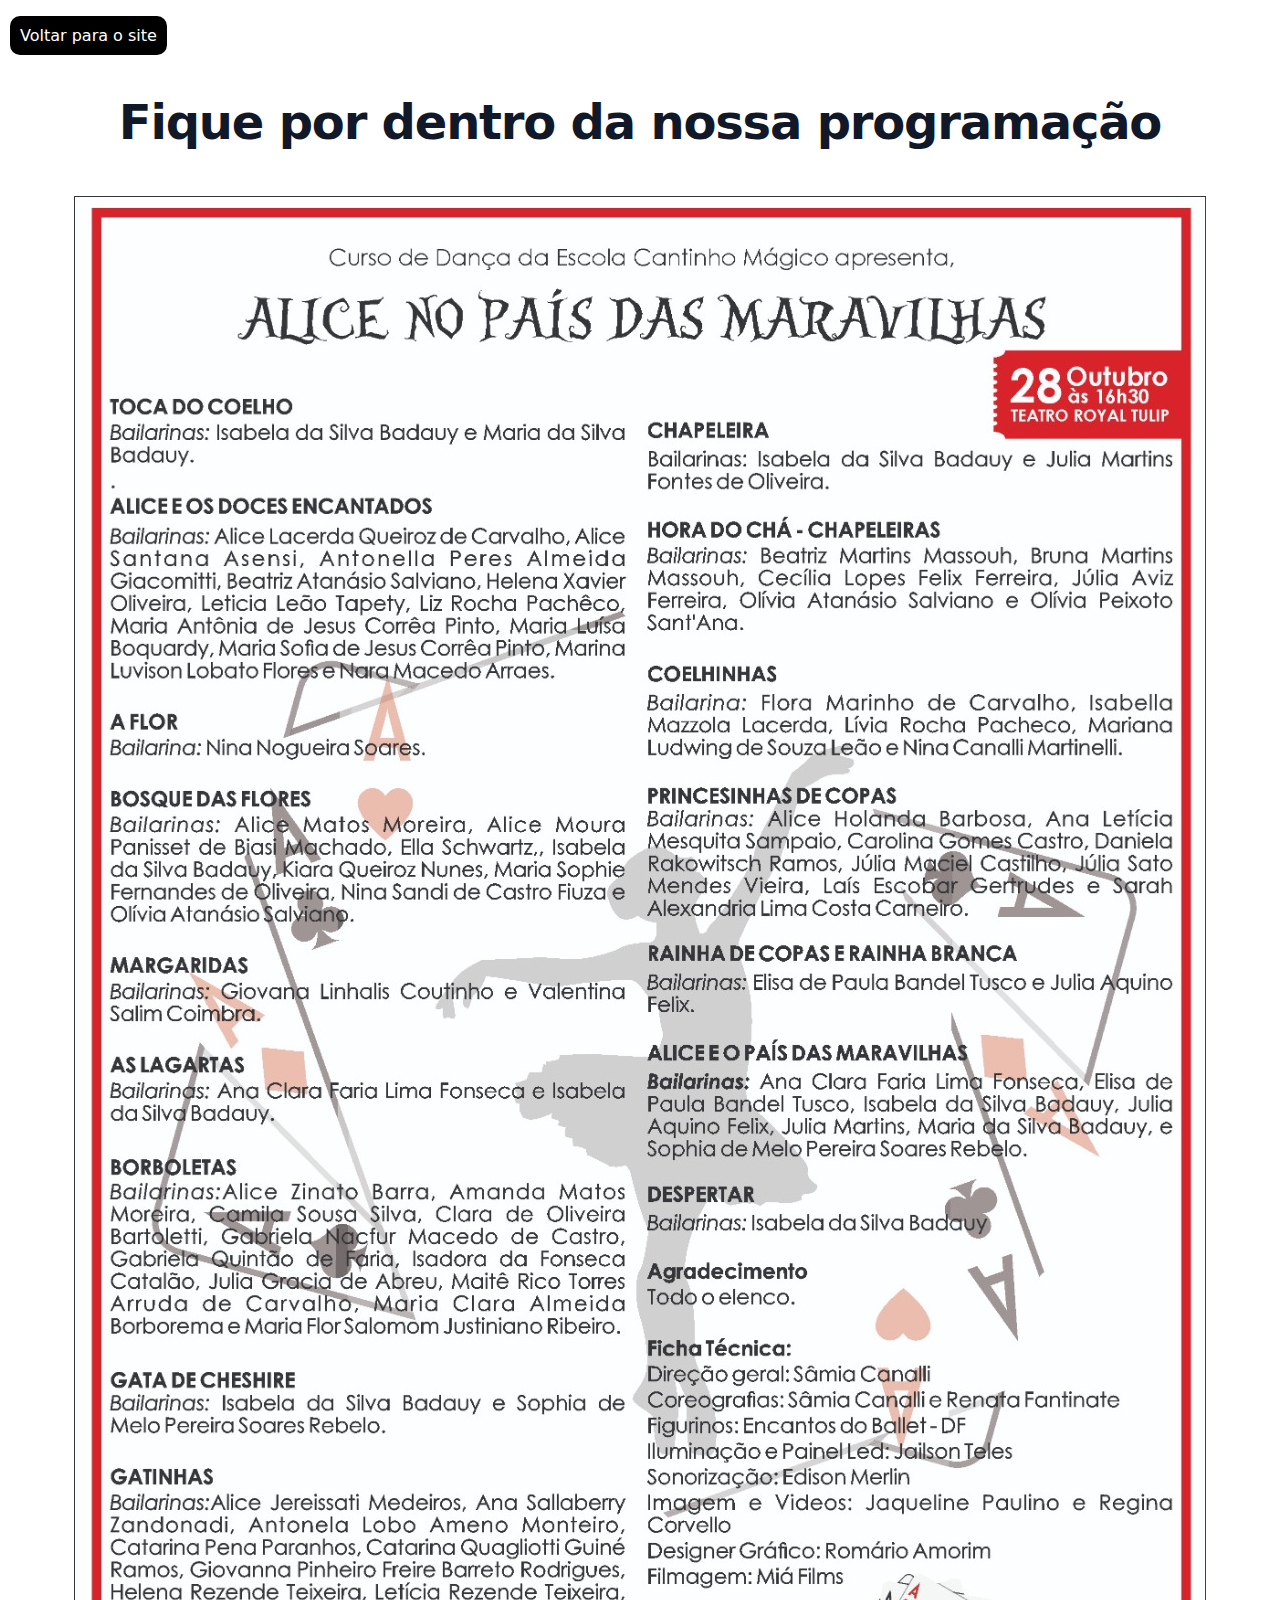
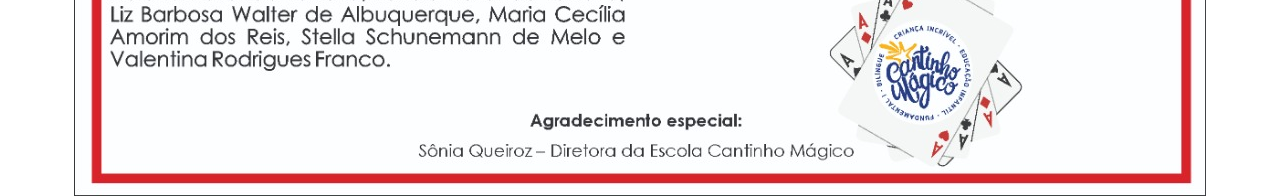
<file: schedule.html>
<!DOCTYPE html>
<html lang="en">

<head>
    <meta charset="UTF-8">
    <meta name="viewport" content="width=device-width, initial-scale=1.0">
    <title>Programação | Alice no País das Maravilhas</title>
    <link rel="stylesheet" href="./assets/index-53142c05.css">
</head>

<body>
    <div>
        <br>
        <a style="margin-left: 10px; padding: 10px;background-color: black; color: white; text-decoration: none; border-radius: 10px; margin-top: 30px;"
            href="./index.html">Voltar para o site</a>
    </div>
    <h1 style="text-align: center; margin-top: 50px !important;"
        class="text-5xl font-extrabold tracking-tight text-gray-900">Fique por dentro da nossa programação</h1>
    <div style="display: flex; justify-content: center;">
        <img style="margin-top: 50px;" src="./assets/programacao.jpeg" alt="Programação ballet">
    </div>
</body>

</html>
</file>
<file: assets/index-53142c05.css>
@font-face {
    font-family: 'Alice';
    src: url('./Alice_in_Wonderland.ttf');
}

.ff-alice {
    font-family: "Alice";
}

.ui-loader-base {
    font-size: 1rem;
    line-height: 1.5rem
}

.ui-loader-base .ui-loader-icon {
    margin-right: .375rem;
    height: 1.25rem;
    width: 1.25rem
}

.mw-mh-42rem {
    height: 100% !important;
    max-width: 44rem !important;
}

@media screen and (max-width: 992px) {
    .mw-mh-42rem {
        max-height: 20rem !important;
    }
}

.ui-loader-sm {
    font-size: .875rem;
    line-height: 1.25rem
}

.ui-loader-sm .ui-loader-icon {
    margin-right: .25rem;
    height: 1rem;
    width: 1rem
}

.ui-button {
    display: inline-flex;
    align-items: center;
    justify-content: center
}

.ui-button>:not([hidden])~:not([hidden]) {
    --tw-space-x-reverse: 0;
    margin-right: calc(.25rem * var(--tw-space-x-reverse));
    margin-left: calc(.25rem * calc(1 - var(--tw-space-x-reverse)))
}

.ui-button {
    border-radius: .375rem;
    border-width: 1px;
    border-color: transparent;
    text-align: center;
    font-weight: 500;
    text-decoration-line: none
}

.ui-button:focus {
    outline: 2px solid transparent;
    outline-offset: 2px
}

.ui-button:disabled:hover {
    text-decoration-line: none
}

.ui-button-xs {
    padding: .375rem .5rem;
    font-size: .75rem;
    line-height: 1rem
}

.ui-button-sm {
    padding: .5rem .75rem;
    font-size: .875rem;
    line-height: 1.25rem
}

.ui-button-base,
.ui-button-md {
    padding: .5rem 1rem;
    font-size: 1rem;
    line-height: 1.5rem
}

.ui-button-lg {
    padding: .75rem 1.5rem;
    font-size: 1.125rem;
    line-height: 1.75rem
}

.ui-button-xl {
    padding: 1rem 2rem;
    font-size: 1.25rem;
    line-height: 1.75rem
}

.ui-button-primary {
    background-color: rgb(var(--color-primary) / 1) !important;
    --tw-text-opacity: 1;
    color: rgb(255 255 255 / var(--tw-text-opacity));
    --tw-shadow: 0 1px 3px 0 rgb(0 0 0 / .1), 0 1px 2px -1px rgb(0 0 0 / .1);
    --tw-shadow-colored: 0 1px 3px 0 var(--tw-shadow-color), 0 1px 2px -1px var(--tw-shadow-color);
    box-shadow: var(--tw-ring-offset-shadow, 0 0 #0000), var(--tw-ring-shadow, 0 0 #0000), var(--tw-shadow)
}

.ui-button-primary:hover {
    background-color: rgb(var(--color-secondary) / 1) !important
}

.ui-button-primary:focus {
    --tw-ring-offset-shadow: var(--tw-ring-inset) 0 0 0 var(--tw-ring-offset-width) var(--tw-ring-offset-color);
    --tw-ring-shadow: var(--tw-ring-inset) 0 0 0 calc(2px + var(--tw-ring-offset-width)) var(--tw-ring-color);
    box-shadow: var(--tw-ring-offset-shadow), var(--tw-ring-shadow), var(--tw-shadow, 0 0 #0000);
    --tw-ring-color: rgb(var(--color-primary) / .75);
    --tw-ring-offset-width: 2px
}

.ui-button-primary:active {
    --tw-shadow: 0 0 #0000;
    --tw-shadow-colored: 0 0 #0000;
    box-shadow: var(--tw-ring-offset-shadow, 0 0 #0000), var(--tw-ring-shadow, 0 0 #0000), var(--tw-shadow)
}

.ui-button-secondary {
    --tw-border-opacity: 1;
    border-color: rgb(226 232 240 / var(--tw-border-opacity));
    background-color: rgb(var(--color-secondary) / 1) !important;
    --tw-text-opacity: 1;
    color: rgb(255 255 255 / var(--tw-text-opacity));
    --tw-shadow: 0 1px 3px 0 rgb(0 0 0 / .1), 0 1px 2px -1px rgb(0 0 0 / .1);
    --tw-shadow-colored: 0 1px 3px 0 var(--tw-shadow-color), 0 1px 2px -1px var(--tw-shadow-color);
    box-shadow: var(--tw-ring-offset-shadow, 0 0 #0000), var(--tw-ring-shadow, 0 0 #0000), var(--tw-shadow)
}

.ui-button-secondary:hover {
    background-color: rgb(var(--color-primary) / 1) !important
}

.ui-button-secondary:focus {
    --tw-ring-offset-shadow: var(--tw-ring-inset) 0 0 0 var(--tw-ring-offset-width) var(--tw-ring-offset-color);
    --tw-ring-shadow: var(--tw-ring-inset) 0 0 0 calc(2px + var(--tw-ring-offset-width)) var(--tw-ring-color);
    box-shadow: var(--tw-ring-offset-shadow), var(--tw-ring-shadow), var(--tw-shadow, 0 0 #0000);
    --tw-ring-color: rgb(var(--color-primary) / 1);
    --tw-ring-offset-width: 2px
}

.ui-button-secondary:active {
    --tw-shadow: 0 0 #0000;
    --tw-shadow-colored: 0 0 #0000;
    box-shadow: var(--tw-ring-offset-shadow, 0 0 #0000), var(--tw-ring-shadow, 0 0 #0000), var(--tw-shadow)
}

.ui-button-secondary .ui-button-danger:hover {
    --tw-border-opacity: 1;
    border-color: rgb(185 28 28 / var(--tw-border-opacity));
    --tw-text-opacity: 1;
    color: rgb(185 28 28 / var(--tw-text-opacity))
}

.ui-button-secondary .ui-button-danger:focus {
    --tw-text-opacity: 1;
    color: rgb(185 28 28 / var(--tw-text-opacity));
    --tw-ring-opacity: 1;
    --tw-ring-color: rgb(185 28 28 / var(--tw-ring-opacity))
}

.ui-button-tertiary {
    --tw-bg-opacity: 1;
    background-color: rgb(148 163 184 / var(--tw-bg-opacity));
    --tw-text-opacity: 1;
    color: rgb(255 255 255 / var(--tw-text-opacity));
    --tw-shadow: 0 1px 3px 0 rgb(0 0 0 / .1), 0 1px 2px -1px rgb(0 0 0 / .1);
    --tw-shadow-colored: 0 1px 3px 0 var(--tw-shadow-color), 0 1px 2px -1px var(--tw-shadow-color);
    box-shadow: var(--tw-ring-offset-shadow, 0 0 #0000), var(--tw-ring-shadow, 0 0 #0000), var(--tw-shadow)
}

.ui-button-tertiary:hover {
    --tw-bg-opacity: 1;
    background-color: rgb(100 116 139 / var(--tw-bg-opacity))
}

.ui-button-tertiary:focus {
    --tw-ring-offset-shadow: var(--tw-ring-inset) 0 0 0 var(--tw-ring-offset-width) var(--tw-ring-offset-color);
    --tw-ring-shadow: var(--tw-ring-inset) 0 0 0 calc(2px + var(--tw-ring-offset-width)) var(--tw-ring-color);
    box-shadow: var(--tw-ring-offset-shadow), var(--tw-ring-shadow), var(--tw-shadow, 0 0 #0000);
    --tw-ring-opacity: 1;
    --tw-ring-color: rgb(100 116 139 / var(--tw-ring-opacity));
    --tw-ring-offset-width: 2px
}

.ui-button-link {
    padding-left: 0;
    padding-right: 0;
    color: rgb(var(--color-primary) / 1)
}

.ui-button-link:hover {
    color: rgb(var(--color-secondary) / 1);
    text-decoration-line: underline
}

.ui-button-link .ui-button-danger:hover {
    --tw-text-opacity: 1;
    color: rgb(185 28 28 / var(--tw-text-opacity))
}

.ui-button-brand-primary {
    --tw-bg-opacity: 1 !important;
    background-color: rgb(255 0 110 / var(--tw-bg-opacity)) !important;
    font-weight: 600;
    --tw-text-opacity: 1;
    color: rgb(255 255 255 / var(--tw-text-opacity));
    --tw-shadow: 0 1px 3px 0 rgb(0 0 0 / .1), 0 1px 2px -1px rgb(0 0 0 / .1);
    --tw-shadow-colored: 0 1px 3px 0 var(--tw-shadow-color), 0 1px 2px -1px var(--tw-shadow-color);
    box-shadow: var(--tw-ring-offset-shadow, 0 0 #0000), var(--tw-ring-shadow, 0 0 #0000), var(--tw-shadow)
}

.ui-button-brand-primary:hover {
    --tw-bg-opacity: 1 !important;
    background-color: rgb(255 190 11 / var(--tw-bg-opacity)) !important;
    --tw-text-opacity: 1;
    color: rgb(30 41 59 / var(--tw-text-opacity))
}

.ui-button-brand-primary:focus {
    --tw-ring-offset-shadow: var(--tw-ring-inset) 0 0 0 var(--tw-ring-offset-width) var(--tw-ring-offset-color);
    --tw-ring-shadow: var(--tw-ring-inset) 0 0 0 calc(2px + var(--tw-ring-offset-width)) var(--tw-ring-color);
    box-shadow: var(--tw-ring-offset-shadow), var(--tw-ring-shadow), var(--tw-shadow, 0 0 #0000);
    --tw-ring-color: rgb(255 0 110 / .75);
    --tw-ring-offset-width: 2px
}

.ui-button-brand-primary:active {
    --tw-shadow: 0 0 #0000;
    --tw-shadow-colored: 0 0 #0000;
    box-shadow: var(--tw-ring-offset-shadow, 0 0 #0000), var(--tw-ring-shadow, 0 0 #0000), var(--tw-shadow)
}

.ui-button-brand-primary:disabled {
    cursor: not-allowed;
    --tw-bg-opacity: 1 !important;
    background-color: rgb(203 213 225 / var(--tw-bg-opacity)) !important;
    --tw-text-opacity: 1;
    color: rgb(100 116 139 / var(--tw-text-opacity))
}

.ui-button-brand-secondary {
    --tw-bg-opacity: 1 !important;
    background-color: rgb(255 190 11 / var(--tw-bg-opacity)) !important;
    --tw-text-opacity: 1;
    color: rgb(133 77 14 / var(--tw-text-opacity));
    --tw-shadow: 0 1px 3px 0 rgb(0 0 0 / .1), 0 1px 2px -1px rgb(0 0 0 / .1);
    --tw-shadow-colored: 0 1px 3px 0 var(--tw-shadow-color), 0 1px 2px -1px var(--tw-shadow-color);
    box-shadow: var(--tw-ring-offset-shadow, 0 0 #0000), var(--tw-ring-shadow, 0 0 #0000), var(--tw-shadow)
}

.ui-button-brand-secondary:hover {
    --tw-bg-opacity: 1 !important;
    background-color: rgb(255 0 110 / var(--tw-bg-opacity)) !important;
    --tw-text-opacity: 1;
    color: rgb(255 255 255 / var(--tw-text-opacity))
}

.ui-button-brand-secondary:focus {
    --tw-ring-offset-shadow: var(--tw-ring-inset) 0 0 0 var(--tw-ring-offset-width) var(--tw-ring-offset-color);
    --tw-ring-shadow: var(--tw-ring-inset) 0 0 0 calc(2px + var(--tw-ring-offset-width)) var(--tw-ring-color);
    box-shadow: var(--tw-ring-offset-shadow), var(--tw-ring-shadow), var(--tw-shadow, 0 0 #0000);
    --tw-ring-color: rgb(255 190 11 / .75);
    --tw-ring-offset-width: 2px
}

.ui-button-brand-secondary:active {
    --tw-shadow: 0 0 #0000;
    --tw-shadow-colored: 0 0 #0000;
    box-shadow: var(--tw-ring-offset-shadow, 0 0 #0000), var(--tw-ring-shadow, 0 0 #0000), var(--tw-shadow)
}

.ui-button-brand-success {
    --tw-bg-opacity: 1 !important;
    background-color: rgb(16 185 129 / var(--tw-bg-opacity)) !important;
    --tw-text-opacity: 1;
    color: rgb(255 255 255 / var(--tw-text-opacity));
    --tw-shadow: 0 1px 3px 0 rgb(0 0 0 / .1), 0 1px 2px -1px rgb(0 0 0 / .1);
    --tw-shadow-colored: 0 1px 3px 0 var(--tw-shadow-color), 0 1px 2px -1px var(--tw-shadow-color);
    box-shadow: var(--tw-ring-offset-shadow, 0 0 #0000), var(--tw-ring-shadow, 0 0 #0000), var(--tw-shadow)
}

.ui-button-brand-success:hover {
    --tw-bg-opacity: 1 !important;
    background-color: rgb(255 0 110 / var(--tw-bg-opacity)) !important;
    --tw-text-opacity: 1;
    color: rgb(255 255 255 / var(--tw-text-opacity))
}

.ui-button-brand-success:focus {
    --tw-ring-offset-shadow: var(--tw-ring-inset) 0 0 0 var(--tw-ring-offset-width) var(--tw-ring-offset-color);
    --tw-ring-shadow: var(--tw-ring-inset) 0 0 0 calc(2px + var(--tw-ring-offset-width)) var(--tw-ring-color);
    box-shadow: var(--tw-ring-offset-shadow), var(--tw-ring-shadow), var(--tw-shadow, 0 0 #0000);
    --tw-ring-color: rgb(16 185 129 / .75);
    --tw-ring-offset-width: 2px
}

.ui-button-brand-success:active {
    --tw-shadow: 0 0 #0000;
    --tw-shadow-colored: 0 0 #0000;
    box-shadow: var(--tw-ring-offset-shadow, 0 0 #0000), var(--tw-ring-shadow, 0 0 #0000), var(--tw-shadow)
}

.ui-button-brand-link {
    padding-left: 0;
    padding-right: 0;
    --tw-text-opacity: 1;
    color: rgb(255 0 110 / var(--tw-text-opacity))
}

.ui-button-brand-link:hover {
    --tw-text-opacity: 1;
    color: rgb(255 190 11 / var(--tw-text-opacity));
    text-decoration-line: underline
}

.ui-button-brand-link .ui-button-danger:hover {
    --tw-text-opacity: 1;
    color: rgb(185 28 28 / var(--tw-text-opacity))
}

.ui-button-brand-link-secondary {
    padding-left: 0;
    padding-right: 0;
    --tw-text-opacity: 1;
    color: rgb(255 190 11 / var(--tw-text-opacity))
}

.ui-button-brand-link-secondary:hover {
    --tw-text-opacity: 1;
    color: rgb(255 0 110 / var(--tw-text-opacity));
    text-decoration-line: underline
}

.ui-button-brand-link-secondary .ui-button-danger:hover {
    --tw-text-opacity: 1;
    color: rgb(185 28 28 / var(--tw-text-opacity))
}

.ui-button-brand-link-tertiary {
    padding-left: 0;
    padding-right: 0;
    --tw-text-opacity: 1;
    color: rgb(58 134 255 / var(--tw-text-opacity))
}

.ui-button-brand-link-tertiary:hover {
    --tw-text-opacity: 1;
    color: rgb(255 0 110 / var(--tw-text-opacity));
    text-decoration-line: underline
}

.ui-button-brand-link-tertiary .ui-button-danger:hover {
    --tw-text-opacity: 1;
    color: rgb(185 28 28 / var(--tw-text-opacity))
}

.ui-button-outline {
    --tw-border-opacity: 1;
    border-color: rgb(203 213 225 / var(--tw-border-opacity));
    background-color: transparent !important;
    --tw-text-opacity: 1;
    color: rgb(100 116 139 / var(--tw-text-opacity));
    --tw-shadow: 0 1px 3px 0 rgb(0 0 0 / .1), 0 1px 2px -1px rgb(0 0 0 / .1);
    --tw-shadow-colored: 0 1px 3px 0 var(--tw-shadow-color), 0 1px 2px -1px var(--tw-shadow-color);
    box-shadow: var(--tw-ring-offset-shadow, 0 0 #0000), var(--tw-ring-shadow, 0 0 #0000), var(--tw-shadow)
}

.ui-button-outline:hover {
    --tw-bg-opacity: 1 !important;
    background-color: rgb(255 255 255 / var(--tw-bg-opacity)) !important
}

.ui-button-outline:focus {
    --tw-ring-offset-shadow: var(--tw-ring-inset) 0 0 0 var(--tw-ring-offset-width) var(--tw-ring-offset-color);
    --tw-ring-shadow: var(--tw-ring-inset) 0 0 0 calc(2px + var(--tw-ring-offset-width)) var(--tw-ring-color);
    box-shadow: var(--tw-ring-offset-shadow), var(--tw-ring-shadow), var(--tw-shadow, 0 0 #0000);
    --tw-ring-color: rgb(255 190 11 / .75);
    --tw-ring-offset-width: 2px
}

.ui-button-outline:active {
    --tw-shadow: 0 0 #0000;
    --tw-shadow-colored: 0 0 #0000;
    box-shadow: var(--tw-ring-offset-shadow, 0 0 #0000), var(--tw-ring-shadow, 0 0 #0000), var(--tw-shadow)
}

.ui-button-outline-primary {
    --tw-border-opacity: 1;
    border-color: rgb(255 0 110 / var(--tw-border-opacity));
    background-color: transparent !important;
    --tw-text-opacity: 1;
    color: rgb(255 0 110 / var(--tw-text-opacity));
    --tw-shadow: 0 1px 3px 0 rgb(0 0 0 / .1), 0 1px 2px -1px rgb(0 0 0 / .1);
    --tw-shadow-colored: 0 1px 3px 0 var(--tw-shadow-color), 0 1px 2px -1px var(--tw-shadow-color);
    box-shadow: var(--tw-ring-offset-shadow, 0 0 #0000), var(--tw-ring-shadow, 0 0 #0000), var(--tw-shadow)
}

.ui-button-outline-primary:hover {
    --tw-bg-opacity: 1 !important;
    background-color: rgb(255 255 255 / var(--tw-bg-opacity)) !important
}

.ui-button-outline-primary:focus {
    --tw-ring-offset-shadow: var(--tw-ring-inset) 0 0 0 var(--tw-ring-offset-width) var(--tw-ring-offset-color);
    --tw-ring-shadow: var(--tw-ring-inset) 0 0 0 calc(2px + var(--tw-ring-offset-width)) var(--tw-ring-color);
    box-shadow: var(--tw-ring-offset-shadow), var(--tw-ring-shadow), var(--tw-shadow, 0 0 #0000);
    --tw-ring-color: rgb(255 0 110 / .75);
    --tw-ring-offset-width: 2px
}

.ui-button-outline-primary:active {
    --tw-shadow: 0 0 #0000;
    --tw-shadow-colored: 0 0 #0000;
    box-shadow: var(--tw-ring-offset-shadow, 0 0 #0000), var(--tw-ring-shadow, 0 0 #0000), var(--tw-shadow)
}

.ui-button-outline-primary:hover {
    --tw-bg-opacity: 1 !important;
    background-color: rgb(255 0 110 / var(--tw-bg-opacity)) !important;
    --tw-text-opacity: 1;
    color: rgb(255 255 255 / var(--tw-text-opacity))
}

.ui-button-tertiary {
    --tw-border-opacity: 1;
    border-color: rgb(203 213 225 / var(--tw-border-opacity));
    --tw-bg-opacity: 1 !important;
    background-color: rgb(255 255 255 / var(--tw-bg-opacity)) !important;
    --tw-text-opacity: 1;
    color: rgb(100 116 139 / var(--tw-text-opacity));
    --tw-shadow: 0 1px 3px 0 rgb(0 0 0 / .1), 0 1px 2px -1px rgb(0 0 0 / .1);
    --tw-shadow-colored: 0 1px 3px 0 var(--tw-shadow-color), 0 1px 2px -1px var(--tw-shadow-color);
    box-shadow: var(--tw-ring-offset-shadow, 0 0 #0000), var(--tw-ring-shadow, 0 0 #0000), var(--tw-shadow)
}

.ui-button-tertiary:hover {
    --tw-bg-opacity: 1 !important;
    background-color: rgb(241 245 249 / var(--tw-bg-opacity)) !important
}

.ui-button-tertiary:focus {
    --tw-ring-offset-shadow: var(--tw-ring-inset) 0 0 0 var(--tw-ring-offset-width) var(--tw-ring-offset-color);
    --tw-ring-shadow: var(--tw-ring-inset) 0 0 0 calc(2px + var(--tw-ring-offset-width)) var(--tw-ring-color);
    box-shadow: var(--tw-ring-offset-shadow), var(--tw-ring-shadow), var(--tw-shadow, 0 0 #0000);
    --tw-ring-color: rgb(203 213 225 / .75);
    --tw-ring-offset-width: 2px
}

.ui-button-tertiary:active {
    --tw-shadow: 0 0 #0000;
    --tw-shadow-colored: 0 0 #0000;
    box-shadow: var(--tw-ring-offset-shadow, 0 0 #0000), var(--tw-ring-shadow, 0 0 #0000), var(--tw-shadow)
}

[data-v-aada8a46] .modal-container {
    display: flex;
    justify-content: center;
    align-items: center
}

[data-v-aada8a46] .modal-content {
    position: relative;
    display: flex;
    flex-direction: column;
    max-height: 90%;
    margin: 0 1rem;
    padding: 1rem;
    border: 1px solid #e2e8f0;
    border-radius: .25rem;
    background: #fff
}

.modal__title[data-v-aada8a46] {
    margin: 0 2rem 0 0;
    font-size: 1.5rem;
    font-weight: 700
}

.modal__content[data-v-aada8a46] {
    flex-grow: 1;
    overflow-y: auto
}

.modal__action[data-v-aada8a46] {
    display: flex;
    justify-content: center;
    align-items: center;
    flex-shrink: 0;
    padding: 1rem 0 0
}

.modal__close[data-v-aada8a46] {
    position: absolute;
    top: .5rem;
    right: .5rem
}

.dark-mode div[data-v-aada8a46] .modal-content {
    border-color: #2d3748;
    background-color: #1a202c
}

.ui-alert-danger[data-v-f73880a4],
.ui-alert-error[data-v-f73880a4] {
    border-width: 1px;
    --tw-border-opacity: 1;
    border-color: rgb(254 226 226 / var(--tw-border-opacity));
    --tw-bg-opacity: 1;
    background-color: rgb(254 242 242 / var(--tw-bg-opacity))
}

.ui-alert-danger .ui-alert-icon[data-v-f73880a4],
.ui-alert-error .ui-alert-icon[data-v-f73880a4] {
    --tw-text-opacity: 1;
    color: rgb(248 113 113 / var(--tw-text-opacity))
}

.ui-alert-danger .ui-alert-title[data-v-f73880a4],
.ui-alert-error .ui-alert-title[data-v-f73880a4] {
    --tw-text-opacity: 1;
    color: rgb(153 27 27 / var(--tw-text-opacity))
}

.ui-alert-danger .ui-alert-content[data-v-f73880a4],
.ui-alert-error .ui-alert-content[data-v-f73880a4],
.ui-alert-danger .ui-alert-details[data-v-f73880a4],
.ui-alert-error .ui-alert-details[data-v-f73880a4] {
    --tw-text-opacity: 1;
    color: rgb(185 28 28 / var(--tw-text-opacity))
}

.ui-alert-info[data-v-f73880a4] {
    border-width: 1px;
    --tw-border-opacity: 1;
    border-color: rgb(219 234 254 / var(--tw-border-opacity));
    --tw-bg-opacity: 1;
    background-color: rgb(239 246 255 / var(--tw-bg-opacity))
}

.ui-alert-info .ui-alert-icon[data-v-f73880a4] {
    --tw-text-opacity: 1;
    color: rgb(96 165 250 / var(--tw-text-opacity))
}

.ui-alert-info .ui-alert-title[data-v-f73880a4] {
    --tw-text-opacity: 1;
    color: rgb(30 64 175 / var(--tw-text-opacity))
}

.ui-alert-info .ui-alert-content[data-v-f73880a4] {
    --tw-text-opacity: 1;
    color: rgb(29 78 216 / var(--tw-text-opacity))
}

.ui-alert-info .ui-alert-details[data-v-f73880a4] {
    --tw-text-opacity: 1;
    color: rgb(147 197 253 / var(--tw-text-opacity))
}

.ui-alert-success[data-v-f73880a4] {
    border-width: 1px;
    --tw-border-opacity: 1;
    border-color: rgb(209 250 229 / var(--tw-border-opacity));
    --tw-bg-opacity: 1;
    background-color: rgb(236 253 245 / var(--tw-bg-opacity))
}

.ui-alert-success .ui-alert-icon[data-v-f73880a4] {
    --tw-text-opacity: 1;
    color: rgb(16 185 129 / var(--tw-text-opacity))
}

.ui-alert-success .ui-alert-title[data-v-f73880a4] {
    --tw-text-opacity: 1;
    color: rgb(5 150 105 / var(--tw-text-opacity))
}

.ui-alert-success .ui-alert-content[data-v-f73880a4] {
    --tw-text-opacity: 1;
    color: rgb(4 120 87 / var(--tw-text-opacity))
}

.ui-alert-success .ui-alert-details[data-v-f73880a4] {
    --tw-text-opacity: 1;
    color: rgb(110 231 183 / var(--tw-text-opacity))
}

.ui-alert-warning[data-v-f73880a4] {
    border-width: 1px;
    --tw-border-opacity: 1;
    border-color: rgb(254 249 195 / var(--tw-border-opacity));
    --tw-bg-opacity: 1;
    background-color: rgb(254 252 232 / var(--tw-bg-opacity))
}

.ui-alert-warning .ui-alert-icon[data-v-f73880a4] {
    --tw-text-opacity: 1;
    color: rgb(234 179 8 / var(--tw-text-opacity))
}

.ui-alert-warning .ui-alert-title[data-v-f73880a4],
.ui-alert-warning .ui-alert-content[data-v-f73880a4] {
    --tw-text-opacity: 1;
    color: rgb(161 98 7 / var(--tw-text-opacity))
}

.ui-alert-warning .ui-alert-details[data-v-f73880a4] {
    --tw-text-opacity: 1;
    color: rgb(253 224 71 / var(--tw-text-opacity))
}

[data-floating-label=true] .formkit-inner {
    position: relative
}

[data-floating-label=true] .formkit-label {
    position: absolute;
    left: .5em;
    color: gray;
    font-weight: 400;
    font-size: 1rem;
    transition: all .2s ease-out;
    transition-delay: .1s;
    bottom: calc(100% - .5em);
    transform: translateY(100%);
    padding: .25em;
    box-sizing: border-box
}

[data-floating-label=true] input:focus~.formkit-label,
[data-floating-label=true] textarea:focus~.formkit-label,
[data-floating-label=true] .formkit-label[data-has-value=true],
[data-floating-label=true][data-expanded=true] .formkit-label {
    font-size: .7rem;
    transform: translateY(50%);
    background-color: #fff;
    bottom: 100%;
    z-index: 2;
    transition-delay: 0s;
    transition-duration: .25s
}

[data-floating-label=true] .formkit-input:not(:focus)::-moz-placeholder {
    transition-duration: .2s;
    transition-delay: .1s;
    opacity: 0
}

[data-floating-label=true] .formkit-input:not(:focus)::placeholder,
[data-floating-label=true]:not([data-expanded="true"]) .formkit-placeholder,
[data-floating-label=true]:not(:focus-within) .formkit-overlay,
[data-floating-label=true][data-type=datepicker] .formkit-overlay {
    transition-duration: .2s;
    transition-delay: .1s;
    opacity: 0
}

[data-floating-label=true] .formkit-input::-moz-placeholder {
    opacity: 1;
    -moz-transition: opacity .25s ease-out;
    transition: opacity .25s ease-out
}

[data-floating-label=true] .formkit-input::placeholder,
[data-floating-label=true] .formkit-placeholder,
[data-floating-label=true][data-complete=true] .formkit-overlay,
[data-floating-label=true][data-type=datepicker][data-complete=true] .formkit-overlay,
[data-floating-label=true][data-type=datepicker][data-focused=true] .formkit-overlay,
[data-floating-label=true][data-type=datepicker][data-expanded=true] .formkit-overlay {
    opacity: 1;
    transition: opacity .25s ease-out
}

[data-floating-label=true][data-type=mask]:not(:focus-within) input,
[data-floating-label=true][data-type=datepicker] input {
    transition-duration: .2s;
    transition-delay: .1s;
    color: transparent
}

[data-floating-label=true][data-type=mask][data-complete=true] input,
[data-floating-label=true][data-type=datepicker][data-complete=true] input,
[data-floating-label=true][data-type=datepicker][data-focused=true] input,
[data-floating-label=true][data-type=datepicker][data-expanded=true] input {
    color: inherit;
    transition: opacity .25s ease-out
}

@keyframes fadeOut {
    0% {
        opacity: 1
    }

    to {
        opacity: 0
    }
}

.v-toast--fade-out {
    animation-name: fadeOut
}

@keyframes fadeInDown {
    0% {
        opacity: 0;
        transform: translate3d(0, -100%, 0)
    }

    to {
        opacity: 1;
        transform: none
    }
}

.v-toast--fade-in-down {
    animation-name: fadeInDown
}

@keyframes fadeInUp {
    0% {
        opacity: 0;
        transform: translate3d(0, 100%, 0)
    }

    to {
        opacity: 1;
        transform: none
    }
}

.v-toast--fade-in-up {
    animation-name: fadeInUp
}

.fade-enter-active,
.fade-leave-active {
    transition: opacity .15s ease-out
}

.fade-enter,
.fade-leave-to {
    opacity: 0
}

.v-toast {
    position: fixed;
    display: flex;
    top: 0;
    bottom: 0;
    left: 0;
    right: 0;
    padding: 2em;
    overflow: hidden;
    z-index: 1052;
    pointer-events: none
}

.v-toast__item {
    display: inline-flex;
    align-items: center;
    animation-duration: .15s;
    margin: .5em 0;
    box-shadow: 0 1px 4px #0000001f, 0 0 6px #0000000a;
    border-radius: .25em;
    pointer-events: auto;
    opacity: .92;
    color: #fff;
    min-height: 3em;
    cursor: pointer
}

.v-toast__item--success {
    background-color: #28a745
}

.v-toast__item--info {
    background-color: #17a2b8
}

.v-toast__item--warning {
    background-color: #ffc107
}

.v-toast__item--error {
    background-color: #dc3545
}

.v-toast__item--default {
    background-color: #343a40
}

.v-toast__item--warning {
    color: #000
}

.v-toast__item.v-toast__item--top,
.v-toast__item.v-toast__item--bottom {
    align-self: center
}

.v-toast__item.v-toast__item--top-right,
.v-toast__item.v-toast__item--bottom-right {
    align-self: flex-end
}

.v-toast__item.v-toast__item--top-left,
.v-toast__item.v-toast__item--bottom-left {
    align-self: flex-start
}

.v-toast__text {
    margin: 0;
    padding: .5em 1em;
    word-break: break-word
}

.v-toast__icon {
    display: none
}

.v-toast.v-toast--top {
    flex-direction: column
}

.v-toast.v-toast--bottom {
    flex-direction: column-reverse
}

.v-toast.v-toast--custom-parent {
    position: absolute
}

@media screen and (max-width: 768px) {
    .v-toast {
        padding: 0;
        position: fixed !important
    }
}

.magic-status[data-v-6becd108] {
    overflow: hidden;
    border-radius: .375rem;
    border-width: 1px;
    border-style: dashed;
    --tw-border-opacity: 1;
    border-color: rgb(148 163 184 / var(--tw-border-opacity));
    background-image: linear-gradient(to bottom right, var(--tw-gradient-stops));
    --tw-gradient-from: #34d399 var(--tw-gradient-from-position);
    --tw-gradient-to: rgb(52 211 153 / 0) var(--tw-gradient-to-position);
    --tw-gradient-stops: var(--tw-gradient-from), var(--tw-gradient-to);
    --tw-gradient-to: rgb(129 140 248 / 0) var(--tw-gradient-to-position);
    --tw-gradient-stops: var(--tw-gradient-from), #818cf8 var(--tw-gradient-via-position), var(--tw-gradient-to);
    --tw-gradient-to: #FF006E var(--tw-gradient-to-position);
    background-size: 400% 400%
}

.magic-status.animating[data-v-6becd108] {
    background-size: 400% 400%;
    animation: gradient-6becd108 3.5s ease infinite
}

@keyframes gradient-6becd108 {
    0% {
        background-position: 10% 0%
    }

    50% {
        background-position: 100% 70%
    }

    to {
        background-position: 10% 0%
    }
}

*,
:before,
:after {
    box-sizing: border-box;
    border-width: 0;
    border-style: solid;
    border-color: #e5e7eb
}

:before,
:after {
    --tw-content: ""
}

html {
    line-height: 1.5;
    -webkit-text-size-adjust: 100%;
    -moz-tab-size: 4;
    -o-tab-size: 4;
    tab-size: 4;
    font-family: ui-sans-serif, system-ui, -apple-system, BlinkMacSystemFont, Segoe UI, Roboto, Helvetica Neue, Arial, Noto Sans, sans-serif, "Apple Color Emoji", "Segoe UI Emoji", Segoe UI Symbol, "Noto Color Emoji";
    font-feature-settings: normal;
    font-variation-settings: normal
}

body {
    margin: 0;
    line-height: inherit
}

hr {
    height: 0;
    color: inherit;
    border-top-width: 1px
}

abbr:where([title]) {
    -webkit-text-decoration: underline dotted;
    text-decoration: underline dotted
}

h1,
h2,
h3,
h4,
h5,
h6 {
    font-size: inherit;
    font-weight: inherit
}

a {
    color: inherit;
    text-decoration: inherit
}

b,
strong {
    font-weight: bolder
}

code,
kbd,
samp,
pre {
    font-family: ui-monospace, SFMono-Regular, Menlo, Monaco, Consolas, Liberation Mono, Courier New, monospace;
    font-size: 1em
}

small {
    font-size: 80%
}

sub,
sup {
    font-size: 75%;
    line-height: 0;
    position: relative;
    vertical-align: baseline
}

sub {
    bottom: -.25em
}

sup {
    top: -.5em
}

table {
    text-indent: 0;
    border-color: inherit;
    border-collapse: collapse
}

button,
input,
optgroup,
select,
textarea {
    font-family: inherit;
    font-feature-settings: inherit;
    font-variation-settings: inherit;
    font-size: 100%;
    font-weight: inherit;
    line-height: inherit;
    color: inherit;
    margin: 0;
    padding: 0
}

button,
select {
    text-transform: none
}

button,
[type=button],
[type=reset],
[type=submit] {
    -webkit-appearance: button;
    background-color: transparent;
    background-image: none
}

:-moz-focusring {
    outline: auto
}

:-moz-ui-invalid {
    box-shadow: none
}

progress {
    vertical-align: baseline
}

::-webkit-inner-spin-button,
::-webkit-outer-spin-button {
    height: auto
}

[type=search] {
    -webkit-appearance: textfield;
    outline-offset: -2px
}

::-webkit-search-decoration {
    -webkit-appearance: none
}

::-webkit-file-upload-button {
    -webkit-appearance: button;
    font: inherit
}

summary {
    display: list-item
}

blockquote,
dl,
dd,
h1,
h2,
h3,
h4,
h5,
h6,
hr,
figure,
p,
pre {
    margin: 0
}

fieldset {
    margin: 0;
    padding: 0
}

legend {
    padding: 0
}

ol,
ul,
menu {
    list-style: none;
    margin: 0;
    padding: 0
}

dialog {
    padding: 0
}

textarea {
    resize: vertical
}

input::-moz-placeholder,
textarea::-moz-placeholder {
    opacity: 1;
    color: #9ca3af
}

input::placeholder,
textarea::placeholder {
    opacity: 1;
    color: #9ca3af
}

button,
[role=button] {
    cursor: pointer
}

:disabled {
    cursor: default
}

img,
svg,
video,
canvas,
audio,
iframe,
embed,
object {
    display: block;
    vertical-align: middle
}

img,
video {
    max-width: 100%;
    height: auto
}

[hidden] {
    display: none
}

[type=text],
[type=email],
[type=url],
[type=password],
[type=number],
[type=date],
[type=datetime-local],
[type=month],
[type=search],
[type=tel],
[type=time],
[type=week],
[multiple],
textarea,
select {
    -webkit-appearance: none;
    -moz-appearance: none;
    appearance: none;
    background-color: #fff;
    border-color: #6b7280;
    border-width: 1px;
    border-radius: 0;
    padding: .5rem .75rem;
    font-size: 1rem;
    line-height: 1.5rem;
    --tw-shadow: 0 0 #0000
}

[type=text]:focus,
[type=email]:focus,
[type=url]:focus,
[type=password]:focus,
[type=number]:focus,
[type=date]:focus,
[type=datetime-local]:focus,
[type=month]:focus,
[type=search]:focus,
[type=tel]:focus,
[type=time]:focus,
[type=week]:focus,
[multiple]:focus,
textarea:focus,
select:focus {
    outline: 2px solid transparent;
    outline-offset: 2px;
    --tw-ring-inset: var(--tw-empty, );
    --tw-ring-offset-width: 0px;
    --tw-ring-offset-color: #fff;
    --tw-ring-color: #2563eb;
    --tw-ring-offset-shadow: var(--tw-ring-inset) 0 0 0 var(--tw-ring-offset-width) var(--tw-ring-offset-color);
    --tw-ring-shadow: var(--tw-ring-inset) 0 0 0 calc(1px + var(--tw-ring-offset-width)) var(--tw-ring-color);
    box-shadow: var(--tw-ring-offset-shadow), var(--tw-ring-shadow), var(--tw-shadow);
    border-color: #2563eb
}

input::-moz-placeholder,
textarea::-moz-placeholder {
    color: #6b7280;
    opacity: 1
}

input::placeholder,
textarea::placeholder {
    color: #6b7280;
    opacity: 1
}

::-webkit-datetime-edit-fields-wrapper {
    padding: 0
}

::-webkit-date-and-time-value {
    min-height: 1.5em
}

::-webkit-datetime-edit,
::-webkit-datetime-edit-year-field,
::-webkit-datetime-edit-month-field,
::-webkit-datetime-edit-day-field,
::-webkit-datetime-edit-hour-field,
::-webkit-datetime-edit-minute-field,
::-webkit-datetime-edit-second-field,
::-webkit-datetime-edit-millisecond-field,
::-webkit-datetime-edit-meridiem-field {
    padding-top: 0;
    padding-bottom: 0
}

select {
    background-image: url("data:image/svg+xml,%3csvg xmlns='http://www.w3.org/2000/svg' fill='none' viewBox='0 0 20 20'%3e%3cpath stroke='%236b7280' stroke-linecap='round' stroke-linejoin='round' stroke-width='1.5' d='M6 8l4 4 4-4'/%3e%3c/svg%3e");
    background-position: right .5rem center;
    background-repeat: no-repeat;
    background-size: 1.5em 1.5em;
    padding-right: 2.5rem;
    -webkit-print-color-adjust: exact;
    print-color-adjust: exact
}

[multiple] {
    background-image: initial;
    background-position: initial;
    background-repeat: unset;
    background-size: initial;
    padding-right: .75rem;
    -webkit-print-color-adjust: unset;
    print-color-adjust: unset
}

[type=checkbox],
[type=radio] {
    -webkit-appearance: none;
    -moz-appearance: none;
    appearance: none;
    padding: 0;
    -webkit-print-color-adjust: exact;
    print-color-adjust: exact;
    display: inline-block;
    vertical-align: middle;
    background-origin: border-box;
    -webkit-user-select: none;
    -moz-user-select: none;
    user-select: none;
    flex-shrink: 0;
    height: 1rem;
    width: 1rem;
    color: #2563eb;
    background-color: #fff;
    border-color: #6b7280;
    border-width: 1px;
    --tw-shadow: 0 0 #0000
}

[type=checkbox] {
    border-radius: 0
}

[type=radio] {
    border-radius: 100%
}

[type=checkbox]:focus,
[type=radio]:focus {
    outline: 2px solid transparent;
    outline-offset: 2px;
    --tw-ring-inset: var(--tw-empty, );
    --tw-ring-offset-width: 2px;
    --tw-ring-offset-color: #fff;
    --tw-ring-color: #2563eb;
    --tw-ring-offset-shadow: var(--tw-ring-inset) 0 0 0 var(--tw-ring-offset-width) var(--tw-ring-offset-color);
    --tw-ring-shadow: var(--tw-ring-inset) 0 0 0 calc(2px + var(--tw-ring-offset-width)) var(--tw-ring-color);
    box-shadow: var(--tw-ring-offset-shadow), var(--tw-ring-shadow), var(--tw-shadow)
}

[type=checkbox]:checked,
[type=radio]:checked {
    border-color: transparent;
    background-color: currentColor;
    background-size: 100% 100%;
    background-position: center;
    background-repeat: no-repeat
}

[type=checkbox]:checked {
    background-image: url("data:image/svg+xml,%3csvg viewBox='0 0 16 16' fill='white' xmlns='http://www.w3.org/2000/svg'%3e%3cpath d='M12.207 4.793a1 1 0 010 1.414l-5 5a1 1 0 01-1.414 0l-2-2a1 1 0 011.414-1.414L6.5 9.086l4.293-4.293a1 1 0 011.414 0z'/%3e%3c/svg%3e")
}

[type=radio]:checked {
    background-image: url("data:image/svg+xml,%3csvg viewBox='0 0 16 16' fill='white' xmlns='http://www.w3.org/2000/svg'%3e%3ccircle cx='8' cy='8' r='3'/%3e%3c/svg%3e")
}

[type=checkbox]:checked:hover,
[type=checkbox]:checked:focus,
[type=radio]:checked:hover,
[type=radio]:checked:focus {
    border-color: transparent;
    background-color: currentColor
}

[type=checkbox]:indeterminate {
    background-image: url("data:image/svg+xml,%3csvg xmlns='http://www.w3.org/2000/svg' fill='none' viewBox='0 0 16 16'%3e%3cpath stroke='white' stroke-linecap='round' stroke-linejoin='round' stroke-width='2' d='M4 8h8'/%3e%3c/svg%3e");
    border-color: transparent;
    background-color: currentColor;
    background-size: 100% 100%;
    background-position: center;
    background-repeat: no-repeat
}

[type=checkbox]:indeterminate:hover,
[type=checkbox]:indeterminate:focus {
    border-color: transparent;
    background-color: currentColor
}

[type=file] {
    background: unset;
    border-color: inherit;
    border-width: 0;
    border-radius: 0;
    padding: 0;
    font-size: unset;
    line-height: inherit
}

[type=file]:focus {
    outline: 1px solid ButtonText;
    outline: 1px auto -webkit-focus-ring-color
}

:root {
    --color-primary: 255 0 110;
    --color-secondary: 255 190 11
}

*,
:before,
:after {
    --tw-border-spacing-x: 0;
    --tw-border-spacing-y: 0;
    --tw-translate-x: 0;
    --tw-translate-y: 0;
    --tw-rotate: 0;
    --tw-skew-x: 0;
    --tw-skew-y: 0;
    --tw-scale-x: 1;
    --tw-scale-y: 1;
    --tw-pan-x: ;
    --tw-pan-y: ;
    --tw-pinch-zoom: ;
    --tw-scroll-snap-strictness: proximity;
    --tw-gradient-from-position: ;
    --tw-gradient-via-position: ;
    --tw-gradient-to-position: ;
    --tw-ordinal: ;
    --tw-slashed-zero: ;
    --tw-numeric-figure: ;
    --tw-numeric-spacing: ;
    --tw-numeric-fraction: ;
    --tw-ring-inset: ;
    --tw-ring-offset-width: 0px;
    --tw-ring-offset-color: #fff;
    --tw-ring-color: rgb(59 130 246 / .5);
    --tw-ring-offset-shadow: 0 0 #0000;
    --tw-ring-shadow: 0 0 #0000;
    --tw-shadow: 0 0 #0000;
    --tw-shadow-colored: 0 0 #0000;
    --tw-blur: ;
    --tw-brightness: ;
    --tw-contrast: ;
    --tw-grayscale: ;
    --tw-hue-rotate: ;
    --tw-invert: ;
    --tw-saturate: ;
    --tw-sepia: ;
    --tw-drop-shadow: ;
    --tw-backdrop-blur: ;
    --tw-backdrop-brightness: ;
    --tw-backdrop-contrast: ;
    --tw-backdrop-grayscale: ;
    --tw-backdrop-hue-rotate: ;
    --tw-backdrop-invert: ;
    --tw-backdrop-opacity: ;
    --tw-backdrop-saturate: ;
    --tw-backdrop-sepia:
}

::backdrop {
    --tw-border-spacing-x: 0;
    --tw-border-spacing-y: 0;
    --tw-translate-x: 0;
    --tw-translate-y: 0;
    --tw-rotate: 0;
    --tw-skew-x: 0;
    --tw-skew-y: 0;
    --tw-scale-x: 1;
    --tw-scale-y: 1;
    --tw-pan-x: ;
    --tw-pan-y: ;
    --tw-pinch-zoom: ;
    --tw-scroll-snap-strictness: proximity;
    --tw-gradient-from-position: ;
    --tw-gradient-via-position: ;
    --tw-gradient-to-position: ;
    --tw-ordinal: ;
    --tw-slashed-zero: ;
    --tw-numeric-figure: ;
    --tw-numeric-spacing: ;
    --tw-numeric-fraction: ;
    --tw-ring-inset: ;
    --tw-ring-offset-width: 0px;
    --tw-ring-offset-color: #fff;
    --tw-ring-color: rgb(59 130 246 / .5);
    --tw-ring-offset-shadow: 0 0 #0000;
    --tw-ring-shadow: 0 0 #0000;
    --tw-shadow: 0 0 #0000;
    --tw-shadow-colored: 0 0 #0000;
    --tw-blur: ;
    --tw-brightness: ;
    --tw-contrast: ;
    --tw-grayscale: ;
    --tw-hue-rotate: ;
    --tw-invert: ;
    --tw-saturate: ;
    --tw-sepia: ;
    --tw-drop-shadow: ;
    --tw-backdrop-blur: ;
    --tw-backdrop-brightness: ;
    --tw-backdrop-contrast: ;
    --tw-backdrop-grayscale: ;
    --tw-backdrop-hue-rotate: ;
    --tw-backdrop-invert: ;
    --tw-backdrop-opacity: ;
    --tw-backdrop-saturate: ;
    --tw-backdrop-sepia:
}

.container {
    width: 100%;
    margin-right: auto;
    margin-left: auto;
    padding-right: .5rem;
    padding-left: .5rem
}

@media (min-width: 640px) {
    .container {
        max-width: 640px
    }
}

@media (min-width: 768px) {
    .container {
        max-width: 768px;
        padding-right: 1rem;
        padding-left: 1rem
    }
}

@media (min-width: 1024px) {
    .container {
        max-width: 1024px;
        padding-right: 2rem;
        padding-left: 2rem
    }
}

@media (min-width: 1280px) {
    .container {
        max-width: 1280px;
        padding-right: 5rem;
        padding-left: 5rem
    }
}

@media (min-width: 1536px) {
    .container {
        max-width: 1536px;
        padding-right: 6rem;
        padding-left: 6rem
    }
}

@media (min-width: 1850px) {
    .container {
        max-width: 1850px
    }
}

.prose {
    color: var(--tw-prose-body);
    max-width: 65ch
}

.prose :where(p):not(:where([class~="not-prose"] *)) {
    margin-top: 1.25em;
    margin-bottom: 1.25em
}

.prose :where([class~="lead"]):not(:where([class~="not-prose"] *)) {
    color: var(--tw-prose-lead);
    font-size: 1.25em;
    line-height: 1.6;
    margin-top: 1.2em;
    margin-bottom: 1.2em
}

.prose :where(a):not(:where([class~="not-prose"] *)) {
    color: #ff006e;
    text-decoration: underline;
    font-weight: 500
}

.prose :where(a):not(:where([class~="not-prose"] *)):hover {
    color: #ffbe0b
}

.prose :where(strong):not(:where([class~="not-prose"] *)) {
    color: var(--tw-prose-bold);
    font-weight: 600
}

.prose :where(a strong):not(:where([class~="not-prose"] *)) {
    color: inherit
}

.prose :where(blockquote strong):not(:where([class~="not-prose"] *)) {
    color: inherit
}

.prose :where(thead th strong):not(:where([class~="not-prose"] *)) {
    color: inherit
}

.prose :where(ol):not(:where([class~="not-prose"] *)) {
    list-style-type: decimal;
    margin-top: 1.25em;
    margin-bottom: 1.25em;
    padding-left: 1.625em
}

.prose :where(ol[type="A"]):not(:where([class~="not-prose"] *)) {
    list-style-type: upper-alpha
}

.prose :where(ol[type="a"]):not(:where([class~="not-prose"] *)) {
    list-style-type: lower-alpha
}

.prose :where(ol[type="A" s]):not(:where([class~="not-prose"] *)) {
    list-style-type: upper-alpha
}

.prose :where(ol[type="a" s]):not(:where([class~="not-prose"] *)) {
    list-style-type: lower-alpha
}

.prose :where(ol[type="I"]):not(:where([class~="not-prose"] *)) {
    list-style-type: upper-roman
}

.prose :where(ol[type="i"]):not(:where([class~="not-prose"] *)) {
    list-style-type: lower-roman
}

.prose :where(ol[type="I" s]):not(:where([class~="not-prose"] *)) {
    list-style-type: upper-roman
}

.prose :where(ol[type="i" s]):not(:where([class~="not-prose"] *)) {
    list-style-type: lower-roman
}

.prose :where(ol[type="1"]):not(:where([class~="not-prose"] *)) {
    list-style-type: decimal
}

.prose :where(ul):not(:where([class~="not-prose"] *)) {
    list-style-type: disc;
    margin-top: 1.25em;
    margin-bottom: 1.25em;
    padding-left: 1.625em
}

.prose :where(ol > li):not(:where([class~="not-prose"] *))::marker {
    font-weight: 400;
    color: var(--tw-prose-counters)
}

.prose :where(ul > li):not(:where([class~="not-prose"] *))::marker {
    color: var(--tw-prose-bullets)
}

.prose :where(hr):not(:where([class~="not-prose"] *)) {
    border-color: var(--tw-prose-hr);
    border-top-width: 1px;
    margin-top: 3em;
    margin-bottom: 3em
}

.prose :where(blockquote):not(:where([class~="not-prose"] *)) {
    font-weight: 500;
    font-style: italic;
    color: var(--tw-prose-quotes);
    border-left-width: .25rem;
    border-left-color: var(--tw-prose-quote-borders);
    quotes: "“" "”" "‘" "’";
    margin-top: 1.6em;
    margin-bottom: 1.6em;
    padding-left: 1em
}

.prose :where(blockquote p:first-of-type):not(:where([class~="not-prose"] *)):before {
    content: open-quote
}

.prose :where(blockquote p:last-of-type):not(:where([class~="not-prose"] *)):after {
    content: close-quote
}

.prose :where(h1):not(:where([class~="not-prose"] *)) {
    color: var(--tw-prose-headings);
    font-weight: 800;
    font-size: 2.25em;
    margin-top: 0;
    margin-bottom: .8888889em;
    line-height: 1.1111111
}

.prose :where(h1 strong):not(:where([class~="not-prose"] *)) {
    font-weight: 900;
    color: inherit
}

.prose :where(h2):not(:where([class~="not-prose"] *)) {
    color: var(--tw-prose-headings);
    font-weight: 700;
    font-size: 1.5em;
    margin-top: 2em;
    margin-bottom: 1em;
    line-height: 1.3333333
}

.prose :where(h2 strong):not(:where([class~="not-prose"] *)) {
    font-weight: 800;
    color: inherit
}

.prose :where(h3):not(:where([class~="not-prose"] *)) {
    color: var(--tw-prose-headings);
    font-weight: 600;
    font-size: 1.25em;
    margin-top: 1.6em;
    margin-bottom: .6em;
    line-height: 1.6
}

.prose :where(h3 strong):not(:where([class~="not-prose"] *)) {
    font-weight: 700;
    color: inherit
}

.prose :where(h4):not(:where([class~="not-prose"] *)) {
    color: var(--tw-prose-headings);
    font-weight: 600;
    margin-top: 1.5em;
    margin-bottom: .5em;
    line-height: 1.5
}

.prose :where(h4 strong):not(:where([class~="not-prose"] *)) {
    font-weight: 700;
    color: inherit
}

.prose :where(img):not(:where([class~="not-prose"] *)) {
    margin-top: 2em;
    margin-bottom: 2em
}

.prose :where(figure > *):not(:where([class~="not-prose"] *)) {
    margin-top: 0;
    margin-bottom: 0
}

.prose :where(figcaption):not(:where([class~="not-prose"] *)) {
    color: var(--tw-prose-captions);
    font-size: .875em;
    line-height: 1.4285714;
    margin-top: .8571429em
}

.prose :where(code):not(:where([class~="not-prose"] *)) {
    color: var(--tw-prose-code);
    font-weight: 600;
    font-size: .875em
}

.prose :where(code):not(:where([class~="not-prose"] *)):before {
    content: "`"
}

.prose :where(code):not(:where([class~="not-prose"] *)):after {
    content: "`"
}

.prose :where(a code):not(:where([class~="not-prose"] *)) {
    color: inherit
}

.prose :where(h1 code):not(:where([class~="not-prose"] *)) {
    color: inherit
}

.prose :where(h2 code):not(:where([class~="not-prose"] *)) {
    color: inherit;
    font-size: .875em
}

.prose :where(h3 code):not(:where([class~="not-prose"] *)) {
    color: inherit;
    font-size: .9em
}

.prose :where(h4 code):not(:where([class~="not-prose"] *)) {
    color: inherit
}

.prose :where(blockquote code):not(:where([class~="not-prose"] *)) {
    color: inherit
}

.prose :where(thead th code):not(:where([class~="not-prose"] *)) {
    color: inherit
}

.prose :where(pre):not(:where([class~="not-prose"] *)) {
    color: var(--tw-prose-pre-code);
    background-color: var(--tw-prose-pre-bg);
    overflow-x: auto;
    font-weight: 400;
    font-size: .875em;
    line-height: 1.7142857;
    margin-top: 1.7142857em;
    margin-bottom: 1.7142857em;
    border-radius: .375rem;
    padding: .8571429em 1.1428571em
}

.prose :where(pre code):not(:where([class~="not-prose"] *)) {
    background-color: transparent;
    border-width: 0;
    border-radius: 0;
    padding: 0;
    font-weight: inherit;
    color: inherit;
    font-size: inherit;
    font-family: inherit;
    line-height: inherit
}

.prose :where(pre code):not(:where([class~="not-prose"] *)):before {
    content: none
}

.prose :where(pre code):not(:where([class~="not-prose"] *)):after {
    content: none
}

.prose :where(table):not(:where([class~="not-prose"] *)) {
    width: 100%;
    table-layout: auto;
    text-align: left;
    margin-top: 2em;
    margin-bottom: 2em;
    font-size: .875em;
    line-height: 1.7142857
}

.prose :where(thead):not(:where([class~="not-prose"] *)) {
    border-bottom-width: 1px;
    border-bottom-color: var(--tw-prose-th-borders)
}

.prose :where(thead th):not(:where([class~="not-prose"] *)) {
    color: var(--tw-prose-headings);
    font-weight: 600;
    vertical-align: bottom;
    padding-right: .5714286em;
    padding-bottom: .5714286em;
    padding-left: .5714286em
}

.prose :where(tbody tr):not(:where([class~="not-prose"] *)) {
    border-bottom-width: 1px;
    border-bottom-color: var(--tw-prose-td-borders)
}

.prose :where(tbody tr:last-child):not(:where([class~="not-prose"] *)) {
    border-bottom-width: 0
}

.prose :where(tbody td):not(:where([class~="not-prose"] *)) {
    vertical-align: baseline
}

.prose :where(tfoot):not(:where([class~="not-prose"] *)) {
    border-top-width: 1px;
    border-top-color: var(--tw-prose-th-borders)
}

.prose :where(tfoot td):not(:where([class~="not-prose"] *)) {
    vertical-align: top
}

.prose {
    --tw-prose-body: #374151;
    --tw-prose-headings: #111827;
    --tw-prose-lead: #4b5563;
    --tw-prose-links: #111827;
    --tw-prose-bold: #111827;
    --tw-prose-counters: #6b7280;
    --tw-prose-bullets: #d1d5db;
    --tw-prose-hr: #e5e7eb;
    --tw-prose-quotes: #111827;
    --tw-prose-quote-borders: #e5e7eb;
    --tw-prose-captions: #6b7280;
    --tw-prose-code: #111827;
    --tw-prose-pre-code: #e5e7eb;
    --tw-prose-pre-bg: #1f2937;
    --tw-prose-th-borders: #d1d5db;
    --tw-prose-td-borders: #e5e7eb;
    --tw-prose-invert-body: #d1d5db;
    --tw-prose-invert-headings: #fff;
    --tw-prose-invert-lead: #9ca3af;
    --tw-prose-invert-links: #fff;
    --tw-prose-invert-bold: #fff;
    --tw-prose-invert-counters: #9ca3af;
    --tw-prose-invert-bullets: #4b5563;
    --tw-prose-invert-hr: #374151;
    --tw-prose-invert-quotes: #f3f4f6;
    --tw-prose-invert-quote-borders: #374151;
    --tw-prose-invert-captions: #9ca3af;
    --tw-prose-invert-code: #fff;
    --tw-prose-invert-pre-code: #d1d5db;
    --tw-prose-invert-pre-bg: rgb(0 0 0 / 50%);
    --tw-prose-invert-th-borders: #4b5563;
    --tw-prose-invert-td-borders: #374151;
    font-size: 1rem;
    line-height: 1.75
}

.prose :where(video):not(:where([class~="not-prose"] *)) {
    margin-top: 2em;
    margin-bottom: 2em
}

.prose :where(figure):not(:where([class~="not-prose"] *)) {
    margin-top: 2em;
    margin-bottom: 2em
}

.prose :where(li):not(:where([class~="not-prose"] *)) {
    margin-top: .5em;
    margin-bottom: .5em
}

.prose :where(ol > li):not(:where([class~="not-prose"] *)) {
    padding-left: .375em
}

.prose :where(ul > li):not(:where([class~="not-prose"] *)) {
    padding-left: .375em
}

.prose :where(.prose > ul > li p):not(:where([class~="not-prose"] *)) {
    margin-top: .75em;
    margin-bottom: .75em
}

.prose :where(.prose > ul > li > *:first-child):not(:where([class~="not-prose"] *)) {
    margin-top: 1.25em
}

.prose :where(.prose > ul > li > *:last-child):not(:where([class~="not-prose"] *)) {
    margin-bottom: 1.25em
}

.prose :where(.prose > ol > li > *:first-child):not(:where([class~="not-prose"] *)) {
    margin-top: 1.25em
}

.prose :where(.prose > ol > li > *:last-child):not(:where([class~="not-prose"] *)) {
    margin-bottom: 1.25em
}

.prose :where(ul ul, ul ol, ol ul, ol ol):not(:where([class~="not-prose"] *)) {
    margin-top: .75em;
    margin-bottom: .75em
}

.prose :where(hr + *):not(:where([class~="not-prose"] *)) {
    margin-top: 0
}

.prose :where(h2 + *):not(:where([class~="not-prose"] *)) {
    margin-top: 0
}

.prose :where(h3 + *):not(:where([class~="not-prose"] *)) {
    margin-top: 0
}

.prose :where(h4 + *):not(:where([class~="not-prose"] *)) {
    margin-top: 0
}

.prose :where(thead th:first-child):not(:where([class~="not-prose"] *)) {
    padding-left: 0
}

.prose :where(thead th:last-child):not(:where([class~="not-prose"] *)) {
    padding-right: 0
}

.prose :where(tbody td, tfoot td):not(:where([class~="not-prose"] *)) {
    padding: .5714286em
}

.prose :where(tbody td:first-child, tfoot td:first-child):not(:where([class~="not-prose"] *)) {
    padding-left: 0
}

.prose :where(tbody td:last-child, tfoot td:last-child):not(:where([class~="not-prose"] *)) {
    padding-right: 0
}

.prose :where(.prose > :first-child):not(:where([class~="not-prose"] *)) {
    margin-top: 0
}

.prose :where(.prose > :last-child):not(:where([class~="not-prose"] *)) {
    margin-bottom: 0
}

.prose-sm {
    font-size: .875rem;
    line-height: 1.7142857
}

.prose-sm :where(p):not(:where([class~="not-prose"] *)) {
    margin-top: 1.1428571em;
    margin-bottom: 1.1428571em
}

.prose-sm :where([class~="lead"]):not(:where([class~="not-prose"] *)) {
    font-size: 1.2857143em;
    line-height: 1.5555556;
    margin-top: .8888889em;
    margin-bottom: .8888889em
}

.prose-sm :where(blockquote):not(:where([class~="not-prose"] *)) {
    margin-top: 1.3333333em;
    margin-bottom: 1.3333333em;
    padding-left: 1.1111111em
}

.prose-sm :where(h1):not(:where([class~="not-prose"] *)) {
    font-size: 2.1428571em;
    margin-top: 0;
    margin-bottom: .8em;
    line-height: 1.2
}

.prose-sm :where(h2):not(:where([class~="not-prose"] *)) {
    font-size: 1.4285714em;
    margin-top: 1.6em;
    margin-bottom: .8em;
    line-height: 1.4
}

.prose-sm :where(h3):not(:where([class~="not-prose"] *)) {
    font-size: 1.2857143em;
    margin-top: 1.5555556em;
    margin-bottom: .4444444em;
    line-height: 1.5555556
}

.prose-sm :where(h4):not(:where([class~="not-prose"] *)) {
    margin-top: 1.4285714em;
    margin-bottom: .5714286em;
    line-height: 1.4285714
}

.prose-sm :where(img):not(:where([class~="not-prose"] *)) {
    margin-top: 1.7142857em;
    margin-bottom: 1.7142857em
}

.prose-sm :where(video):not(:where([class~="not-prose"] *)) {
    margin-top: 1.7142857em;
    margin-bottom: 1.7142857em
}

.prose-sm :where(figure):not(:where([class~="not-prose"] *)) {
    margin-top: 1.7142857em;
    margin-bottom: 1.7142857em
}

.prose-sm :where(figure > *):not(:where([class~="not-prose"] *)) {
    margin-top: 0;
    margin-bottom: 0
}

.prose-sm :where(figcaption):not(:where([class~="not-prose"] *)) {
    font-size: .8571429em;
    line-height: 1.3333333;
    margin-top: .6666667em
}

.prose-sm :where(code):not(:where([class~="not-prose"] *)) {
    font-size: .8571429em
}

.prose-sm :where(h2 code):not(:where([class~="not-prose"] *)) {
    font-size: .9em
}

.prose-sm :where(h3 code):not(:where([class~="not-prose"] *)) {
    font-size: .8888889em
}

.prose-sm :where(pre):not(:where([class~="not-prose"] *)) {
    font-size: .8571429em;
    line-height: 1.6666667;
    margin-top: 1.6666667em;
    margin-bottom: 1.6666667em;
    border-radius: .25rem;
    padding: .6666667em 1em
}

.prose-sm :where(ol):not(:where([class~="not-prose"] *)) {
    margin-top: 1.1428571em;
    margin-bottom: 1.1428571em;
    padding-left: 1.5714286em
}

.prose-sm :where(ul):not(:where([class~="not-prose"] *)) {
    margin-top: 1.1428571em;
    margin-bottom: 1.1428571em;
    padding-left: 1.5714286em
}

.prose-sm :where(li):not(:where([class~="not-prose"] *)) {
    margin-top: .2857143em;
    margin-bottom: .2857143em
}

.prose-sm :where(ol > li):not(:where([class~="not-prose"] *)) {
    padding-left: .4285714em
}

.prose-sm :where(ul > li):not(:where([class~="not-prose"] *)) {
    padding-left: .4285714em
}

.prose-sm :where(.prose-sm > ul > li p):not(:where([class~="not-prose"] *)) {
    margin-top: .5714286em;
    margin-bottom: .5714286em
}

.prose-sm :where(.prose-sm > ul > li > *:first-child):not(:where([class~="not-prose"] *)) {
    margin-top: 1.1428571em
}

.prose-sm :where(.prose-sm > ul > li > *:last-child):not(:where([class~="not-prose"] *)) {
    margin-bottom: 1.1428571em
}

.prose-sm :where(.prose-sm > ol > li > *:first-child):not(:where([class~="not-prose"] *)) {
    margin-top: 1.1428571em
}

.prose-sm :where(.prose-sm > ol > li > *:last-child):not(:where([class~="not-prose"] *)) {
    margin-bottom: 1.1428571em
}

.prose-sm :where(ul ul, ul ol, ol ul, ol ol):not(:where([class~="not-prose"] *)) {
    margin-top: .5714286em;
    margin-bottom: .5714286em
}

.prose-sm :where(hr):not(:where([class~="not-prose"] *)) {
    margin-top: 2.8571429em;
    margin-bottom: 2.8571429em
}

.prose-sm :where(hr + *):not(:where([class~="not-prose"] *)) {
    margin-top: 0
}

.prose-sm :where(h2 + *):not(:where([class~="not-prose"] *)) {
    margin-top: 0
}

.prose-sm :where(h3 + *):not(:where([class~="not-prose"] *)) {
    margin-top: 0
}

.prose-sm :where(h4 + *):not(:where([class~="not-prose"] *)) {
    margin-top: 0
}

.prose-sm :where(table):not(:where([class~="not-prose"] *)) {
    font-size: .8571429em;
    line-height: 1.5
}

.prose-sm :where(thead th):not(:where([class~="not-prose"] *)) {
    padding-right: 1em;
    padding-bottom: .6666667em;
    padding-left: 1em
}

.prose-sm :where(thead th:first-child):not(:where([class~="not-prose"] *)) {
    padding-left: 0
}

.prose-sm :where(thead th:last-child):not(:where([class~="not-prose"] *)) {
    padding-right: 0
}

.prose-sm :where(tbody td, tfoot td):not(:where([class~="not-prose"] *)) {
    padding: .6666667em 1em
}

.prose-sm :where(tbody td:first-child, tfoot td:first-child):not(:where([class~="not-prose"] *)) {
    padding-left: 0
}

.prose-sm :where(tbody td:last-child, tfoot td:last-child):not(:where([class~="not-prose"] *)) {
    padding-right: 0
}

.prose-sm :where(.prose-sm > :first-child):not(:where([class~="not-prose"] *)) {
    margin-top: 0
}

.prose-sm :where(.prose-sm > :last-child):not(:where([class~="not-prose"] *)) {
    margin-bottom: 0
}

.prose-slate {
    --tw-prose-body: #334155;
    --tw-prose-headings: #0f172a;
    --tw-prose-lead: #475569;
    --tw-prose-links: #0f172a;
    --tw-prose-bold: #0f172a;
    --tw-prose-counters: #64748b;
    --tw-prose-bullets: #cbd5e1;
    --tw-prose-hr: #e2e8f0;
    --tw-prose-quotes: #0f172a;
    --tw-prose-quote-borders: #e2e8f0;
    --tw-prose-captions: #64748b;
    --tw-prose-code: #0f172a;
    --tw-prose-pre-code: #e2e8f0;
    --tw-prose-pre-bg: #1e293b;
    --tw-prose-th-borders: #cbd5e1;
    --tw-prose-td-borders: #e2e8f0;
    --tw-prose-invert-body: #cbd5e1;
    --tw-prose-invert-headings: #fff;
    --tw-prose-invert-lead: #94a3b8;
    --tw-prose-invert-links: #fff;
    --tw-prose-invert-bold: #fff;
    --tw-prose-invert-counters: #94a3b8;
    --tw-prose-invert-bullets: #475569;
    --tw-prose-invert-hr: #334155;
    --tw-prose-invert-quotes: #f1f5f9;
    --tw-prose-invert-quote-borders: #334155;
    --tw-prose-invert-captions: #94a3b8;
    --tw-prose-invert-code: #fff;
    --tw-prose-invert-pre-code: #cbd5e1;
    --tw-prose-invert-pre-bg: rgb(0 0 0 / 50%);
    --tw-prose-invert-th-borders: #475569;
    --tw-prose-invert-td-borders: #334155
}

.prose-user :where(a):not(:where([class~="not-prose"] *)) {
    color: rgb(var(--color-primary) / 1)
}

.prose-user :where(a):not(:where([class~="not-prose"] *)):hover {
    color: rgb(var(--color-secondary) / 1)
}

.aspect-h-1 {
    --tw-aspect-h: 1
}

.aspect-h-2 {
    --tw-aspect-h: 2
}

.aspect-w-1 {
    position: relative;
    padding-bottom: calc(var(--tw-aspect-h) / var(--tw-aspect-w) * 100%);
    --tw-aspect-w: 1
}

.aspect-w-1>* {
    position: absolute;
    height: 100%;
    width: 100%;
    top: 0;
    right: 0;
    bottom: 0;
    left: 0
}

.aspect-w-3 {
    position: relative;
    padding-bottom: calc(var(--tw-aspect-h) / var(--tw-aspect-w) * 100%);
    --tw-aspect-w: 3
}

.aspect-w-3>* {
    position: absolute;
    height: 100%;
    width: 100%;
    top: 0;
    right: 0;
    bottom: 0;
    left: 0
}

.debug-screens:before {
    position: fixed;
    z-index: 2147483647;
    bottom: 0;
    left: 0;
    padding: .3333333em .5em;
    font-size: 12px;
    line-height: 1;
    font-family: sans-serif;
    background-color: #000;
    color: #fff;
    box-shadow: 0 0 0 1px #fff;
    content: "screen: _"
}

@media (min-width: 640px) {
    .debug-screens:before {
        content: "screen: sm"
    }
}

@media (min-width: 768px) {
    .debug-screens:before {
        content: "screen: md"
    }
}

@media (min-width: 1024px) {
    .debug-screens:before {
        content: "screen: lg"
    }
}

@media (min-width: 1280px) {
    .debug-screens:before {
        content: "screen: xl"
    }
}

@media (min-width: 1536px) {
    .debug-screens:before {
        content: "screen: 2xl"
    }
}

@media (min-width: 1850px) {
    .debug-screens:before {
        content: "screen: 3xl"
    }
}

.sr-only {
    position: absolute;
    width: 1px;
    height: 1px;
    padding: 0;
    margin: -1px;
    overflow: hidden;
    clip: rect(0, 0, 0, 0);
    white-space: nowrap;
    border-width: 0
}

.pointer-events-none {
    pointer-events: none
}

.pointer-events-auto {
    pointer-events: auto
}

.visible {
    visibility: visible
}

.static {
    position: static
}

.fixed {
    position: fixed
}

.absolute {
    position: absolute
}

.relative {
    position: relative
}

.inset-0 {
    inset: 0px
}

.inset-x-0 {
    left: 0px;
    right: 0px
}

.inset-y-0 {
    top: 0px;
    bottom: 0px
}

.-top-20 {
    top: -5rem
}

.-top-24 {
    top: -6rem
}

.-top-3 {
    top: -.75rem
}

.-top-40 {
    top: -10rem
}

.-top-52 {
    top: -13rem
}

.-top-\[calc\(10\%\)\] {
    top: -10%
}

.bottom-0 {
    bottom: 0px
}

.bottom-\[calc\(10\%\)\] {
    bottom: 10%
}

.bottom-auto {
    bottom: auto
}

.left-0 {
    left: 0px
}

.left-1\/2 {
    left: 50%
}

.left-2 {
    left: .5rem
}

.left-4 {
    left: 1rem
}

.left-\[999em\] {
    left: 999em
}

.left-\[calc\(50\%\+3rem\)\] {
    left: calc(50% + 3rem)
}

.left-\[calc\(50\%-11rem\)\] {
    left: calc(50% - 11rem)
}

.left-full {
    left: 100%
}

.right-0 {
    right: 0px
}

.right-1\/2 {
    right: 50%
}

.right-10 {
    right: 2.5rem
}

.right-2 {
    right: .5rem
}

.right-3 {
    right: .75rem
}

.right-full {
    right: 100%
}

.top-0 {
    top: 0px
}

.top-1 {
    top: .25rem
}

.top-1\/2 {
    top: 50%
}

.top-2 {
    top: .5rem
}

.top-4 {
    top: 1rem
}

.top-40 {
    top: 10rem
}

.top-8 {
    top: 2rem
}

.top-80 {
    top: 20rem
}

.top-\[calc\(100\%-13rem\)\] {
    top: calc(100% - 13rem)
}

.top-\[calc\(100\%-20rem\)\] {
    top: calc(100% - 20rem)
}

.top-full {
    top: 100%
}

.isolate {
    isolation: isolate
}

.-z-10 {
    z-index: -10
}

.-z-20 {
    z-index: -20
}

.z-10 {
    z-index: 10
}

.z-20 {
    z-index: 20
}

.z-50 {
    z-index: 50
}

.z-\[1\] {
    z-index: 1
}

.z-\[2\] {
    z-index: 2
}

.order-1 {
    order: 1
}

.order-2 {
    order: 2
}

.order-3 {
    order: 3
}

.order-first {
    order: -9999
}

.-m-1 {
    margin: -.25rem
}

.-m-1\.5 {
    margin: -.375rem
}

.-m-2 {
    margin: -.5rem
}

.-m-2\.5 {
    margin: -.625rem
}

.m-0 {
    margin: 0
}

.m-auto {
    margin: auto
}

.-mx-3 {
    margin-left: -.75rem;
    margin-right: -.75rem
}

.-my-6 {
    margin-top: -1.5rem;
    margin-bottom: -1.5rem
}

.mx-1 {
    margin-left: .25rem;
    margin-right: .25rem
}

.mx-2 {
    margin-left: .5rem;
    margin-right: .5rem
}

.mx-4 {
    margin-left: 1rem;
    margin-right: 1rem
}

.mx-6 {
    margin-left: 1.5rem;
    margin-right: 1.5rem
}

.mx-auto {
    margin-left: auto;
    margin-right: auto
}

.my-1 {
    margin-top: .25rem;
    margin-bottom: .25rem
}

.my-1\.5 {
    margin-top: .375rem;
    margin-bottom: .375rem
}

.my-2 {
    margin-top: .5rem;
    margin-bottom: .5rem
}

.my-4 {
    margin-top: 1rem;
    margin-bottom: 1rem
}

.my-6 {
    margin-top: 1.5rem;
    margin-bottom: 1.5rem
}

.\!-mb-1 {
    margin-bottom: -.25rem !important
}

.\!-mt-1 {
    margin-top: -.25rem !important
}

.\!mb-0 {
    margin-bottom: 0 !important
}

.\!mb-2 {
    margin-bottom: .5rem !important
}

.\!mt-0 {
    margin-top: 0 !important
}

.\!mt-3 {
    margin-top: .75rem !important
}

.\!mt-4 {
    margin-top: 1rem !important
}

.\!mt-6 {
    margin-top: 1.5rem !important
}

.-mb-px {
    margin-bottom: -1px
}

.-ml-0 {
    margin-left: -0px
}

.-ml-0\.5 {
    margin-left: -.125rem
}

.-ml-2 {
    margin-left: -.5rem
}

.-ml-3 {
    margin-left: -.75rem
}

.-ml-\[1\.5em\] {
    margin-left: -1.5em
}

.-mr-3 {
    margin-right: -.75rem
}

.-mr-48 {
    margin-right: -12rem
}

.-mr-96 {
    margin-right: -24rem
}

.-mt-1 {
    margin-top: -.25rem
}

.-mt-6 {
    margin-top: -1.5rem
}

.-mt-72 {
    margin-top: -18rem
}

.mb-0 {
    margin-bottom: 0
}

.mb-1 {
    margin-bottom: .25rem
}

.mb-12 {
    margin-bottom: 3rem
}

.mb-2 {
    margin-bottom: .5rem
}

.mb-2\.5 {
    margin-bottom: .625rem
}

.mb-4 {
    margin-bottom: 1rem
}

.mb-6 {
    margin-bottom: 1.5rem
}

.ml-0 {
    margin-left: 0
}

.ml-0\.5 {
    margin-left: .125rem
}

.ml-1 {
    margin-left: .25rem
}

.ml-2 {
    margin-left: .5rem
}

.ml-3 {
    margin-left: .75rem
}

.ml-4 {
    margin-left: 1rem
}

.ml-7 {
    margin-left: 1.75rem
}

.ml-9 {
    margin-left: 2.25rem
}

.ml-auto {
    margin-left: auto
}

.mr-1 {
    margin-right: .25rem
}

.mr-2 {
    margin-right: .5rem
}

.mr-3 {
    margin-right: .75rem
}

.mr-3\.5 {
    margin-right: .875rem
}

.mr-8 {
    margin-right: 2rem
}

.mr-auto {
    margin-right: auto
}

.mt-0 {
    margin-top: 0
}

.mt-0\.5 {
    margin-top: .125rem
}

.mt-1 {
    margin-top: .25rem
}

.mt-1\.5 {
    margin-top: .375rem
}

.mt-10 {
    margin-top: 2.5rem
}

.mt-11 {
    margin-top: 2.75rem
}

.mt-12 {
    margin-top: 3rem
}

.mt-14 {
    margin-top: 3.5rem
}

.mt-16 {
    margin-top: 4rem
}

.mt-2 {
    margin-top: .5rem
}

.mt-20 {
    margin-top: 5rem
}

.mt-24 {
    margin-top: 6rem
}

.mt-3 {
    margin-top: .75rem
}

.mt-4 {
    margin-top: 1rem
}

.mt-5 {
    margin-top: 1.25rem
}

.mt-6 {
    margin-top: 1.5rem
}

.mt-8 {
    margin-top: 2rem
}

.mt-\[3px\] {
    margin-top: 3px
}

.box-content {
    box-sizing: content-box
}

.block {
    display: block
}

.inline-block {
    display: inline-block
}

.flex {
    display: flex
}

.inline-flex {
    display: inline-flex
}

.table {
    display: table
}

.flow-root {
    display: flow-root
}

.grid {
    display: grid
}

.contents {
    display: contents
}

.\!hidden {
    display: none !important
}

.hidden {
    display: none
}

.aspect-\[1108\/632\] {
    aspect-ratio: 1108/632
}

.aspect-\[1155\/678\] {
    aspect-ratio: 1155/678
}

.aspect-\[14\/13\] {
    aspect-ratio: 14/13
}

.aspect-\[1404\/767\] {
    aspect-ratio: 1404/767
}

.aspect-\[4\/3\] {
    aspect-ratio: 4/3
}

.aspect-\[7\/5\] {
    aspect-ratio: 7/5
}

.h-0 {
    height: 0px
}

.h-0\.5 {
    height: .125rem
}

.h-1 {
    height: .25rem
}

.h-10 {
    height: 2.5rem
}

.h-12 {
    height: 3rem
}

.h-14 {
    height: 3.5rem
}

.h-16 {
    height: 4rem
}

.h-2 {
    height: .5rem
}

.h-20 {
    height: 5rem
}

.h-24 {
    height: 6rem
}

.h-3 {
    height: .75rem
}

.h-32 {
    height: 8rem
}

.h-4 {
    height: 1rem
}

.h-40 {
    height: 10rem
}

.h-48 {
    height: 12rem
}

.h-5 {
    height: 1.25rem
}

.h-52 {
    height: 13rem
}

.h-6 {
    height: 1.5rem
}

.h-60 {
    height: 15rem
}

.h-7 {
    height: 1.75rem
}

.h-8 {
    height: 2rem
}

.h-80 {
    height: 20rem
}

.h-auto {
    height: auto
}

.h-full {
    height: 100%
}

.h-max {
    height: -moz-max-content;
    height: max-content
}

.h-px {
    height: 1px
}

.h-screen {
    height: 100vh
}

.max-h-12 {
    max-height: 3rem
}

.max-h-28 {
    max-height: 7rem
}

.max-h-44 {
    max-height: 11rem
}

.max-h-6 {
    max-height: 1.5rem
}

.max-h-60 {
    max-height: 15rem
}

.max-h-72 {
    max-height: 18rem
}

.max-h-80 {
    max-height: 20rem
}

.max-h-\[55rem\] {
    max-height: 55rem
}

.max-h-full {
    max-height: 100%
}

.max-h-screen {
    max-height: 100vh
}

.min-h-\[2\.625em\] {
    min-height: 2.625em
}

.min-h-\[89px\] {
    min-height: 89px
}

.min-h-full {
    min-height: 100%
}

.\!w-full {
    width: 100% !important
}

.w-0 {
    width: 0px
}

.w-0\.5 {
    width: .125rem
}

.w-1\/2 {
    width: 50%
}

.w-10 {
    width: 2.5rem
}

.w-11 {
    width: 2.75rem
}

.w-12 {
    width: 3rem
}

.w-14 {
    width: 3.5rem
}

.w-16 {
    width: 4rem
}

.w-2 {
    width: .5rem
}

.w-2\.5 {
    width: .625rem
}

.w-3 {
    width: .75rem
}

.w-36 {
    width: 9rem
}

.w-4 {
    width: 1rem
}

.w-4\/5 {
    width: 80%
}

.w-40 {
    width: 10rem
}

.w-5 {
    width: 1.25rem
}

.w-5\/6 {
    width: 83.333333%
}

.w-56 {
    width: 14rem
}

.w-6 {
    width: 1.5rem
}

.w-64 {
    width: 16rem
}

.w-7 {
    width: 1.75rem
}

.w-8 {
    width: 2rem
}

.w-80 {
    width: 20rem
}

.w-9 {
    width: 2.25rem
}

.w-96 {
    width: 24rem
}

.w-\[0\%\] {
    width: 0%
}

.w-\[200\%\] {
    width: 200%
}

.w-\[24rem\] {
    width: 24rem
}

.w-\[34rem\] {
    width: 34rem
}

.w-\[36\.125rem\] {
    width: 36.125rem
}

.w-\[37rem\] {
    width: 37rem
}

.w-\[69\.25rem\] {
    width: 69.25rem
}

.w-\[72\.1875rem\] {
    width: 72.1875rem
}

.w-\[87\.75rem\] {
    width: 87.75rem
}

.w-\[8em\] {
    width: 8em
}

.w-\[calc\(100\%_-_35px\)\] {
    width: calc(100% - 35px)
}

.w-auto {
    width: auto
}

.w-full {
    width: 100%
}

.w-max {
    width: -moz-max-content;
    width: max-content
}

.w-screen {
    width: 100vw
}

.min-w-0 {
    min-width: 0px
}

.min-w-\[2\.5em\] {
    min-width: 2.5em
}

.min-w-\[3em\] {
    min-width: 3em
}

.min-w-full {
    min-width: 100%
}

.\!max-w-\[4rem\] {
    max-width: 4rem !important
}

.max-w-0 {
    max-width: 0rem
}

.max-w-2xl {
    max-width: 42rem
}

.max-w-3xl {
    max-width: 48rem
}

.max-w-4xl {
    max-width: 56rem
}

.max-w-5xl {
    max-width: 64rem
}

.max-w-7xl {
    max-width: 80rem
}

.max-w-\[100px\] {
    max-width: 100px
}

.max-w-\[16rem\] {
    max-width: 16rem
}

.max-w-\[8rem\] {
    max-width: 8rem
}

.max-w-\[calc\(100\%_-_35px\)\] {
    max-width: calc(100% - 35px)
}

.max-w-full {
    max-width: 100%
}

.max-w-lg {
    max-width: 32rem
}

.max-w-md {
    max-width: 28rem
}

.max-w-none {
    max-width: none
}

.max-w-prose {
    max-width: 65ch
}

.max-w-sm {
    max-width: 24rem
}

.max-w-xl {
    max-width: 36rem
}

.max-w-xs {
    max-width: 20rem
}

.flex-1 {
    flex: 1 1 0%
}

.flex-auto {
    flex: 1 1 auto
}

.flex-none {
    flex: none
}

.flex-shrink {
    flex-shrink: 1
}

.flex-shrink-0 {
    flex-shrink: 0
}

.shrink {
    flex-shrink: 1
}

.shrink-0 {
    flex-shrink: 0
}

.flex-grow,
.grow {
    flex-grow: 1
}

.grow-0 {
    flex-grow: 0
}

.origin-top-left {
    transform-origin: top left
}

.origin-top-right {
    transform-origin: top right
}

.-translate-x-1\/2 {
    --tw-translate-x: -50%;
    transform: translate(var(--tw-translate-x), var(--tw-translate-y)) rotate(var(--tw-rotate)) skew(var(--tw-skew-x)) skewY(var(--tw-skew-y)) scaleX(var(--tw-scale-x)) scaleY(var(--tw-scale-y))
}

.-translate-x-full {
    --tw-translate-x: -100%;
    transform: translate(var(--tw-translate-x), var(--tw-translate-y)) rotate(var(--tw-rotate)) skew(var(--tw-skew-x)) skewY(var(--tw-skew-y)) scaleX(var(--tw-scale-x)) scaleY(var(--tw-scale-y))
}

.-translate-y-1\/2 {
    --tw-translate-y: -50%;
    transform: translate(var(--tw-translate-x), var(--tw-translate-y)) rotate(var(--tw-rotate)) skew(var(--tw-skew-x)) skewY(var(--tw-skew-y)) scaleX(var(--tw-scale-x)) scaleY(var(--tw-scale-y))
}

.-translate-y-1\/4 {
    --tw-translate-y: -25%;
    transform: translate(var(--tw-translate-x), var(--tw-translate-y)) rotate(var(--tw-rotate)) skew(var(--tw-skew-x)) skewY(var(--tw-skew-y)) scaleX(var(--tw-scale-x)) scaleY(var(--tw-scale-y))
}

.-translate-y-5 {
    --tw-translate-y: -1.25rem;
    transform: translate(var(--tw-translate-x), var(--tw-translate-y)) rotate(var(--tw-rotate)) skew(var(--tw-skew-x)) skewY(var(--tw-skew-y)) scaleX(var(--tw-scale-x)) scaleY(var(--tw-scale-y))
}

.translate-x-0 {
    --tw-translate-x: 0px;
    transform: translate(var(--tw-translate-x), var(--tw-translate-y)) rotate(var(--tw-rotate)) skew(var(--tw-skew-x)) skewY(var(--tw-skew-y)) scaleX(var(--tw-scale-x)) scaleY(var(--tw-scale-y))
}

.translate-x-1\/2 {
    --tw-translate-x: 50%;
    transform: translate(var(--tw-translate-x), var(--tw-translate-y)) rotate(var(--tw-rotate)) skew(var(--tw-skew-x)) skewY(var(--tw-skew-y)) scaleX(var(--tw-scale-x)) scaleY(var(--tw-scale-y))
}

.translate-x-1\/3 {
    --tw-translate-x: 33.333333%;
    transform: translate(var(--tw-translate-x), var(--tw-translate-y)) rotate(var(--tw-rotate)) skew(var(--tw-skew-x)) skewY(var(--tw-skew-y)) scaleX(var(--tw-scale-x)) scaleY(var(--tw-scale-y))
}

.translate-x-5 {
    --tw-translate-x: 1.25rem;
    transform: translate(var(--tw-translate-x), var(--tw-translate-y)) rotate(var(--tw-rotate)) skew(var(--tw-skew-x)) skewY(var(--tw-skew-y)) scaleX(var(--tw-scale-x)) scaleY(var(--tw-scale-y))
}

.translate-x-full {
    --tw-translate-x: 100%;
    transform: translate(var(--tw-translate-x), var(--tw-translate-y)) rotate(var(--tw-rotate)) skew(var(--tw-skew-x)) skewY(var(--tw-skew-y)) scaleX(var(--tw-scale-x)) scaleY(var(--tw-scale-y))
}

.translate-y-0 {
    --tw-translate-y: 0px;
    transform: translate(var(--tw-translate-x), var(--tw-translate-y)) rotate(var(--tw-rotate)) skew(var(--tw-skew-x)) skewY(var(--tw-skew-y)) scaleX(var(--tw-scale-x)) scaleY(var(--tw-scale-y))
}

.translate-y-1 {
    --tw-translate-y: .25rem;
    transform: translate(var(--tw-translate-x), var(--tw-translate-y)) rotate(var(--tw-rotate)) skew(var(--tw-skew-x)) skewY(var(--tw-skew-y)) scaleX(var(--tw-scale-x)) scaleY(var(--tw-scale-y))
}

.rotate-180 {
    --tw-rotate: 180deg;
    transform: translate(var(--tw-translate-x), var(--tw-translate-y)) rotate(var(--tw-rotate)) skew(var(--tw-skew-x)) skewY(var(--tw-skew-y)) scaleX(var(--tw-scale-x)) scaleY(var(--tw-scale-y))
}

.rotate-3 {
    --tw-rotate: 3deg;
    transform: translate(var(--tw-translate-x), var(--tw-translate-y)) rotate(var(--tw-rotate)) skew(var(--tw-skew-x)) skewY(var(--tw-skew-y)) scaleX(var(--tw-scale-x)) scaleY(var(--tw-scale-y))
}

.rotate-90 {
    --tw-rotate: 90deg;
    transform: translate(var(--tw-translate-x), var(--tw-translate-y)) rotate(var(--tw-rotate)) skew(var(--tw-skew-x)) skewY(var(--tw-skew-y)) scaleX(var(--tw-scale-x)) scaleY(var(--tw-scale-y))
}

.rotate-\[30deg\] {
    --tw-rotate: 30deg;
    transform: translate(var(--tw-translate-x), var(--tw-translate-y)) rotate(var(--tw-rotate)) skew(var(--tw-skew-x)) skewY(var(--tw-skew-y)) scaleX(var(--tw-scale-x)) scaleY(var(--tw-scale-y))
}

.skew-x-\[-30deg\] {
    --tw-skew-x: -30deg;
    transform: translate(var(--tw-translate-x), var(--tw-translate-y)) rotate(var(--tw-rotate)) skew(var(--tw-skew-x)) skewY(var(--tw-skew-y)) scaleX(var(--tw-scale-x)) scaleY(var(--tw-scale-y))
}

.scale-100 {
    --tw-scale-x: 1;
    --tw-scale-y: 1;
    transform: translate(var(--tw-translate-x), var(--tw-translate-y)) rotate(var(--tw-rotate)) skew(var(--tw-skew-x)) skewY(var(--tw-skew-y)) scaleX(var(--tw-scale-x)) scaleY(var(--tw-scale-y))
}

.scale-110 {
    --tw-scale-x: 1.1;
    --tw-scale-y: 1.1;
    transform: translate(var(--tw-translate-x), var(--tw-translate-y)) rotate(var(--tw-rotate)) skew(var(--tw-skew-x)) skewY(var(--tw-skew-y)) scaleX(var(--tw-scale-x)) scaleY(var(--tw-scale-y))
}

.scale-95 {
    --tw-scale-x: .95;
    --tw-scale-y: .95;
    transform: translate(var(--tw-translate-x), var(--tw-translate-y)) rotate(var(--tw-rotate)) skew(var(--tw-skew-x)) skewY(var(--tw-skew-y)) scaleX(var(--tw-scale-x)) scaleY(var(--tw-scale-y))
}

.transform {
    transform: translate(var(--tw-translate-x), var(--tw-translate-y)) rotate(var(--tw-rotate)) skew(var(--tw-skew-x)) skewY(var(--tw-skew-y)) scaleX(var(--tw-scale-x)) scaleY(var(--tw-scale-y))
}

.transform-gpu {
    transform: translate3d(var(--tw-translate-x), var(--tw-translate-y), 0) rotate(var(--tw-rotate)) skew(var(--tw-skew-x)) skewY(var(--tw-skew-y)) scaleX(var(--tw-scale-x)) scaleY(var(--tw-scale-y))
}

@keyframes bounce {

    0%,
    to {
        transform: translateY(-25%);
        animation-timing-function: cubic-bezier(.8, 0, 1, 1)
    }

    50% {
        transform: none;
        animation-timing-function: cubic-bezier(0, 0, .2, 1)
    }
}

.animate-bounce {
    animation: bounce 1s infinite
}

@keyframes jump-in {
    0% {
        transform: scale(0%)
    }

    80% {
        transform: scale(1.2)
    }

    to {
        transform: scale(1)
    }
}

.animate-jump-in {
    animation: jump-in .5s both
}

@keyframes ping {

    75%,
    to {
        transform: scale(2);
        opacity: 0
    }
}

.animate-ping {
    animation: ping 1s cubic-bezier(0, 0, .2, 1) infinite
}

.animate-pulse {
    animation: pulse 2s cubic-bezier(.4, 0, .6, 1) infinite
}

@keyframes pulse {
    50% {
        opacity: .5
    }
}

.animate-pulse-fast {
    animation: pulse 1.1s cubic-bezier(.4, 0, .6, 1) infinite
}

@keyframes spin {
    to {
        transform: rotate(360deg)
    }
}

.animate-spin {
    animation: spin 1s linear infinite
}

.cursor-default {
    cursor: default
}

.cursor-help {
    cursor: help
}

.cursor-not-allowed {
    cursor: not-allowed
}

.cursor-pointer {
    cursor: pointer
}

.cursor-wait {
    cursor: wait
}

.select-none {
    -webkit-user-select: none;
    -moz-user-select: none;
    user-select: none
}

.scroll-py-3 {
    scroll-padding-top: .75rem;
    scroll-padding-bottom: .75rem
}

.list-decimal {
    list-style-type: decimal
}

.list-disc {
    list-style-type: disc
}

.list-none {
    list-style-type: none
}

.appearance-none {
    -webkit-appearance: none;
    -moz-appearance: none;
    appearance: none
}

.columns-2 {
    -moz-columns: 2;
    columns: 2
}

.grid-cols-1 {
    grid-template-columns: repeat(1, minmax(0, 1fr))
}

.grid-cols-2 {
    grid-template-columns: repeat(2, minmax(0, 1fr))
}

.grid-cols-3 {
    grid-template-columns: repeat(3, minmax(0, 1fr))
}

.grid-cols-4 {
    grid-template-columns: repeat(4, minmax(0, 1fr))
}

.flex-row {
    flex-direction: row
}

.flex-col {
    flex-direction: column
}

.flex-col-reverse {
    flex-direction: column-reverse
}

.flex-wrap {
    flex-wrap: wrap
}

.place-items-center {
    place-items: center
}

.items-start {
    align-items: flex-start
}

.items-center {
    align-items: center
}

.items-baseline {
    align-items: baseline
}

.justify-start {
    justify-content: flex-start
}

.justify-end {
    justify-content: flex-end
}

.justify-center {
    justify-content: center
}

.justify-between {
    justify-content: space-between
}

.gap-1 {
    gap: .25rem
}

.gap-1\.5 {
    gap: .375rem
}

.gap-2 {
    gap: .5rem
}

.gap-3 {
    gap: .75rem
}

.gap-4 {
    gap: 1rem
}

.gap-6 {
    gap: 1.5rem
}

.gap-8 {
    gap: 2rem
}

.gap-x-1 {
    -moz-column-gap: .25rem;
    column-gap: .25rem
}

.gap-x-1\.5 {
    -moz-column-gap: .375rem;
    column-gap: .375rem
}

.gap-x-12 {
    -moz-column-gap: 3rem;
    column-gap: 3rem
}

.gap-x-2 {
    -moz-column-gap: .5rem;
    column-gap: .5rem
}

.gap-x-3 {
    -moz-column-gap: .75rem;
    column-gap: .75rem
}

.gap-x-4 {
    -moz-column-gap: 1rem;
    column-gap: 1rem
}

.gap-x-6 {
    -moz-column-gap: 1.5rem;
    column-gap: 1.5rem
}

.gap-x-8 {
    -moz-column-gap: 2rem;
    column-gap: 2rem
}

.gap-y-10 {
    row-gap: 2.5rem
}

.gap-y-12 {
    row-gap: 3rem
}

.gap-y-14 {
    row-gap: 3.5rem
}

.gap-y-16 {
    row-gap: 4rem
}

.gap-y-2 {
    row-gap: .5rem
}

.gap-y-4 {
    row-gap: 1rem
}

.gap-y-6 {
    row-gap: 1.5rem
}

.gap-y-8 {
    row-gap: 2rem
}

.\!space-y-1>:not([hidden])~:not([hidden]) {
    --tw-space-y-reverse: 0 !important;
    margin-top: calc(.25rem * calc(1 - var(--tw-space-y-reverse))) !important;
    margin-bottom: calc(.25rem * var(--tw-space-y-reverse)) !important
}

.space-x-1>:not([hidden])~:not([hidden]) {
    --tw-space-x-reverse: 0;
    margin-right: calc(.25rem * var(--tw-space-x-reverse));
    margin-left: calc(.25rem * calc(1 - var(--tw-space-x-reverse)))
}

.space-x-1\.5>:not([hidden])~:not([hidden]) {
    --tw-space-x-reverse: 0;
    margin-right: calc(.375rem * var(--tw-space-x-reverse));
    margin-left: calc(.375rem * calc(1 - var(--tw-space-x-reverse)))
}

.space-x-2>:not([hidden])~:not([hidden]) {
    --tw-space-x-reverse: 0;
    margin-right: calc(.5rem * var(--tw-space-x-reverse));
    margin-left: calc(.5rem * calc(1 - var(--tw-space-x-reverse)))
}

.space-x-3>:not([hidden])~:not([hidden]) {
    --tw-space-x-reverse: 0;
    margin-right: calc(.75rem * var(--tw-space-x-reverse));
    margin-left: calc(.75rem * calc(1 - var(--tw-space-x-reverse)))
}

.space-x-4>:not([hidden])~:not([hidden]) {
    --tw-space-x-reverse: 0;
    margin-right: calc(1rem * var(--tw-space-x-reverse));
    margin-left: calc(1rem * calc(1 - var(--tw-space-x-reverse)))
}

.space-x-6>:not([hidden])~:not([hidden]) {
    --tw-space-x-reverse: 0;
    margin-right: calc(1.5rem * var(--tw-space-x-reverse));
    margin-left: calc(1.5rem * calc(1 - var(--tw-space-x-reverse)))
}

.space-x-8>:not([hidden])~:not([hidden]) {
    --tw-space-x-reverse: 0;
    margin-right: calc(2rem * var(--tw-space-x-reverse));
    margin-left: calc(2rem * calc(1 - var(--tw-space-x-reverse)))
}

.space-y-1>:not([hidden])~:not([hidden]) {
    --tw-space-y-reverse: 0;
    margin-top: calc(.25rem * calc(1 - var(--tw-space-y-reverse)));
    margin-bottom: calc(.25rem * var(--tw-space-y-reverse))
}

.space-y-10>:not([hidden])~:not([hidden]) {
    --tw-space-y-reverse: 0;
    margin-top: calc(2.5rem * calc(1 - var(--tw-space-y-reverse)));
    margin-bottom: calc(2.5rem * var(--tw-space-y-reverse))
}

.space-y-12>:not([hidden])~:not([hidden]) {
    --tw-space-y-reverse: 0;
    margin-top: calc(3rem * calc(1 - var(--tw-space-y-reverse)));
    margin-bottom: calc(3rem * var(--tw-space-y-reverse))
}

.space-y-2>:not([hidden])~:not([hidden]) {
    --tw-space-y-reverse: 0;
    margin-top: calc(.5rem * calc(1 - var(--tw-space-y-reverse)));
    margin-bottom: calc(.5rem * var(--tw-space-y-reverse))
}

.space-y-24>:not([hidden])~:not([hidden]) {
    --tw-space-y-reverse: 0;
    margin-top: calc(6rem * calc(1 - var(--tw-space-y-reverse)));
    margin-bottom: calc(6rem * var(--tw-space-y-reverse))
}

.space-y-3>:not([hidden])~:not([hidden]) {
    --tw-space-y-reverse: 0;
    margin-top: calc(.75rem * calc(1 - var(--tw-space-y-reverse)));
    margin-bottom: calc(.75rem * var(--tw-space-y-reverse))
}

.space-y-4>:not([hidden])~:not([hidden]) {
    --tw-space-y-reverse: 0;
    margin-top: calc(1rem * calc(1 - var(--tw-space-y-reverse)));
    margin-bottom: calc(1rem * var(--tw-space-y-reverse))
}

.space-y-5>:not([hidden])~:not([hidden]) {
    --tw-space-y-reverse: 0;
    margin-top: calc(1.25rem * calc(1 - var(--tw-space-y-reverse)));
    margin-bottom: calc(1.25rem * var(--tw-space-y-reverse))
}

.space-y-6>:not([hidden])~:not([hidden]) {
    --tw-space-y-reverse: 0;
    margin-top: calc(1.5rem * calc(1 - var(--tw-space-y-reverse)));
    margin-bottom: calc(1.5rem * var(--tw-space-y-reverse))
}

.space-y-8>:not([hidden])~:not([hidden]) {
    --tw-space-y-reverse: 0;
    margin-top: calc(2rem * calc(1 - var(--tw-space-y-reverse)));
    margin-bottom: calc(2rem * var(--tw-space-y-reverse))
}

.divide-x>:not([hidden])~:not([hidden]) {
    --tw-divide-x-reverse: 0;
    border-right-width: calc(1px * var(--tw-divide-x-reverse));
    border-left-width: calc(1px * calc(1 - var(--tw-divide-x-reverse)))
}

.divide-y>:not([hidden])~:not([hidden]) {
    --tw-divide-y-reverse: 0;
    border-top-width: calc(1px * calc(1 - var(--tw-divide-y-reverse)));
    border-bottom-width: calc(1px * var(--tw-divide-y-reverse))
}

.divide-y-2>:not([hidden])~:not([hidden]) {
    --tw-divide-y-reverse: 0;
    border-top-width: calc(2px * calc(1 - var(--tw-divide-y-reverse)));
    border-bottom-width: calc(2px * var(--tw-divide-y-reverse))
}

.divide-gray-100>:not([hidden])~:not([hidden]) {
    --tw-divide-opacity: 1;
    border-color: rgb(243 244 246 / var(--tw-divide-opacity))
}

.divide-gray-200>:not([hidden])~:not([hidden]) {
    --tw-divide-opacity: 1;
    border-color: rgb(229 231 235 / var(--tw-divide-opacity))
}

.divide-gray-300>:not([hidden])~:not([hidden]) {
    --tw-divide-opacity: 1;
    border-color: rgb(209 213 219 / var(--tw-divide-opacity))
}

.divide-gray-500\/10>:not([hidden])~:not([hidden]) {
    border-color: #6b72801a
}

.divide-slate-200>:not([hidden])~:not([hidden]) {
    --tw-divide-opacity: 1;
    border-color: rgb(226 232 240 / var(--tw-divide-opacity))
}

.self-start {
    align-self: flex-start
}

.self-end {
    align-self: flex-end
}

.self-center {
    align-self: center
}

.self-stretch {
    align-self: stretch
}

.overflow-auto {
    overflow: auto
}

.overflow-hidden {
    overflow: hidden
}

.overflow-x-auto {
    overflow-x: auto
}

.overflow-y-auto {
    overflow-y: auto
}

.overflow-y-scroll {
    overflow-y: scroll
}

.truncate {
    overflow: hidden;
    text-overflow: ellipsis;
    white-space: nowrap
}

.text-ellipsis {
    text-overflow: ellipsis
}

.whitespace-nowrap {
    white-space: nowrap
}

.break-words {
    overflow-wrap: break-word
}

.break-all {
    word-break: break-all
}

.rounded {
    border-radius: .25rem
}

.rounded-2xl {
    border-radius: 1rem
}

.rounded-3xl {
    border-radius: 1.5rem
}

.rounded-full {
    border-radius: 9999px
}

.rounded-lg {
    border-radius: .5rem
}

.rounded-md {
    border-radius: .375rem
}

.rounded-none {
    border-radius: 0
}

.rounded-xl {
    border-radius: .75rem
}

.rounded-l-2xl {
    border-top-left-radius: 1rem;
    border-bottom-left-radius: 1rem
}

.rounded-l-3xl {
    border-top-left-radius: 1.5rem;
    border-bottom-left-radius: 1.5rem
}

.rounded-l-md {
    border-top-left-radius: .375rem;
    border-bottom-left-radius: .375rem
}

.rounded-l-xl {
    border-top-left-radius: .75rem;
    border-bottom-left-radius: .75rem
}

.rounded-r-2xl {
    border-top-right-radius: 1rem;
    border-bottom-right-radius: 1rem
}

.rounded-r-3xl {
    border-top-right-radius: 1.5rem;
    border-bottom-right-radius: 1.5rem
}

.rounded-r-md {
    border-top-right-radius: .375rem;
    border-bottom-right-radius: .375rem
}

.rounded-t {
    border-top-left-radius: .25rem;
    border-top-right-radius: .25rem
}

.rounded-t-3xl {
    border-top-left-radius: 1.5rem;
    border-top-right-radius: 1.5rem
}

.rounded-tl-3xl {
    border-top-left-radius: 1.5rem
}

.rounded-tr-3xl {
    border-top-right-radius: 1.5rem
}

.border {
    border-width: 1px
}

.border-0 {
    border-width: 0px
}

.border-2 {
    border-width: 2px
}

.border-b {
    border-bottom-width: 1px
}

.border-b-2 {
    border-bottom-width: 2px
}

.border-l {
    border-left-width: 1px
}

.border-l-0 {
    border-left-width: 0px
}

.border-l-4 {
    border-left-width: 4px
}

.border-r {
    border-right-width: 1px
}

.border-r-0 {
    border-right-width: 0px
}

.border-t {
    border-top-width: 1px
}

.border-none {
    border-style: none
}

.border-brand-primary {
    --tw-border-opacity: 1;
    border-color: rgb(255 0 110 / var(--tw-border-opacity))
}

.border-brand-primary\/20 {
    border-color: #ff006e33
}

.border-brand-secondary {
    --tw-border-opacity: 1;
    border-color: rgb(255 190 11 / var(--tw-border-opacity))
}

.border-gray-200 {
    --tw-border-opacity: 1;
    border-color: rgb(229 231 235 / var(--tw-border-opacity))
}

.border-gray-300 {
    --tw-border-opacity: 1;
    border-color: rgb(209 213 219 / var(--tw-border-opacity))
}

.border-indigo-600 {
    --tw-border-opacity: 1;
    border-color: rgb(79 70 229 / var(--tw-border-opacity))
}

.border-primary {
    border-color: rgb(var(--color-primary) / 1)
}

.border-red-200 {
    --tw-border-opacity: 1;
    border-color: rgb(254 202 202 / var(--tw-border-opacity))
}

.border-rose-700 {
    --tw-border-opacity: 1;
    border-color: rgb(190 18 60 / var(--tw-border-opacity))
}

.border-slate-100 {
    --tw-border-opacity: 1;
    border-color: rgb(241 245 249 / var(--tw-border-opacity))
}

.border-slate-200 {
    --tw-border-opacity: 1;
    border-color: rgb(226 232 240 / var(--tw-border-opacity))
}

.border-slate-300 {
    --tw-border-opacity: 1;
    border-color: rgb(203 213 225 / var(--tw-border-opacity))
}

.border-slate-400 {
    --tw-border-opacity: 1;
    border-color: rgb(148 163 184 / var(--tw-border-opacity))
}

.border-teal-300 {
    --tw-border-opacity: 1;
    border-color: rgb(94 234 212 / var(--tw-border-opacity))
}

.border-transparent {
    border-color: transparent
}

.border-white {
    --tw-border-opacity: 1;
    border-color: rgb(255 255 255 / var(--tw-border-opacity))
}

.border-yellow-400 {
    --tw-border-opacity: 1;
    border-color: rgb(250 204 21 / var(--tw-border-opacity))
}

.\!bg-brand-primary {
    --tw-bg-opacity: 1 !important;
    background-color: rgb(255 0 110 / var(--tw-bg-opacity)) !important
}

.\!bg-brand-secondary {
    --tw-bg-opacity: 1 !important;
    background-color: rgb(255 190 11 / var(--tw-bg-opacity)) !important
}

.\!bg-emerald-500 {
    --tw-bg-opacity: 1 !important;
    background-color: rgb(16 185 129 / var(--tw-bg-opacity)) !important
}

.\!bg-primary {
    background-color: rgb(var(--color-primary) / 1) !important
}

.\!bg-secondary {
    background-color: rgb(var(--color-secondary) / 1) !important
}

.\!bg-transparent {
    background-color: transparent !important
}

.\!bg-white {
    --tw-bg-opacity: 1 !important;
    background-color: rgb(255 255 255 / var(--tw-bg-opacity)) !important
}

.bg-blue-50 {
    --tw-bg-opacity: 1;
    background-color: rgb(239 246 255 / var(--tw-bg-opacity))
}

.bg-brand-primary {
    --tw-bg-opacity: 1;
    background-color: rgb(255 0 110 / var(--tw-bg-opacity))
}

.bg-brand-secondary {
    --tw-bg-opacity: 1;
    background-color: rgb(255 190 11 / var(--tw-bg-opacity))
}

.bg-brand-tertiary {
    --tw-bg-opacity: 1;
    background-color: rgb(58 134 255 / var(--tw-bg-opacity))
}

.bg-cyan-100 {
    --tw-bg-opacity: 1;
    background-color: rgb(207 250 254 / var(--tw-bg-opacity))
}

.bg-emerald-300 {
    --tw-bg-opacity: 1;
    background-color: rgb(110 231 183 / var(--tw-bg-opacity))
}

.bg-emerald-50 {
    --tw-bg-opacity: 1;
    background-color: rgb(236 253 245 / var(--tw-bg-opacity))
}

.bg-gray-100 {
    --tw-bg-opacity: 1;
    background-color: rgb(243 244 246 / var(--tw-bg-opacity))
}

.bg-gray-200 {
    --tw-bg-opacity: 1;
    background-color: rgb(229 231 235 / var(--tw-bg-opacity))
}

.bg-gray-300 {
    --tw-bg-opacity: 1;
    background-color: rgb(209 213 219 / var(--tw-bg-opacity))
}

.bg-gray-400 {
    --tw-bg-opacity: 1;
    background-color: rgb(156 163 175 / var(--tw-bg-opacity))
}

.bg-gray-50 {
    --tw-bg-opacity: 1;
    background-color: rgb(249 250 251 / var(--tw-bg-opacity))
}

.bg-gray-500 {
    --tw-bg-opacity: 1;
    background-color: rgb(107 114 128 / var(--tw-bg-opacity))
}

.bg-gray-800\/40 {
    background-color: #1f293766
}

.bg-gray-900 {
    --tw-bg-opacity: 1;
    background-color: rgb(17 24 39 / var(--tw-bg-opacity))
}

.bg-gray-900\/5 {
    background-color: #1118270d
}

.bg-indigo-100 {
    --tw-bg-opacity: 1;
    background-color: rgb(224 231 255 / var(--tw-bg-opacity))
}

.bg-primary {
    background-color: rgb(var(--color-primary) / 1)
}

.bg-primary\/10 {
    background-color: rgb(var(--color-primary) / .1)
}

.bg-red-100 {
    --tw-bg-opacity: 1;
    background-color: rgb(254 226 226 / var(--tw-bg-opacity))
}

.bg-red-50 {
    --tw-bg-opacity: 1;
    background-color: rgb(254 242 242 / var(--tw-bg-opacity))
}

.bg-red-600 {
    --tw-bg-opacity: 1;
    background-color: rgb(220 38 38 / var(--tw-bg-opacity))
}

.bg-secondary {
    background-color: rgb(var(--color-secondary) / 1)
}

.bg-sky-400 {
    --tw-bg-opacity: 1;
    background-color: rgb(56 189 248 / var(--tw-bg-opacity))
}

.bg-sky-500 {
    --tw-bg-opacity: 1;
    background-color: rgb(14 165 233 / var(--tw-bg-opacity))
}

.bg-slate-100 {
    --tw-bg-opacity: 1;
    background-color: rgb(241 245 249 / var(--tw-bg-opacity))
}

.bg-slate-200 {
    --tw-bg-opacity: 1;
    background-color: rgb(226 232 240 / var(--tw-bg-opacity))
}

.bg-slate-300 {
    --tw-bg-opacity: 1;
    background-color: rgb(203 213 225 / var(--tw-bg-opacity))
}

.bg-slate-400 {
    --tw-bg-opacity: 1;
    background-color: rgb(148 163 184 / var(--tw-bg-opacity))
}

.bg-slate-50 {
    --tw-bg-opacity: 1;
    background-color: rgb(248 250 252 / var(--tw-bg-opacity))
}

.bg-slate-600 {
    --tw-bg-opacity: 1;
    background-color: rgb(71 85 105 / var(--tw-bg-opacity))
}

.bg-slate-700 {
    --tw-bg-opacity: 1;
    background-color: rgb(51 65 85 / var(--tw-bg-opacity))
}

.bg-slate-800 {
    --tw-bg-opacity: 1;
    background-color: rgb(30 41 59 / var(--tw-bg-opacity))
}

.bg-slate-900 {
    --tw-bg-opacity: 1;
    background-color: rgb(15 23 42 / var(--tw-bg-opacity))
}

.bg-teal-100 {
    --tw-bg-opacity: 1;
    background-color: rgb(204 251 241 / var(--tw-bg-opacity))
}

.bg-transparent {
    background-color: transparent
}

.bg-white {
    --tw-bg-opacity: 1;
    background-color: rgb(255 255 255 / var(--tw-bg-opacity))
}

.bg-white\/60 {
    background-color: #fff9
}

.bg-white\/90 {
    background-color: #ffffffe6
}

.bg-yellow-100 {
    --tw-bg-opacity: 1;
    background-color: rgb(254 249 195 / var(--tw-bg-opacity))
}

.bg-yellow-50 {
    --tw-bg-opacity: 1;
    background-color: rgb(254 252 232 / var(--tw-bg-opacity))
}

.bg-opacity-50 {
    --tw-bg-opacity: .5
}

.bg-opacity-80 {
    --tw-bg-opacity: .8
}

.bg-opacity-90 {
    --tw-bg-opacity: .9
}

.bg-gradient-to-b {
    background-image: linear-gradient(to bottom, var(--tw-gradient-stops))
}

.bg-gradient-to-br {
    background-image: linear-gradient(to bottom right, var(--tw-gradient-stops))
}

.bg-gradient-to-r {
    background-image: linear-gradient(to right, var(--tw-gradient-stops))
}

.bg-gradient-to-t {
    background-image: linear-gradient(to top, var(--tw-gradient-stops))
}

.bg-gradient-to-tr {
    background-image: linear-gradient(to top right, var(--tw-gradient-stops))
}

.bg-none {
    background-image: none
}

.from-brand-primary\/90 {
    --tw-gradient-from: rgb(255 0 110 / .9) var(--tw-gradient-from-position);
    --tw-gradient-to: rgb(255 0 110 / 0) var(--tw-gradient-to-position);
    --tw-gradient-stops: var(--tw-gradient-from), var(--tw-gradient-to)
}

.from-emerald-400 {
    --tw-gradient-from: #34d399 var(--tw-gradient-from-position);
    --tw-gradient-to: rgb(52 211 153 / 0) var(--tw-gradient-to-position);
    --tw-gradient-stops: var(--tw-gradient-from), var(--tw-gradient-to)
}

.from-primary {
    --tw-gradient-from: rgb(var(--color-primary) / 1) var(--tw-gradient-from-position);
    --tw-gradient-to: rgb(var(--color-primary) / 0) var(--tw-gradient-to-position);
    --tw-gradient-stops: var(--tw-gradient-from), var(--tw-gradient-to)
}

.from-primary\/10 {
    --tw-gradient-from: rgb(var(--color-primary) / .1) var(--tw-gradient-from-position);
    --tw-gradient-to: rgb(var(--color-primary) / 0) var(--tw-gradient-to-position);
    --tw-gradient-stops: var(--tw-gradient-from), var(--tw-gradient-to)
}

.from-secondary {
    --tw-gradient-from: rgb(var(--color-secondary) / 1) var(--tw-gradient-from-position);
    --tw-gradient-to: rgb(var(--color-secondary) / 0) var(--tw-gradient-to-position);
    --tw-gradient-stops: var(--tw-gradient-from), var(--tw-gradient-to)
}

.from-transparent {
    --tw-gradient-from: transparent var(--tw-gradient-from-position);
    --tw-gradient-to: rgb(0 0 0 / 0) var(--tw-gradient-to-position);
    --tw-gradient-stops: var(--tw-gradient-from), var(--tw-gradient-to)
}

.from-white {
    --tw-gradient-from: #fff var(--tw-gradient-from-position);
    --tw-gradient-to: rgb(255 255 255 / 0) var(--tw-gradient-to-position);
    --tw-gradient-stops: var(--tw-gradient-from), var(--tw-gradient-to)
}

.via-gray-50 {
    --tw-gradient-to: rgb(249 250 251 / 0) var(--tw-gradient-to-position);
    --tw-gradient-stops: var(--tw-gradient-from), #f9fafb var(--tw-gradient-via-position), var(--tw-gradient-to)
}

.via-indigo-400 {
    --tw-gradient-to: rgb(129 140 248 / 0) var(--tw-gradient-to-position);
    --tw-gradient-stops: var(--tw-gradient-from), #818cf8 var(--tw-gradient-via-position), var(--tw-gradient-to)
}

.to-brand-primary {
    --tw-gradient-to: #FF006E var(--tw-gradient-to-position)
}

.to-primary {
    --tw-gradient-to: rgb(var(--color-primary) / 1) var(--tw-gradient-to-position)
}

.to-secondary {
    --tw-gradient-to: rgb(var(--color-secondary) / 1) var(--tw-gradient-to-position)
}

.to-slate-50 {
    --tw-gradient-to: #f8fafc var(--tw-gradient-to-position)
}

.to-transparent {
    --tw-gradient-to: transparent var(--tw-gradient-to-position)
}

.fill-current {
    fill: currentColor
}

.object-contain {
    -o-object-fit: contain;
    object-fit: contain
}

.object-cover {
    -o-object-fit: cover;
    object-fit: cover
}

.object-center {
    -o-object-position: center;
    object-position: center
}

.object-left {
    -o-object-position: left;
    object-position: left
}

.p-0 {
    padding: 0
}

.p-0\.5 {
    padding: .125rem
}

.p-1 {
    padding: .25rem
}

.p-1\.5 {
    padding: .375rem
}

.p-2 {
    padding: .5rem
}

.p-2\.5 {
    padding: .625rem
}

.p-3 {
    padding: .75rem
}

.p-4 {
    padding: 1rem
}

.p-6 {
    padding: 1.5rem
}

.p-8 {
    padding: 2rem
}

.p-\[3px\] {
    padding: 3px
}

.p-\[5px\] {
    padding: 5px
}

.px-0 {
    padding-left: 0;
    padding-right: 0
}

.px-0\.5 {
    padding-left: .125rem;
    padding-right: .125rem
}

.px-1 {
    padding-left: .25rem;
    padding-right: .25rem
}

.px-1\.5 {
    padding-left: .375rem;
    padding-right: .375rem
}

.px-2 {
    padding-left: .5rem;
    padding-right: .5rem
}

.px-2\.5 {
    padding-left: .625rem;
    padding-right: .625rem
}

.px-3 {
    padding-left: .75rem;
    padding-right: .75rem
}

.px-36 {
    padding-left: 9rem;
    padding-right: 9rem
}

.px-4 {
    padding-left: 1rem;
    padding-right: 1rem
}

.px-5 {
    padding-left: 1.25rem;
    padding-right: 1.25rem
}

.px-6 {
    padding-left: 1.5rem;
    padding-right: 1.5rem
}

.px-8 {
    padding-left: 2rem;
    padding-right: 2rem
}

.py-0 {
    padding-top: 0;
    padding-bottom: 0
}

.py-0\.5 {
    padding-top: .125rem;
    padding-bottom: .125rem
}

.py-1 {
    padding-top: .25rem;
    padding-bottom: .25rem
}

.py-1\.5 {
    padding-top: .375rem;
    padding-bottom: .375rem
}

.py-10 {
    padding-top: 2.5rem;
    padding-bottom: 2.5rem
}

.py-12 {
    padding-top: 3rem;
    padding-bottom: 3rem
}

.py-16 {
    padding-top: 4rem;
    padding-bottom: 4rem
}

.py-2 {
    padding-top: .5rem;
    padding-bottom: .5rem
}

.py-2\.5 {
    padding-top: .625rem;
    padding-bottom: .625rem
}

.py-20 {
    padding-top: 5rem;
    padding-bottom: 5rem
}

.py-24 {
    padding-top: 6rem;
    padding-bottom: 6rem
}

.py-3 {
    padding-top: .75rem;
    padding-bottom: .75rem
}

.py-3\.5 {
    padding-top: .875rem;
    padding-bottom: .875rem
}

.py-32 {
    padding-top: 8rem;
    padding-bottom: 8rem
}

.py-4 {
    padding-top: 1rem;
    padding-bottom: 1rem
}

.py-5 {
    padding-top: 1.25rem;
    padding-bottom: 1.25rem
}

.py-6 {
    padding-top: 1.5rem;
    padding-bottom: 1.5rem
}

.py-8 {
    padding-top: 2rem;
    padding-bottom: 2rem
}

.pb-0 {
    padding-bottom: 0
}

.pb-1 {
    padding-bottom: .25rem
}

.pb-10 {
    padding-bottom: 2.5rem
}

.pb-12 {
    padding-bottom: 3rem
}

.pb-2 {
    padding-bottom: .5rem
}

.pb-3 {
    padding-bottom: .75rem
}

.pb-32 {
    padding-bottom: 8rem
}

.pb-4 {
    padding-bottom: 1rem
}

.pb-6 {
    padding-bottom: 1.5rem
}

.pb-8 {
    padding-bottom: 2rem
}

.pl-0 {
    padding-left: 0
}

.pl-1 {
    padding-left: .25rem
}

.pl-1\.5 {
    padding-left: .375rem
}

.pl-10 {
    padding-left: 2.5rem
}

.pl-2 {
    padding-left: .5rem
}

.pl-2\.5 {
    padding-left: .625rem
}

.pl-3 {
    padding-left: .75rem
}

.pl-4 {
    padding-left: 1rem
}

.pl-5 {
    padding-left: 1.25rem
}

.pl-6 {
    padding-left: 1.5rem
}

.pl-7 {
    padding-left: 1.75rem
}

.pr-0 {
    padding-right: 0
}

.pr-1 {
    padding-right: .25rem
}

.pr-12 {
    padding-right: 3rem
}

.pr-2 {
    padding-right: .5rem
}

.pr-3 {
    padding-right: .75rem
}

.pr-4 {
    padding-right: 1rem
}

.pr-8 {
    padding-right: 2rem
}

.pt-1 {
    padding-top: .25rem
}

.pt-12 {
    padding-top: 3rem
}

.pt-16 {
    padding-top: 4rem
}

.pt-2 {
    padding-top: .5rem
}

.pt-4 {
    padding-top: 1rem
}

.pt-5 {
    padding-top: 1.25rem
}

.pt-6 {
    padding-top: 1.5rem
}

.pt-8 {
    padding-top: 2rem
}

.text-left {
    text-align: left
}

.text-center {
    text-align: center
}

.text-right {
    text-align: right
}

.font-sans {
    font-family: ui-sans-serif, system-ui, -apple-system, BlinkMacSystemFont, Segoe UI, Roboto, Helvetica Neue, Arial, Noto Sans, sans-serif, "Apple Color Emoji", "Segoe UI Emoji", Segoe UI Symbol, "Noto Color Emoji"
}

.text-2xl {
    font-size: 1.5rem;
    line-height: 2rem
}

.text-3xl {
    font-size: 1.875rem;
    line-height: 2.25rem
}

.text-4xl {
    font-size: 2.25rem;
    line-height: 2.5rem
}

.text-5xl {
    font-size: 3rem;
    line-height: 1
}

.text-\[0px\] {
    font-size: 0px
}

.text-\[10px\] {
    font-size: 10px
}

.text-base {
    font-size: 1rem;
    line-height: 1.5rem
}

.text-lg {
    font-size: 1.125rem;
    line-height: 1.75rem
}

.text-sm {
    font-size: .875rem;
    line-height: 1.25rem
}

.text-xl {
    font-size: 1.25rem;
    line-height: 1.75rem
}

.text-xs {
    font-size: .75rem;
    line-height: 1rem
}

.\!font-semibold {
    font-weight: 600 !important
}

.font-black {
    font-weight: 900
}

.font-bold {
    font-weight: 700
}

.font-extrabold {
    font-weight: 800
}

.font-light {
    font-weight: 300
}

.font-medium {
    font-weight: 500
}

.font-normal {
    font-weight: 400
}

.font-semibold {
    font-weight: 600
}

.uppercase {
    text-transform: uppercase
}

.lowercase {
    text-transform: lowercase
}

.capitalize {
    text-transform: capitalize
}

.italic {
    font-style: italic
}

.leading-5 {
    line-height: 1.25rem
}

.leading-6 {
    line-height: 1.5rem
}

.leading-7 {
    line-height: 1.75rem
}

.leading-8 {
    line-height: 2rem
}

.leading-none {
    line-height: 1
}

.leading-relaxed {
    line-height: 1.625
}

.leading-tight {
    line-height: 1.25
}

.tracking-tight {
    letter-spacing: -.025em
}

.tracking-wide {
    letter-spacing: .025em
}

.tracking-wider {
    letter-spacing: .05em
}

.tracking-widest {
    letter-spacing: .1em
}

.\!text-slate-400 {
    --tw-text-opacity: 1 !important;
    color: rgb(148 163 184 / var(--tw-text-opacity)) !important
}

.\!text-teal-600 {
    --tw-text-opacity: 1 !important;
    color: rgb(13 148 136 / var(--tw-text-opacity)) !important
}

.\!text-white {
    --tw-text-opacity: 1 !important;
    color: rgb(255 255 255 / var(--tw-text-opacity)) !important
}

.text-black {
    --tw-text-opacity: 1;
    color: rgb(0 0 0 / var(--tw-text-opacity))
}

.text-blue-500 {
    --tw-text-opacity: 1;
    color: rgb(59 130 246 / var(--tw-text-opacity))
}

.text-brand-primary {
    --tw-text-opacity: 1;
    color: rgb(255 0 110 / var(--tw-text-opacity))
}

.text-brand-secondary {
    --tw-text-opacity: 1;
    color: rgb(255 190 11 / var(--tw-text-opacity))
}

.text-brand-tertiary {
    --tw-text-opacity: 1;
    color: rgb(58 134 255 / var(--tw-text-opacity))
}

.text-brand-tertiary\/70 {
    color: #3a86ffb3
}

.text-current {
    color: currentColor
}

.text-cyan-600 {
    --tw-text-opacity: 1;
    color: rgb(8 145 178 / var(--tw-text-opacity))
}

.text-emerald-400 {
    --tw-text-opacity: 1;
    color: rgb(52 211 153 / var(--tw-text-opacity))
}

.text-emerald-600 {
    --tw-text-opacity: 1;
    color: rgb(5 150 105 / var(--tw-text-opacity))
}

.text-gray-100 {
    --tw-text-opacity: 1;
    color: rgb(243 244 246 / var(--tw-text-opacity))
}

.text-gray-200 {
    --tw-text-opacity: 1;
    color: rgb(229 231 235 / var(--tw-text-opacity))
}

.text-gray-300 {
    --tw-text-opacity: 1;
    color: rgb(209 213 219 / var(--tw-text-opacity))
}

.text-gray-400 {
    --tw-text-opacity: 1;
    color: rgb(156 163 175 / var(--tw-text-opacity))
}

.text-gray-500 {
    --tw-text-opacity: 1;
    color: rgb(107 114 128 / var(--tw-text-opacity))
}

.text-gray-600 {
    --tw-text-opacity: 1;
    color: rgb(75 85 99 / var(--tw-text-opacity))
}

.text-gray-700 {
    --tw-text-opacity: 1;
    color: rgb(55 65 81 / var(--tw-text-opacity))
}

.text-gray-800 {
    --tw-text-opacity: 1;
    color: rgb(31 41 55 / var(--tw-text-opacity))
}

.text-gray-900 {
    --tw-text-opacity: 1;
    color: rgb(17 24 39 / var(--tw-text-opacity))
}

.text-green-500 {
    --tw-text-opacity: 1;
    color: rgb(34 197 94 / var(--tw-text-opacity))
}

.text-indigo-500 {
    --tw-text-opacity: 1;
    color: rgb(99 102 241 / var(--tw-text-opacity))
}

.text-indigo-600 {
    --tw-text-opacity: 1;
    color: rgb(79 70 229 / var(--tw-text-opacity))
}

.text-inherit {
    color: inherit
}

.text-primary {
    color: rgb(var(--color-primary) / 1)
}

.text-primary\/10 {
    color: rgb(var(--color-primary) / .1)
}

.text-primary\/5 {
    color: rgb(var(--color-primary) / .05)
}

.text-red-400 {
    --tw-text-opacity: 1;
    color: rgb(248 113 113 / var(--tw-text-opacity))
}

.text-red-500 {
    --tw-text-opacity: 1;
    color: rgb(239 68 68 / var(--tw-text-opacity))
}

.text-red-600 {
    --tw-text-opacity: 1;
    color: rgb(220 38 38 / var(--tw-text-opacity))
}

.text-red-700 {
    --tw-text-opacity: 1;
    color: rgb(185 28 28 / var(--tw-text-opacity))
}

.text-red-800 {
    --tw-text-opacity: 1;
    color: rgb(153 27 27 / var(--tw-text-opacity))
}

.text-rose-100 {
    --tw-text-opacity: 1;
    color: rgb(255 228 230 / var(--tw-text-opacity))
}

.text-rose-200 {
    --tw-text-opacity: 1;
    color: rgb(254 205 211 / var(--tw-text-opacity))
}

.text-rose-50 {
    --tw-text-opacity: 1;
    color: rgb(255 241 242 / var(--tw-text-opacity))
}

.text-secondary {
    color: rgb(var(--color-secondary) / 1)
}

.text-slate-100 {
    --tw-text-opacity: 1;
    color: rgb(241 245 249 / var(--tw-text-opacity))
}

.text-slate-300 {
    --tw-text-opacity: 1;
    color: rgb(203 213 225 / var(--tw-text-opacity))
}

.text-slate-400 {
    --tw-text-opacity: 1;
    color: rgb(148 163 184 / var(--tw-text-opacity))
}

.text-slate-500 {
    --tw-text-opacity: 1;
    color: rgb(100 116 139 / var(--tw-text-opacity))
}

.text-slate-600 {
    --tw-text-opacity: 1;
    color: rgb(71 85 105 / var(--tw-text-opacity))
}

.text-slate-700 {
    --tw-text-opacity: 1;
    color: rgb(51 65 85 / var(--tw-text-opacity))
}

.text-slate-800 {
    --tw-text-opacity: 1;
    color: rgb(30 41 59 / var(--tw-text-opacity))
}

.text-slate-900 {
    --tw-text-opacity: 1;
    color: rgb(15 23 42 / var(--tw-text-opacity))
}

.text-teal-500 {
    --tw-text-opacity: 1;
    color: rgb(20 184 166 / var(--tw-text-opacity))
}

.text-teal-600 {
    --tw-text-opacity: 1;
    color: rgb(13 148 136 / var(--tw-text-opacity))
}

.text-teal-700 {
    --tw-text-opacity: 1;
    color: rgb(15 118 110 / var(--tw-text-opacity))
}

.text-transparent {
    color: transparent
}

.text-white {
    --tw-text-opacity: 1;
    color: rgb(255 255 255 / var(--tw-text-opacity))
}

.text-yellow-400 {
    --tw-text-opacity: 1;
    color: rgb(250 204 21 / var(--tw-text-opacity))
}

.text-yellow-500 {
    --tw-text-opacity: 1;
    color: rgb(234 179 8 / var(--tw-text-opacity))
}

.text-yellow-600 {
    --tw-text-opacity: 1;
    color: rgb(202 138 4 / var(--tw-text-opacity))
}

.text-yellow-700 {
    --tw-text-opacity: 1;
    color: rgb(161 98 7 / var(--tw-text-opacity))
}

.text-yellow-800 {
    --tw-text-opacity: 1;
    color: rgb(133 77 14 / var(--tw-text-opacity))
}

.underline {
    text-decoration-line: underline
}

.no-underline {
    text-decoration-line: none
}

.placeholder-gray-400::-moz-placeholder {
    --tw-placeholder-opacity: 1;
    color: rgb(156 163 175 / var(--tw-placeholder-opacity))
}

.placeholder-gray-400::placeholder {
    --tw-placeholder-opacity: 1;
    color: rgb(156 163 175 / var(--tw-placeholder-opacity))
}

.placeholder-gray-500::-moz-placeholder {
    --tw-placeholder-opacity: 1;
    color: rgb(107 114 128 / var(--tw-placeholder-opacity))
}

.placeholder-gray-500::placeholder {
    --tw-placeholder-opacity: 1;
    color: rgb(107 114 128 / var(--tw-placeholder-opacity))
}

.placeholder-slate-400::-moz-placeholder {
    --tw-placeholder-opacity: 1;
    color: rgb(148 163 184 / var(--tw-placeholder-opacity))
}

.placeholder-slate-400::placeholder {
    --tw-placeholder-opacity: 1;
    color: rgb(148 163 184 / var(--tw-placeholder-opacity))
}

.opacity-0 {
    opacity: 0
}

.opacity-10 {
    opacity: .1
}

.opacity-100 {
    opacity: 1
}

.opacity-20 {
    opacity: .2
}

.opacity-25 {
    opacity: .25
}

.opacity-30 {
    opacity: .3
}

.opacity-40 {
    opacity: .4
}

.opacity-50 {
    opacity: .5
}

.opacity-60 {
    opacity: .6
}

.opacity-75 {
    opacity: .75
}

.opacity-80 {
    opacity: .8
}

.opacity-90 {
    opacity: .9
}

.shadow {
    --tw-shadow: 0 1px 3px 0 rgb(0 0 0 / .1), 0 1px 2px -1px rgb(0 0 0 / .1);
    --tw-shadow-colored: 0 1px 3px 0 var(--tw-shadow-color), 0 1px 2px -1px var(--tw-shadow-color);
    box-shadow: var(--tw-ring-offset-shadow, 0 0 #0000), var(--tw-ring-shadow, 0 0 #0000), var(--tw-shadow)
}

.shadow-2xl {
    --tw-shadow: 0 25px 50px -12px rgb(0 0 0 / .25);
    --tw-shadow-colored: 0 25px 50px -12px var(--tw-shadow-color);
    box-shadow: var(--tw-ring-offset-shadow, 0 0 #0000), var(--tw-ring-shadow, 0 0 #0000), var(--tw-shadow)
}

.shadow-inner {
    --tw-shadow: inset 0 2px 4px 0 rgb(0 0 0 / .05);
    --tw-shadow-colored: inset 0 2px 4px 0 var(--tw-shadow-color);
    box-shadow: var(--tw-ring-offset-shadow, 0 0 #0000), var(--tw-ring-shadow, 0 0 #0000), var(--tw-shadow)
}

.shadow-lg {
    --tw-shadow: 0 10px 15px -3px rgb(0 0 0 / .1), 0 4px 6px -4px rgb(0 0 0 / .1);
    --tw-shadow-colored: 0 10px 15px -3px var(--tw-shadow-color), 0 4px 6px -4px var(--tw-shadow-color);
    box-shadow: var(--tw-ring-offset-shadow, 0 0 #0000), var(--tw-ring-shadow, 0 0 #0000), var(--tw-shadow)
}

.shadow-md {
    --tw-shadow: 0 4px 6px -1px rgb(0 0 0 / .1), 0 2px 4px -2px rgb(0 0 0 / .1);
    --tw-shadow-colored: 0 4px 6px -1px var(--tw-shadow-color), 0 2px 4px -2px var(--tw-shadow-color);
    box-shadow: var(--tw-ring-offset-shadow, 0 0 #0000), var(--tw-ring-shadow, 0 0 #0000), var(--tw-shadow)
}

.shadow-sm {
    --tw-shadow: 0 1px 2px 0 rgb(0 0 0 / .05);
    --tw-shadow-colored: 0 1px 2px 0 var(--tw-shadow-color);
    box-shadow: var(--tw-ring-offset-shadow, 0 0 #0000), var(--tw-ring-shadow, 0 0 #0000), var(--tw-shadow)
}

.shadow-xl {
    --tw-shadow: 0 20px 25px -5px rgb(0 0 0 / .1), 0 8px 10px -6px rgb(0 0 0 / .1);
    --tw-shadow-colored: 0 20px 25px -5px var(--tw-shadow-color), 0 8px 10px -6px var(--tw-shadow-color);
    box-shadow: var(--tw-ring-offset-shadow, 0 0 #0000), var(--tw-ring-shadow, 0 0 #0000), var(--tw-shadow)
}

.shadow-primary\/10 {
    --tw-shadow-color: rgb(var(--color-primary) / .1);
    --tw-shadow: var(--tw-shadow-colored)
}

.shadow-zinc-500 {
    --tw-shadow-color: #71717a;
    --tw-shadow: var(--tw-shadow-colored)
}

.\!outline-none {
    outline: 2px solid transparent !important;
    outline-offset: 2px !important
}

.outline {
    outline-style: solid
}

.ring-0 {
    --tw-ring-offset-shadow: var(--tw-ring-inset) 0 0 0 var(--tw-ring-offset-width) var(--tw-ring-offset-color);
    --tw-ring-shadow: var(--tw-ring-inset) 0 0 0 calc(0px + var(--tw-ring-offset-width)) var(--tw-ring-color);
    box-shadow: var(--tw-ring-offset-shadow), var(--tw-ring-shadow), var(--tw-shadow, 0 0 #0000)
}

.ring-1 {
    --tw-ring-offset-shadow: var(--tw-ring-inset) 0 0 0 var(--tw-ring-offset-width) var(--tw-ring-offset-color);
    --tw-ring-shadow: var(--tw-ring-inset) 0 0 0 calc(1px + var(--tw-ring-offset-width)) var(--tw-ring-color);
    box-shadow: var(--tw-ring-offset-shadow), var(--tw-ring-shadow), var(--tw-shadow, 0 0 #0000)
}

.ring-2 {
    --tw-ring-offset-shadow: var(--tw-ring-inset) 0 0 0 var(--tw-ring-offset-width) var(--tw-ring-offset-color);
    --tw-ring-shadow: var(--tw-ring-inset) 0 0 0 calc(2px + var(--tw-ring-offset-width)) var(--tw-ring-color);
    box-shadow: var(--tw-ring-offset-shadow), var(--tw-ring-shadow), var(--tw-shadow, 0 0 #0000)
}

.ring-inset {
    --tw-ring-inset: inset
}

.ring-black {
    --tw-ring-opacity: 1;
    --tw-ring-color: rgb(0 0 0 / var(--tw-ring-opacity))
}

.ring-black\/10 {
    --tw-ring-color: rgb(0 0 0 / .1)
}

.ring-blue-200 {
    --tw-ring-opacity: 1;
    --tw-ring-color: rgb(191 219 254 / var(--tw-ring-opacity))
}

.ring-gray-200 {
    --tw-ring-opacity: 1;
    --tw-ring-color: rgb(229 231 235 / var(--tw-ring-opacity))
}

.ring-gray-400 {
    --tw-ring-opacity: 1;
    --tw-ring-color: rgb(156 163 175 / var(--tw-ring-opacity))
}

.ring-gray-900\/10 {
    --tw-ring-color: rgb(17 24 39 / .1)
}

.ring-gray-900\/5 {
    --tw-ring-color: rgb(17 24 39 / .05)
}

.ring-primary {
    --tw-ring-color: rgb(var(--color-primary) / 1)
}

.ring-primary\/20 {
    --tw-ring-color: rgb(var(--color-primary) / .2)
}

.ring-slate-100 {
    --tw-ring-opacity: 1;
    --tw-ring-color: rgb(241 245 249 / var(--tw-ring-opacity))
}

.ring-slate-200 {
    --tw-ring-opacity: 1;
    --tw-ring-color: rgb(226 232 240 / var(--tw-ring-opacity))
}

.ring-slate-300 {
    --tw-ring-opacity: 1;
    --tw-ring-color: rgb(203 213 225 / var(--tw-ring-opacity))
}

.ring-slate-400 {
    --tw-ring-opacity: 1;
    --tw-ring-color: rgb(148 163 184 / var(--tw-ring-opacity))
}

.ring-white {
    --tw-ring-opacity: 1;
    --tw-ring-color: rgb(255 255 255 / var(--tw-ring-opacity))
}

.ring-opacity-5 {
    --tw-ring-opacity: .05
}

.ring-opacity-60 {
    --tw-ring-opacity: .6
}

.ring-offset-2 {
    --tw-ring-offset-width: 2px
}

.ring-offset-rose-600 {
    --tw-ring-offset-color: #e11d48
}

.blur {
    --tw-blur: blur(8px);
    filter: var(--tw-blur) var(--tw-brightness) var(--tw-contrast) var(--tw-grayscale) var(--tw-hue-rotate) var(--tw-invert) var(--tw-saturate) var(--tw-sepia) var(--tw-drop-shadow)
}

.blur-3xl {
    --tw-blur: blur(64px);
    filter: var(--tw-blur) var(--tw-brightness) var(--tw-contrast) var(--tw-grayscale) var(--tw-hue-rotate) var(--tw-invert) var(--tw-saturate) var(--tw-sepia) var(--tw-drop-shadow)
}

.filter {
    filter: var(--tw-blur) var(--tw-brightness) var(--tw-contrast) var(--tw-grayscale) var(--tw-hue-rotate) var(--tw-invert) var(--tw-saturate) var(--tw-sepia) var(--tw-drop-shadow)
}

.backdrop-blur-sm {
    --tw-backdrop-blur: blur(4px);
    -webkit-backdrop-filter: var(--tw-backdrop-blur) var(--tw-backdrop-brightness) var(--tw-backdrop-contrast) var(--tw-backdrop-grayscale) var(--tw-backdrop-hue-rotate) var(--tw-backdrop-invert) var(--tw-backdrop-opacity) var(--tw-backdrop-saturate) var(--tw-backdrop-sepia);
    backdrop-filter: var(--tw-backdrop-blur) var(--tw-backdrop-brightness) var(--tw-backdrop-contrast) var(--tw-backdrop-grayscale) var(--tw-backdrop-hue-rotate) var(--tw-backdrop-invert) var(--tw-backdrop-opacity) var(--tw-backdrop-saturate) var(--tw-backdrop-sepia)
}

.transition {
    transition-property: color, background-color, border-color, text-decoration-color, fill, stroke, opacity, box-shadow, transform, filter, -webkit-backdrop-filter;
    transition-property: color, background-color, border-color, text-decoration-color, fill, stroke, opacity, box-shadow, transform, filter, backdrop-filter;
    transition-property: color, background-color, border-color, text-decoration-color, fill, stroke, opacity, box-shadow, transform, filter, backdrop-filter, -webkit-backdrop-filter;
    transition-timing-function: cubic-bezier(.4, 0, .2, 1);
    transition-duration: .15s
}

.transition-all {
    transition-property: all;
    transition-timing-function: cubic-bezier(.4, 0, .2, 1);
    transition-duration: .15s
}

.transition-colors {
    transition-property: color, background-color, border-color, text-decoration-color, fill, stroke;
    transition-timing-function: cubic-bezier(.4, 0, .2, 1);
    transition-duration: .15s
}

.transition-opacity {
    transition-property: opacity;
    transition-timing-function: cubic-bezier(.4, 0, .2, 1);
    transition-duration: .15s
}

.transition-transform {
    transition-property: transform;
    transition-timing-function: cubic-bezier(.4, 0, .2, 1);
    transition-duration: .15s
}

.duration-100 {
    transition-duration: .1s
}

.duration-200 {
    transition-duration: .2s
}

.duration-300 {
    transition-duration: .3s
}

.duration-500 {
    transition-duration: .5s
}

.duration-700 {
    transition-duration: .7s
}

.duration-75 {
    transition-duration: 75ms
}

.ease-in {
    transition-timing-function: cubic-bezier(.4, 0, 1, 1)
}

.ease-in-out {
    transition-timing-function: cubic-bezier(.4, 0, .2, 1)
}

.ease-out {
    transition-timing-function: cubic-bezier(0, 0, .2, 1)
}

.\@container {
    container-type: inline-size
}

@keyframes enter {
    0% {
        opacity: var(--tw-enter-opacity, 1);
        transform: translate3d(var(--tw-enter-translate-x, 0), var(--tw-enter-translate-y, 0), 0) scale3d(var(--tw-enter-scale, 1), var(--tw-enter-scale, 1), var(--tw-enter-scale, 1)) rotate(var(--tw-enter-rotate, 0))
    }
}

@keyframes exit {
    to {
        opacity: var(--tw-exit-opacity, 1);
        transform: translate3d(var(--tw-exit-translate-x, 0), var(--tw-exit-translate-y, 0), 0) scale3d(var(--tw-exit-scale, 1), var(--tw-exit-scale, 1), var(--tw-exit-scale, 1)) rotate(var(--tw-exit-rotate, 0))
    }
}

.animate-in {
    animation-name: enter;
    animation-duration: .15s;
    --tw-enter-opacity: initial;
    --tw-enter-scale: initial;
    --tw-enter-rotate: initial;
    --tw-enter-translate-x: initial;
    --tw-enter-translate-y: initial
}

.fade-in {
    --tw-enter-opacity: 0
}

.duration-100 {
    animation-duration: .1s
}

.duration-200 {
    animation-duration: .2s
}

.duration-300 {
    animation-duration: .3s
}

.duration-500 {
    animation-duration: .5s
}

.duration-700 {
    animation-duration: .7s
}

.duration-75 {
    animation-duration: 75ms
}

.ease-in {
    animation-timing-function: cubic-bezier(.4, 0, 1, 1)
}

.ease-in-out {
    animation-timing-function: cubic-bezier(.4, 0, .2, 1)
}

.ease-out {
    animation-timing-function: cubic-bezier(0, 0, .2, 1)
}

.running {
    animation-play-state: running
}

.repeat-\[4\] {
    animation-iteration-count: 4
}

.animate-delay-100 {
    animation-delay: .1s
}

.animate-once {
    animation-iteration-count: 1
}

.flex-col-center {
    display: flex;
    flex-direction: column;
    align-items: center
}

.flex-row-center {
    display: flex;
    align-items: center
}

.divider {
    margin-left: auto;
    margin-right: auto;
    height: .375rem;
    width: 3.5rem;
    border-radius: 9999px;
    --tw-bg-opacity: 1;
    background-color: rgb(226 232 240 / var(--tw-bg-opacity))
}

.\[text-shadow\:_0_1px_8px_rgb\(255_255_255_\/_30\%\)\] {
    text-shadow: 0 1px 8px rgb(255 255 255 / 30%)
}

.\[text-shadow\:_1px_1px_1px_rgb\(255_255_255_\/_80\%\)\] {
    text-shadow: 1px 1px 1px rgb(255 255 255 / 80%)
}

.\[text-shadow\:_1px_1px_1px_rgba\(255\,255\,255\,0\.7\)\] {
    text-shadow: 1px 1px 1px rgba(255, 255, 255, .7)
}

@media (prefers-color-scheme: dark) {
    .dark\:prose-invert {
        --tw-prose-body: var(--tw-prose-invert-body);
        --tw-prose-headings: var(--tw-prose-invert-headings);
        --tw-prose-lead: var(--tw-prose-invert-lead);
        --tw-prose-links: var(--tw-prose-invert-links);
        --tw-prose-bold: var(--tw-prose-invert-bold);
        --tw-prose-counters: var(--tw-prose-invert-counters);
        --tw-prose-bullets: var(--tw-prose-invert-bullets);
        --tw-prose-hr: var(--tw-prose-invert-hr);
        --tw-prose-quotes: var(--tw-prose-invert-quotes);
        --tw-prose-quote-borders: var(--tw-prose-invert-quote-borders);
        --tw-prose-captions: var(--tw-prose-invert-captions);
        --tw-prose-code: var(--tw-prose-invert-code);
        --tw-prose-pre-code: var(--tw-prose-invert-pre-code);
        --tw-prose-pre-bg: var(--tw-prose-invert-pre-bg);
        --tw-prose-th-borders: var(--tw-prose-invert-th-borders);
        --tw-prose-td-borders: var(--tw-prose-invert-td-borders)
    }
}

@media (min-width: 640px) {
    .sm\:prose-base {
        font-size: 1rem;
        line-height: 1.75
    }

    .sm\:prose-base :where(p):not(:where([class~="not-prose"] *)) {
        margin-top: 1.25em;
        margin-bottom: 1.25em
    }

    .sm\:prose-base :where([class~="lead"]):not(:where([class~="not-prose"] *)) {
        font-size: 1.25em;
        line-height: 1.6;
        margin-top: 1.2em;
        margin-bottom: 1.2em
    }

    .sm\:prose-base :where(blockquote):not(:where([class~="not-prose"] *)) {
        margin-top: 1.6em;
        margin-bottom: 1.6em;
        padding-left: 1em
    }

    .sm\:prose-base :where(h1):not(:where([class~="not-prose"] *)) {
        font-size: 2.25em;
        margin-top: 0;
        margin-bottom: .8888889em;
        line-height: 1.1111111
    }

    .sm\:prose-base :where(h2):not(:where([class~="not-prose"] *)) {
        font-size: 1.5em;
        margin-top: 2em;
        margin-bottom: 1em;
        line-height: 1.3333333
    }

    .sm\:prose-base :where(h3):not(:where([class~="not-prose"] *)) {
        font-size: 1.25em;
        margin-top: 1.6em;
        margin-bottom: .6em;
        line-height: 1.6
    }

    .sm\:prose-base :where(h4):not(:where([class~="not-prose"] *)) {
        margin-top: 1.5em;
        margin-bottom: .5em;
        line-height: 1.5
    }

    .sm\:prose-base :where(img):not(:where([class~="not-prose"] *)) {
        margin-top: 2em;
        margin-bottom: 2em
    }

    .sm\:prose-base :where(video):not(:where([class~="not-prose"] *)) {
        margin-top: 2em;
        margin-bottom: 2em
    }

    .sm\:prose-base :where(figure):not(:where([class~="not-prose"] *)) {
        margin-top: 2em;
        margin-bottom: 2em
    }

    .sm\:prose-base :where(figure > *):not(:where([class~="not-prose"] *)) {
        margin-top: 0;
        margin-bottom: 0
    }

    .sm\:prose-base :where(figcaption):not(:where([class~="not-prose"] *)) {
        font-size: .875em;
        line-height: 1.4285714;
        margin-top: .8571429em
    }

    .sm\:prose-base :where(code):not(:where([class~="not-prose"] *)) {
        font-size: .875em
    }

    .sm\:prose-base :where(h2 code):not(:where([class~="not-prose"] *)) {
        font-size: .875em
    }

    .sm\:prose-base :where(h3 code):not(:where([class~="not-prose"] *)) {
        font-size: .9em
    }

    .sm\:prose-base :where(pre):not(:where([class~="not-prose"] *)) {
        font-size: .875em;
        line-height: 1.7142857;
        margin-top: 1.7142857em;
        margin-bottom: 1.7142857em;
        border-radius: .375rem;
        padding: .8571429em 1.1428571em
    }

    .sm\:prose-base :where(ol):not(:where([class~="not-prose"] *)) {
        margin-top: 1.25em;
        margin-bottom: 1.25em;
        padding-left: 1.625em
    }

    .sm\:prose-base :where(ul):not(:where([class~="not-prose"] *)) {
        margin-top: 1.25em;
        margin-bottom: 1.25em;
        padding-left: 1.625em
    }

    .sm\:prose-base :where(li):not(:where([class~="not-prose"] *)) {
        margin-top: .5em;
        margin-bottom: .5em
    }

    .sm\:prose-base :where(ol > li):not(:where([class~="not-prose"] *)) {
        padding-left: .375em
    }

    .sm\:prose-base :where(ul > li):not(:where([class~="not-prose"] *)) {
        padding-left: .375em
    }

    .sm\:prose-base :where(.sm\:prose-base > ul > li p):not(:where([class~="not-prose"] *)) {
        margin-top: .75em;
        margin-bottom: .75em
    }

    .sm\:prose-base :where(.sm\:prose-base > ul > li > *:first-child):not(:where([class~="not-prose"] *)) {
        margin-top: 1.25em
    }

    .sm\:prose-base :where(.sm\:prose-base > ul > li > *:last-child):not(:where([class~="not-prose"] *)) {
        margin-bottom: 1.25em
    }

    .sm\:prose-base :where(.sm\:prose-base > ol > li > *:first-child):not(:where([class~="not-prose"] *)) {
        margin-top: 1.25em
    }

    .sm\:prose-base :where(.sm\:prose-base > ol > li > *:last-child):not(:where([class~="not-prose"] *)) {
        margin-bottom: 1.25em
    }

    .sm\:prose-base :where(ul ul, ul ol, ol ul, ol ol):not(:where([class~="not-prose"] *)) {
        margin-top: .75em;
        margin-bottom: .75em
    }

    .sm\:prose-base :where(hr):not(:where([class~="not-prose"] *)) {
        margin-top: 3em;
        margin-bottom: 3em
    }

    .sm\:prose-base :where(hr + *):not(:where([class~="not-prose"] *)) {
        margin-top: 0
    }

    .sm\:prose-base :where(h2 + *):not(:where([class~="not-prose"] *)) {
        margin-top: 0
    }

    .sm\:prose-base :where(h3 + *):not(:where([class~="not-prose"] *)) {
        margin-top: 0
    }

    .sm\:prose-base :where(h4 + *):not(:where([class~="not-prose"] *)) {
        margin-top: 0
    }

    .sm\:prose-base :where(table):not(:where([class~="not-prose"] *)) {
        font-size: .875em;
        line-height: 1.7142857
    }

    .sm\:prose-base :where(thead th):not(:where([class~="not-prose"] *)) {
        padding-right: .5714286em;
        padding-bottom: .5714286em;
        padding-left: .5714286em
    }

    .sm\:prose-base :where(thead th:first-child):not(:where([class~="not-prose"] *)) {
        padding-left: 0
    }

    .sm\:prose-base :where(thead th:last-child):not(:where([class~="not-prose"] *)) {
        padding-right: 0
    }

    .sm\:prose-base :where(tbody td, tfoot td):not(:where([class~="not-prose"] *)) {
        padding: .5714286em
    }

    .sm\:prose-base :where(tbody td:first-child, tfoot td:first-child):not(:where([class~="not-prose"] *)) {
        padding-left: 0
    }

    .sm\:prose-base :where(tbody td:last-child, tfoot td:last-child):not(:where([class~="not-prose"] *)) {
        padding-right: 0
    }

    .sm\:prose-base :where(.sm\:prose-base > :first-child):not(:where([class~="not-prose"] *)) {
        margin-top: 0
    }

    .sm\:prose-base :where(.sm\:prose-base > :last-child):not(:where([class~="not-prose"] *)) {
        margin-bottom: 0
    }
}

@media (min-width: 1280px) {
    .xl\:container {
        width: 100%;
        margin-right: auto;
        margin-left: auto;
        padding-right: .5rem;
        padding-left: .5rem
    }

    @media (min-width: 640px) {
        .xl\:container {
            max-width: 640px
        }
    }

    @media (min-width: 768px) {
        .xl\:container {
            max-width: 768px;
            padding-right: 1rem;
            padding-left: 1rem
        }
    }

    @media (min-width: 1024px) {
        .xl\:container {
            max-width: 1024px;
            padding-right: 2rem;
            padding-left: 2rem
        }
    }

    @media (min-width: 1280px) {
        .xl\:container {
            max-width: 1280px;
            padding-right: 5rem;
            padding-left: 5rem
        }
    }

    @media (min-width: 1536px) {
        .xl\:container {
            max-width: 1536px;
            padding-right: 6rem;
            padding-left: 6rem
        }
    }

    @media (min-width: 1850px) {
        .xl\:container {
            max-width: 1850px
        }
    }
}

@media (min-width: 1536px) {
    .\32xl\:container {
        width: 100%;
        margin-right: auto;
        margin-left: auto;
        padding-right: .5rem;
        padding-left: .5rem
    }

    @media (min-width: 640px) {
        .\32xl\:container {
            max-width: 640px
        }
    }

    @media (min-width: 768px) {
        .\32xl\:container {
            max-width: 768px;
            padding-right: 1rem;
            padding-left: 1rem
        }
    }

    @media (min-width: 1024px) {
        .\32xl\:container {
            max-width: 1024px;
            padding-right: 2rem;
            padding-left: 2rem
        }
    }

    @media (min-width: 1280px) {
        .\32xl\:container {
            max-width: 1280px;
            padding-right: 5rem;
            padding-left: 5rem
        }
    }

    @media (min-width: 1536px) {
        .\32xl\:container {
            max-width: 1536px;
            padding-right: 6rem;
            padding-left: 6rem
        }
    }

    @media (min-width: 1850px) {
        .\32xl\:container {
            max-width: 1850px
        }
    }
}

.before\:content-\[\'Legacy_\'\]:before {
    --tw-content: "Legacy ";
    content: var(--tw-content)
}

.last\:mb-0:last-child {
    margin-bottom: 0
}

.last\:mr-0:last-child {
    margin-right: 0
}

.focus-within\:ring-2:focus-within {
    --tw-ring-offset-shadow: var(--tw-ring-inset) 0 0 0 var(--tw-ring-offset-width) var(--tw-ring-offset-color);
    --tw-ring-shadow: var(--tw-ring-inset) 0 0 0 calc(2px + var(--tw-ring-offset-width)) var(--tw-ring-color);
    box-shadow: var(--tw-ring-offset-shadow), var(--tw-ring-shadow), var(--tw-shadow, 0 0 #0000)
}

.focus-within\:ring-brand-primary:focus-within {
    --tw-ring-opacity: 1;
    --tw-ring-color: rgb(255 0 110 / var(--tw-ring-opacity))
}

.hover\:-rotate-2:hover {
    --tw-rotate: -2deg;
    transform: translate(var(--tw-translate-x), var(--tw-translate-y)) rotate(var(--tw-rotate)) skew(var(--tw-skew-x)) skewY(var(--tw-skew-y)) scaleX(var(--tw-scale-x)) scaleY(var(--tw-scale-y))
}

.hover\:-rotate-6:hover {
    --tw-rotate: -6deg;
    transform: translate(var(--tw-translate-x), var(--tw-translate-y)) rotate(var(--tw-rotate)) skew(var(--tw-skew-x)) skewY(var(--tw-skew-y)) scaleX(var(--tw-scale-x)) scaleY(var(--tw-scale-y))
}

.hover\:scale-100:hover {
    --tw-scale-x: 1;
    --tw-scale-y: 1;
    transform: translate(var(--tw-translate-x), var(--tw-translate-y)) rotate(var(--tw-rotate)) skew(var(--tw-skew-x)) skewY(var(--tw-skew-y)) scaleX(var(--tw-scale-x)) scaleY(var(--tw-scale-y))
}

.hover\:scale-105:hover {
    --tw-scale-x: 1.05;
    --tw-scale-y: 1.05;
    transform: translate(var(--tw-translate-x), var(--tw-translate-y)) rotate(var(--tw-rotate)) skew(var(--tw-skew-x)) skewY(var(--tw-skew-y)) scaleX(var(--tw-scale-x)) scaleY(var(--tw-scale-y))
}

.hover\:scale-110:hover {
    --tw-scale-x: 1.1;
    --tw-scale-y: 1.1;
    transform: translate(var(--tw-translate-x), var(--tw-translate-y)) rotate(var(--tw-rotate)) skew(var(--tw-skew-x)) skewY(var(--tw-skew-y)) scaleX(var(--tw-scale-x)) scaleY(var(--tw-scale-y))
}

.hover\:border-brand-secondary:hover {
    --tw-border-opacity: 1;
    border-color: rgb(255 190 11 / var(--tw-border-opacity))
}

.hover\:border-gray-300:hover {
    --tw-border-opacity: 1;
    border-color: rgb(209 213 219 / var(--tw-border-opacity))
}

.hover\:border-red-700:hover {
    --tw-border-opacity: 1;
    border-color: rgb(185 28 28 / var(--tw-border-opacity))
}

.hover\:border-yellow-500:hover {
    --tw-border-opacity: 1;
    border-color: rgb(234 179 8 / var(--tw-border-opacity))
}

.hover\:\!bg-brand-primary:hover {
    --tw-bg-opacity: 1 !important;
    background-color: rgb(255 0 110 / var(--tw-bg-opacity)) !important
}

.hover\:\!bg-brand-secondary:hover {
    --tw-bg-opacity: 1 !important;
    background-color: rgb(255 190 11 / var(--tw-bg-opacity)) !important
}

.hover\:\!bg-primary:hover {
    background-color: rgb(var(--color-primary) / 1) !important
}

.hover\:\!bg-secondary:hover {
    background-color: rgb(var(--color-secondary) / 1) !important
}

.hover\:\!bg-slate-100:hover {
    --tw-bg-opacity: 1 !important;
    background-color: rgb(241 245 249 / var(--tw-bg-opacity)) !important
}

.hover\:\!bg-white:hover {
    --tw-bg-opacity: 1 !important;
    background-color: rgb(255 255 255 / var(--tw-bg-opacity)) !important
}

.hover\:bg-brand-secondary:hover {
    --tw-bg-opacity: 1;
    background-color: rgb(255 190 11 / var(--tw-bg-opacity))
}

.hover\:bg-gray-100:hover {
    --tw-bg-opacity: 1;
    background-color: rgb(243 244 246 / var(--tw-bg-opacity))
}

.hover\:bg-gray-400\/10:hover {
    background-color: #9ca3af1a
}

.hover\:bg-red-600:hover {
    --tw-bg-opacity: 1;
    background-color: rgb(220 38 38 / var(--tw-bg-opacity))
}

.hover\:bg-slate-100:hover {
    --tw-bg-opacity: 1;
    background-color: rgb(241 245 249 / var(--tw-bg-opacity))
}

.hover\:bg-slate-300:hover {
    --tw-bg-opacity: 1;
    background-color: rgb(203 213 225 / var(--tw-bg-opacity))
}

.hover\:bg-slate-500:hover {
    --tw-bg-opacity: 1;
    background-color: rgb(100 116 139 / var(--tw-bg-opacity))
}

.hover\:bg-slate-800:hover {
    --tw-bg-opacity: 1;
    background-color: rgb(30 41 59 / var(--tw-bg-opacity))
}

.hover\:\!text-brand-primary:hover {
    --tw-text-opacity: 1 !important;
    color: rgb(255 0 110 / var(--tw-text-opacity)) !important
}

.hover\:text-brand-primary:hover {
    --tw-text-opacity: 1;
    color: rgb(255 0 110 / var(--tw-text-opacity))
}

.hover\:text-brand-secondary:hover {
    --tw-text-opacity: 1;
    color: rgb(255 190 11 / var(--tw-text-opacity))
}

.hover\:text-gray-500:hover {
    --tw-text-opacity: 1;
    color: rgb(107 114 128 / var(--tw-text-opacity))
}

.hover\:text-gray-700:hover {
    --tw-text-opacity: 1;
    color: rgb(55 65 81 / var(--tw-text-opacity))
}

.hover\:text-gray-900:hover {
    --tw-text-opacity: 1;
    color: rgb(17 24 39 / var(--tw-text-opacity))
}

.hover\:text-primary:hover {
    color: rgb(var(--color-primary) / 1)
}

.hover\:text-red-500:hover {
    --tw-text-opacity: 1;
    color: rgb(239 68 68 / var(--tw-text-opacity))
}

.hover\:text-red-700:hover {
    --tw-text-opacity: 1;
    color: rgb(185 28 28 / var(--tw-text-opacity))
}

.hover\:text-red-800:hover {
    --tw-text-opacity: 1;
    color: rgb(153 27 27 / var(--tw-text-opacity))
}

.hover\:text-slate-500:hover {
    --tw-text-opacity: 1;
    color: rgb(100 116 139 / var(--tw-text-opacity))
}

.hover\:text-slate-800:hover {
    --tw-text-opacity: 1;
    color: rgb(30 41 59 / var(--tw-text-opacity))
}

.hover\:text-slate-900:hover {
    --tw-text-opacity: 1;
    color: rgb(15 23 42 / var(--tw-text-opacity))
}

.hover\:text-teal-600:hover {
    --tw-text-opacity: 1;
    color: rgb(13 148 136 / var(--tw-text-opacity))
}

.hover\:text-white:hover {
    --tw-text-opacity: 1;
    color: rgb(255 255 255 / var(--tw-text-opacity))
}

.hover\:text-yellow-800:hover {
    --tw-text-opacity: 1;
    color: rgb(133 77 14 / var(--tw-text-opacity))
}

.hover\:underline:hover {
    text-decoration-line: underline
}

.hover\:\!no-underline:hover {
    text-decoration-line: none !important
}

.hover\:opacity-100:hover {
    opacity: 1
}

.hover\:shadow-lg:hover {
    --tw-shadow: 0 10px 15px -3px rgb(0 0 0 / .1), 0 4px 6px -4px rgb(0 0 0 / .1);
    --tw-shadow-colored: 0 10px 15px -3px var(--tw-shadow-color), 0 4px 6px -4px var(--tw-shadow-color);
    box-shadow: var(--tw-ring-offset-shadow, 0 0 #0000), var(--tw-ring-shadow, 0 0 #0000), var(--tw-shadow)
}

.hover\:outline-none:hover {
    outline: 2px solid transparent;
    outline-offset: 2px
}

.hover\:ring-2:hover {
    --tw-ring-offset-shadow: var(--tw-ring-inset) 0 0 0 var(--tw-ring-offset-width) var(--tw-ring-offset-color);
    --tw-ring-shadow: var(--tw-ring-inset) 0 0 0 calc(2px + var(--tw-ring-offset-width)) var(--tw-ring-color);
    box-shadow: var(--tw-ring-offset-shadow), var(--tw-ring-shadow), var(--tw-shadow, 0 0 #0000)
}

.hover\:ring-brand-primary:hover {
    --tw-ring-opacity: 1;
    --tw-ring-color: rgb(255 0 110 / var(--tw-ring-opacity))
}

.hover\:ring-slate-700:hover {
    --tw-ring-opacity: 1;
    --tw-ring-color: rgb(51 65 85 / var(--tw-ring-opacity))
}

.hover\:ring-offset-2:hover {
    --tw-ring-offset-width: 2px
}

.hover\:\[text-shadow\:_1px_1px_0_rgb\(0_0_0_\/_100\%\)\]:hover {
    text-shadow: 1px 1px 0 rgb(0 0 0 / 100%)
}

.focus\:border-brand-primary:focus {
    --tw-border-opacity: 1;
    border-color: rgb(255 0 110 / var(--tw-border-opacity))
}

.focus\:border-primary:focus {
    border-color: rgb(var(--color-primary) / 1)
}

.focus\:bg-white:focus {
    --tw-bg-opacity: 1;
    background-color: rgb(255 255 255 / var(--tw-bg-opacity))
}

.focus\:text-slate-500:focus {
    --tw-text-opacity: 1;
    color: rgb(100 116 139 / var(--tw-text-opacity))
}

.focus\:text-white:focus {
    --tw-text-opacity: 1;
    color: rgb(255 255 255 / var(--tw-text-opacity))
}

.focus\:shadow-lg:focus {
    --tw-shadow: 0 10px 15px -3px rgb(0 0 0 / .1), 0 4px 6px -4px rgb(0 0 0 / .1);
    --tw-shadow-colored: 0 10px 15px -3px var(--tw-shadow-color), 0 4px 6px -4px var(--tw-shadow-color);
    box-shadow: var(--tw-ring-offset-shadow, 0 0 #0000), var(--tw-ring-shadow, 0 0 #0000), var(--tw-shadow)
}

.focus\:shadow-none:focus {
    --tw-shadow: 0 0 #0000;
    --tw-shadow-colored: 0 0 #0000;
    box-shadow: var(--tw-ring-offset-shadow, 0 0 #0000), var(--tw-ring-shadow, 0 0 #0000), var(--tw-shadow)
}

.focus\:outline-none:focus {
    outline: 2px solid transparent;
    outline-offset: 2px
}

.focus\:ring-0:focus {
    --tw-ring-offset-shadow: var(--tw-ring-inset) 0 0 0 var(--tw-ring-offset-width) var(--tw-ring-offset-color);
    --tw-ring-shadow: var(--tw-ring-inset) 0 0 0 calc(0px + var(--tw-ring-offset-width)) var(--tw-ring-color);
    box-shadow: var(--tw-ring-offset-shadow), var(--tw-ring-shadow), var(--tw-shadow, 0 0 #0000)
}

.focus\:ring-1:focus {
    --tw-ring-offset-shadow: var(--tw-ring-inset) 0 0 0 var(--tw-ring-offset-width) var(--tw-ring-offset-color);
    --tw-ring-shadow: var(--tw-ring-inset) 0 0 0 calc(1px + var(--tw-ring-offset-width)) var(--tw-ring-color);
    box-shadow: var(--tw-ring-offset-shadow), var(--tw-ring-shadow), var(--tw-shadow, 0 0 #0000)
}

.focus\:ring-2:focus {
    --tw-ring-offset-shadow: var(--tw-ring-inset) 0 0 0 var(--tw-ring-offset-width) var(--tw-ring-offset-color);
    --tw-ring-shadow: var(--tw-ring-inset) 0 0 0 calc(2px + var(--tw-ring-offset-width)) var(--tw-ring-color);
    box-shadow: var(--tw-ring-offset-shadow), var(--tw-ring-shadow), var(--tw-shadow, 0 0 #0000)
}

.focus\:ring-brand-primary:focus {
    --tw-ring-opacity: 1;
    --tw-ring-color: rgb(255 0 110 / var(--tw-ring-opacity))
}

.focus\:ring-brand-primary\/75:focus {
    --tw-ring-color: rgb(255 0 110 / .75)
}

.focus\:ring-brand-secondary\/75:focus {
    --tw-ring-color: rgb(255 190 11 / .75)
}

.focus\:ring-emerald-500\/75:focus {
    --tw-ring-color: rgb(16 185 129 / .75)
}

.focus\:ring-primary:focus {
    --tw-ring-color: rgb(var(--color-primary) / 1)
}

.focus\:ring-primary\/75:focus {
    --tw-ring-color: rgb(var(--color-primary) / .75)
}

.focus\:ring-red-700:focus {
    --tw-ring-opacity: 1;
    --tw-ring-color: rgb(185 28 28 / var(--tw-ring-opacity))
}

.focus\:ring-slate-300\/75:focus {
    --tw-ring-color: rgb(203 213 225 / .75)
}

.focus\:ring-slate-500:focus {
    --tw-ring-opacity: 1;
    --tw-ring-color: rgb(100 116 139 / var(--tw-ring-opacity))
}

.focus\:ring-offset-2:focus {
    --tw-ring-offset-width: 2px
}

.focus-visible\:outline-none:focus-visible {
    outline: 2px solid transparent;
    outline-offset: 2px
}

.focus-visible\:ring-primary:focus-visible {
    --tw-ring-color: rgb(var(--color-primary) / 1)
}

.active\:shadow-none:active {
    --tw-shadow: 0 0 #0000;
    --tw-shadow-colored: 0 0 #0000;
    box-shadow: var(--tw-ring-offset-shadow, 0 0 #0000), var(--tw-ring-shadow, 0 0 #0000), var(--tw-shadow)
}

.disabled\:cursor-not-allowed:disabled {
    cursor: not-allowed
}

.disabled\:\!bg-slate-300:disabled {
    --tw-bg-opacity: 1 !important;
    background-color: rgb(203 213 225 / var(--tw-bg-opacity)) !important
}

.disabled\:bg-slate-400:disabled {
    --tw-bg-opacity: 1;
    background-color: rgb(148 163 184 / var(--tw-bg-opacity))
}

.disabled\:\!text-white:disabled {
    --tw-text-opacity: 1 !important;
    color: rgb(255 255 255 / var(--tw-text-opacity)) !important
}

.disabled\:text-slate-500:disabled {
    --tw-text-opacity: 1;
    color: rgb(100 116 139 / var(--tw-text-opacity))
}

.disabled\:opacity-25:disabled {
    opacity: .25
}

.disabled\:hover\:text-inherit:hover:disabled {
    color: inherit
}

.group:hover .group-hover\:scale-110 {
    --tw-scale-x: 1.1;
    --tw-scale-y: 1.1;
    transform: translate(var(--tw-translate-x), var(--tw-translate-y)) rotate(var(--tw-rotate)) skew(var(--tw-skew-x)) skewY(var(--tw-skew-y)) scaleX(var(--tw-scale-x)) scaleY(var(--tw-scale-y))
}

.group:hover .group-hover\:scale-125 {
    --tw-scale-x: 1.25;
    --tw-scale-y: 1.25;
    transform: translate(var(--tw-translate-x), var(--tw-translate-y)) rotate(var(--tw-rotate)) skew(var(--tw-skew-x)) skewY(var(--tw-skew-y)) scaleX(var(--tw-scale-x)) scaleY(var(--tw-scale-y))
}

.group:hover .group-hover\:text-brand-primary {
    --tw-text-opacity: 1;
    color: rgb(255 0 110 / var(--tw-text-opacity))
}

.group:hover .group-hover\:text-gray-500 {
    --tw-text-opacity: 1;
    color: rgb(107 114 128 / var(--tw-text-opacity))
}

.group:hover .group-hover\:opacity-100 {
    opacity: 1
}

.peer:checked~.peer-checked\:bg-brand-primary {
    --tw-bg-opacity: 1;
    background-color: rgb(255 0 110 / var(--tw-bg-opacity))
}

.peer:checked~.peer-checked\:text-brand-primary {
    --tw-text-opacity: 1;
    color: rgb(255 0 110 / var(--tw-text-opacity))
}

.peer:checked~.peer-checked\:ring-brand-primary {
    --tw-ring-opacity: 1;
    --tw-ring-color: rgb(255 0 110 / var(--tw-ring-opacity))
}

.aria-selected\:bg-brand-primary[aria-selected=true] {
    --tw-bg-opacity: 1;
    background-color: rgb(255 0 110 / var(--tw-bg-opacity))
}

.aria-selected\:text-white[aria-selected=true] {
    --tw-text-opacity: 1;
    color: rgb(255 255 255 / var(--tw-text-opacity))
}

.data-\[is-active\=\"true\"\]\:bg-slate-300[data-is-active=true] {
    --tw-bg-opacity: 1;
    background-color: rgb(203 213 225 / var(--tw-bg-opacity))
}

.data-\[placeholder\=\"true\"\]\:text-gray-400[data-placeholder=true] {
    --tw-text-opacity: 1;
    color: rgb(156 163 175 / var(--tw-text-opacity))
}

.data-\[is-active\=\"true\"\]\:aria-selected\:bg-brand-primary[aria-selected=true][data-is-active=true] {
    --tw-bg-opacity: 1;
    background-color: rgb(255 0 110 / var(--tw-bg-opacity))
}

.peer[data-has-multiple=true]~.peer-data-\[has-multiple\=true\]\:mb-2 {
    margin-bottom: .5rem
}

.peer[data-has-multiple=true]~.peer-data-\[has-multiple\=true\]\:ml-3 {
    margin-left: .75rem
}

.peer[data-has-multiple=true]~.peer-data-\[has-multiple\=true\]\:text-sm {
    font-size: .875rem;
    line-height: 1.25rem
}

.peer[data-has-multiple=true]~.peer-data-\[has-multiple\=true\]\:text-brand-primary {
    --tw-text-opacity: 1;
    color: rgb(255 0 110 / var(--tw-text-opacity))
}

@container (min-width: 20rem) {
    .\@xs\:block {
        display: block
    }

    .\@xs\:hidden {
        display: none
    }
}

@container (min-width: 24rem) {
    .\@sm\:gap-2 {
        gap: .5rem
    }
}

@container (min-width: 28rem) {
    .\@md\:gap-x-4 {
        -moz-column-gap: 1rem;
        column-gap: 1rem
    }
}

[data-disabled=true]:not([data-type="repeater"]).formkit-disabled\:pointer-events-none {
    pointer-events: none
}

[data-disabled=true]:not([data-type="repeater"]).formkit-disabled\:cursor-not-allowed {
    cursor: not-allowed
}

[data-disabled=true]:not([data-type="repeater"]).formkit-disabled\:bg-gray-200 {
    --tw-bg-opacity: 1;
    background-color: rgb(229 231 235 / var(--tw-bg-opacity))
}

[data-disabled=true]:not([data-type="repeater"]).formkit-disabled\:bg-transparent {
    background-color: transparent
}

[data-disabled=true]:not([data-type="repeater"]).formkit-disabled\:opacity-50 {
    opacity: .5
}

[data-disabled=true]:not([data-type="repeater"]) .formkit-disabled\:pointer-events-none {
    pointer-events: none
}

[data-disabled=true]:not([data-type="repeater"]) .formkit-disabled\:cursor-not-allowed {
    cursor: not-allowed
}

[data-disabled=true]:not([data-type="repeater"]) .formkit-disabled\:bg-gray-200 {
    --tw-bg-opacity: 1;
    background-color: rgb(229 231 235 / var(--tw-bg-opacity))
}

[data-disabled=true]:not([data-type="repeater"]) .formkit-disabled\:bg-transparent {
    background-color: transparent
}

[data-disabled=true]:not([data-type="repeater"]) .formkit-disabled\:opacity-50 {
    opacity: .5
}

[data-disabled=true]:not([data-type="repeater"]).formkit-disabled\:focus-within\:ring-1:focus-within {
    --tw-ring-offset-shadow: var(--tw-ring-inset) 0 0 0 var(--tw-ring-offset-width) var(--tw-ring-offset-color);
    --tw-ring-shadow: var(--tw-ring-inset) 0 0 0 calc(1px + var(--tw-ring-offset-width)) var(--tw-ring-color);
    box-shadow: var(--tw-ring-offset-shadow), var(--tw-ring-shadow), var(--tw-shadow, 0 0 #0000)
}

[data-disabled=true]:not([data-type="repeater"]).formkit-disabled\:focus-within\:ring-slate-400:focus-within {
    --tw-ring-opacity: 1;
    --tw-ring-color: rgb(148 163 184 / var(--tw-ring-opacity))
}

[data-disabled=true]:not([data-type="repeater"]) .formkit-disabled\:focus-within\:ring-1:focus-within {
    --tw-ring-offset-shadow: var(--tw-ring-inset) 0 0 0 var(--tw-ring-offset-width) var(--tw-ring-offset-color);
    --tw-ring-shadow: var(--tw-ring-inset) 0 0 0 calc(1px + var(--tw-ring-offset-width)) var(--tw-ring-color);
    box-shadow: var(--tw-ring-offset-shadow), var(--tw-ring-shadow), var(--tw-shadow, 0 0 #0000)
}

[data-disabled=true]:not([data-type="repeater"]) .formkit-disabled\:focus-within\:ring-slate-400:focus-within {
    --tw-ring-opacity: 1;
    --tw-ring-color: rgb(148 163 184 / var(--tw-ring-opacity))
}

[data-invalid=true]:not([data-type="repeater"]).formkit-invalid\:border-red-500 {
    --tw-border-opacity: 1;
    border-color: rgb(239 68 68 / var(--tw-border-opacity))
}

[data-invalid=true]:not([data-type="repeater"]) .formkit-invalid\:border-red-500 {
    --tw-border-opacity: 1;
    border-color: rgb(239 68 68 / var(--tw-border-opacity))
}

[data-loading=true]:not([data-type="repeater"]).formkit-loading\:text-slate-500 {
    --tw-text-opacity: 1;
    color: rgb(100 116 139 / var(--tw-text-opacity))
}

[data-loading=true]:not([data-type="repeater"]) .formkit-loading\:text-slate-500 {
    --tw-text-opacity: 1;
    color: rgb(100 116 139 / var(--tw-text-opacity))
}

[data-multiple=true]:not([data-type="repeater"]).formkit-multiple\:bottom-\[0\.15em\] {
    bottom: .15em
}

[data-multiple=true]:not([data-type="repeater"]).formkit-multiple\:left-\[1em\] {
    left: 1em
}

[data-multiple=true]:not([data-type="repeater"]).formkit-multiple\:ml-0 {
    margin-left: 0
}

[data-multiple=true]:not([data-type="repeater"]).formkit-multiple\:p-0 {
    padding: 0
}

[data-multiple=true]:not([data-type="repeater"]).formkit-multiple\:p-3 {
    padding: .75rem
}

[data-multiple=true]:not([data-type="repeater"]).formkit-multiple\:pl-0 {
    padding-left: 0
}

[data-multiple=true]:not([data-type="repeater"]).formkit-multiple\:text-sm {
    font-size: .875rem;
    line-height: 1.25rem
}

[data-multiple=true]:not([data-type="repeater"]) .formkit-multiple\:bottom-\[0\.15em\] {
    bottom: .15em
}

[data-multiple=true]:not([data-type="repeater"]) .formkit-multiple\:left-\[1em\] {
    left: 1em
}

[data-multiple=true]:not([data-type="repeater"]) .formkit-multiple\:ml-0 {
    margin-left: 0
}

[data-multiple=true]:not([data-type="repeater"]) .formkit-multiple\:p-0 {
    padding: 0
}

[data-multiple=true]:not([data-type="repeater"]) .formkit-multiple\:p-3 {
    padding: .75rem
}

[data-multiple=true]:not([data-type="repeater"]) .formkit-multiple\:pl-0 {
    padding-left: 0
}

[data-multiple=true]:not([data-type="repeater"]) .formkit-multiple\:text-sm {
    font-size: .875rem;
    line-height: 1.25rem
}

[data-multiple=true]:not([data-type="repeater"]).formkit-multiple\:data-\[has-multiple\=\"true\"\]\:mb-6[data-has-multiple=true] {
    margin-bottom: 1.5rem
}

[data-multiple=true]:not([data-type="repeater"]).formkit-multiple\:data-\[placeholder\=\"true\"\]\:text-inherit[data-placeholder=true] {
    color: inherit
}

[data-multiple=true]:not([data-type="repeater"]) .formkit-multiple\:data-\[has-multiple\=\"true\"\]\:mb-6[data-has-multiple=true] {
    margin-bottom: 1.5rem
}

[data-multiple=true]:not([data-type="repeater"]) .formkit-multiple\:data-\[placeholder\=\"true\"\]\:text-inherit[data-placeholder=true] {
    color: inherit
}

[data-multiple=true]:not([data-type="repeater"])[data-prefix-icon=true]:not([data-type="repeater"]).formkit-multiple\:formkit-prefix-icon\:left-\[3\.75em\] {
    left: 3.75em
}

[data-multiple=true]:not([data-type="repeater"]) [data-prefix-icon=true]:not([data-type="repeater"]).formkit-multiple\:formkit-prefix-icon\:left-\[3\.75em\] {
    left: 3.75em
}

[data-multiple=true]:not([data-type="repeater"])[data-prefix-icon=true]:not([data-type="repeater"]) .formkit-multiple\:formkit-prefix-icon\:left-\[3\.75em\] {
    left: 3.75em
}

[data-multiple=true]:not([data-type="repeater"]) [data-prefix-icon=true]:not([data-type="repeater"]) .formkit-multiple\:formkit-prefix-icon\:left-\[3\.75em\] {
    left: 3.75em
}

@media (prefers-color-scheme: dark) {
    .dark\:bg-white {
        --tw-bg-opacity: 1;
        background-color: rgb(255 255 255 / var(--tw-bg-opacity))
    }
}

@media (min-width: 640px) {
    .sm\:absolute {
        position: absolute
    }

    .sm\:relative {
        position: relative
    }

    .sm\:-top-80 {
        top: -20rem
    }

    .sm\:left-\[calc\(50\%\+36rem\)\] {
        left: calc(50% + 36rem)
    }

    .sm\:left-\[calc\(50\%-30rem\)\] {
        left: calc(50% - 30rem)
    }

    .sm\:top-\[calc\(100\%-30rem\)\] {
        top: calc(100% - 30rem)
    }

    .sm\:col-span-3 {
        grid-column: span 3 / span 3
    }

    .sm\:-mx-6 {
        margin-left: -1.5rem;
        margin-right: -1.5rem
    }

    .sm\:mx-8 {
        margin-left: 2rem;
        margin-right: 2rem
    }

    .sm\:mx-auto {
        margin-left: auto;
        margin-right: auto
    }

    .sm\:-mr-48 {
        margin-right: -12rem
    }

    .sm\:-mr-6 {
        margin-right: -1.5rem
    }

    .sm\:-mr-80 {
        margin-right: -20rem
    }

    .sm\:-mt-32 {
        margin-top: -8rem
    }

    .sm\:mr-2 {
        margin-right: .5rem
    }

    .sm\:mt-0 {
        margin-top: 0
    }

    .sm\:mt-10 {
        margin-top: 2.5rem
    }

    .sm\:mt-12 {
        margin-top: 3rem
    }

    .sm\:mt-16 {
        margin-top: 4rem
    }

    .sm\:mt-20 {
        margin-top: 5rem
    }

    .sm\:mt-24 {
        margin-top: 6rem
    }

    .sm\:mt-6 {
        margin-top: 1.5rem
    }

    .sm\:mt-\[7px\] {
        margin-top: 7px
    }

    .sm\:block {
        display: block
    }

    .sm\:inline {
        display: inline
    }

    .sm\:flex {
        display: flex
    }

    .sm\:table-cell {
        display: table-cell
    }

    .sm\:grid {
        display: grid
    }

    .sm\:hidden {
        display: none
    }

    .sm\:h-12 {
        height: 3rem
    }

    .sm\:h-3 {
        height: .75rem
    }

    .sm\:h-32 {
        height: 8rem
    }

    .sm\:h-5 {
        height: 1.25rem
    }

    .sm\:w-0 {
        width: 0px
    }

    .sm\:w-12 {
        width: 3rem
    }

    .sm\:w-4\/5 {
        width: 80%
    }

    .sm\:w-5 {
        width: 1.25rem
    }

    .sm\:w-56 {
        width: 14rem
    }

    .sm\:w-8 {
        width: 2rem
    }

    .sm\:w-80 {
        width: 20rem
    }

    .sm\:w-\[72\.1875rem\] {
        width: 72.1875rem
    }

    .sm\:w-auto {
        width: auto
    }

    .sm\:w-full {
        width: 100%
    }

    .sm\:max-w-3xl {
        max-width: 48rem
    }

    .sm\:max-w-lg {
        max-width: 32rem
    }

    .sm\:max-w-md {
        max-width: 28rem
    }

    .sm\:max-w-none {
        max-width: none
    }

    .sm\:max-w-xl {
        max-width: 36rem
    }

    .sm\:flex-1 {
        flex: 1 1 0%
    }

    .sm\:flex-auto {
        flex: 1 1 auto
    }

    .sm\:grow {
        flex-grow: 1
    }

    .sm\:grid-flow-col {
        grid-auto-flow: column
    }

    .sm\:grid-cols-2 {
        grid-template-columns: repeat(2, minmax(0, 1fr))
    }

    .sm\:grid-cols-4 {
        grid-template-columns: repeat(4, minmax(0, 1fr))
    }

    .sm\:grid-rows-3 {
        grid-template-rows: repeat(3, minmax(0, 1fr))
    }

    .sm\:flex-row {
        flex-direction: row
    }

    .sm\:flex-col {
        flex-direction: column
    }

    .sm\:flex-wrap {
        flex-wrap: wrap
    }

    .sm\:items-center {
        align-items: center
    }

    .sm\:justify-start {
        justify-content: flex-start
    }

    .sm\:justify-center {
        justify-content: center
    }

    .sm\:gap-2 {
        gap: .5rem
    }

    .sm\:gap-3 {
        gap: .75rem
    }

    .sm\:gap-4 {
        gap: 1rem
    }

    .sm\:gap-6 {
        gap: 1.5rem
    }

    .sm\:gap-8 {
        gap: 2rem
    }

    .sm\:gap-x-10 {
        -moz-column-gap: 2.5rem;
        column-gap: 2.5rem
    }

    .sm\:gap-x-6 {
        -moz-column-gap: 1.5rem;
        column-gap: 1.5rem
    }

    .sm\:gap-y-0 {
        row-gap: 0px
    }

    .sm\:gap-y-10 {
        row-gap: 2.5rem
    }

    .sm\:gap-y-14 {
        row-gap: 3.5rem
    }

    .sm\:space-x-12>:not([hidden])~:not([hidden]) {
        --tw-space-x-reverse: 0;
        margin-right: calc(3rem * var(--tw-space-x-reverse));
        margin-left: calc(3rem * calc(1 - var(--tw-space-x-reverse)))
    }

    .sm\:space-x-2>:not([hidden])~:not([hidden]) {
        --tw-space-x-reverse: 0;
        margin-right: calc(.5rem * var(--tw-space-x-reverse));
        margin-left: calc(.5rem * calc(1 - var(--tw-space-x-reverse)))
    }

    .sm\:space-x-3>:not([hidden])~:not([hidden]) {
        --tw-space-x-reverse: 0;
        margin-right: calc(.75rem * var(--tw-space-x-reverse));
        margin-left: calc(.75rem * calc(1 - var(--tw-space-x-reverse)))
    }

    .sm\:space-y-0>:not([hidden])~:not([hidden]) {
        --tw-space-y-reverse: 0;
        margin-top: calc(0px * calc(1 - var(--tw-space-y-reverse)));
        margin-bottom: calc(0px * var(--tw-space-y-reverse))
    }

    .sm\:space-y-12>:not([hidden])~:not([hidden]) {
        --tw-space-y-reverse: 0;
        margin-top: calc(3rem * calc(1 - var(--tw-space-y-reverse)));
        margin-bottom: calc(3rem * var(--tw-space-y-reverse))
    }

    .sm\:space-y-4>:not([hidden])~:not([hidden]) {
        --tw-space-y-reverse: 0;
        margin-top: calc(1rem * calc(1 - var(--tw-space-y-reverse)));
        margin-bottom: calc(1rem * var(--tw-space-y-reverse))
    }

    .sm\:space-y-6>:not([hidden])~:not([hidden]) {
        --tw-space-y-reverse: 0;
        margin-top: calc(1.5rem * calc(1 - var(--tw-space-y-reverse)));
        margin-bottom: calc(1.5rem * var(--tw-space-y-reverse))
    }

    .sm\:divide-y>:not([hidden])~:not([hidden]) {
        --tw-divide-y-reverse: 0;
        border-top-width: calc(1px * calc(1 - var(--tw-divide-y-reverse)));
        border-bottom-width: calc(1px * var(--tw-divide-y-reverse))
    }

    .sm\:divide-gray-200>:not([hidden])~:not([hidden]) {
        --tw-divide-opacity: 1;
        border-color: rgb(229 231 235 / var(--tw-divide-opacity))
    }

    .sm\:rounded-3xl {
        border-radius: 1.5rem
    }

    .sm\:rounded-xl {
        border-radius: .75rem
    }

    .sm\:rounded-b-none {
        border-bottom-right-radius: 0;
        border-bottom-left-radius: 0
    }

    .sm\:rounded-l-3xl {
        border-top-left-radius: 1.5rem;
        border-bottom-left-radius: 1.5rem
    }

    .sm\:rounded-t-none {
        border-top-left-radius: 0;
        border-top-right-radius: 0
    }

    .sm\:p-10 {
        padding: 2.5rem
    }

    .sm\:p-3 {
        padding: .75rem
    }

    .sm\:p-6 {
        padding: 1.5rem
    }

    .sm\:p-8 {
        padding: 2rem
    }

    .sm\:px-0 {
        padding-left: 0;
        padding-right: 0
    }

    .sm\:px-12 {
        padding-left: 3rem;
        padding-right: 3rem
    }

    .sm\:px-16 {
        padding-left: 4rem;
        padding-right: 4rem
    }

    .sm\:px-3 {
        padding-left: .75rem;
        padding-right: .75rem
    }

    .sm\:px-3\.5 {
        padding-left: .875rem;
        padding-right: .875rem
    }

    .sm\:px-6 {
        padding-left: 1.5rem;
        padding-right: 1.5rem
    }

    .sm\:py-16 {
        padding-top: 4rem;
        padding-bottom: 4rem
    }

    .sm\:py-2 {
        padding-top: .5rem;
        padding-bottom: .5rem
    }

    .sm\:py-20 {
        padding-top: 5rem;
        padding-bottom: 5rem
    }

    .sm\:py-24 {
        padding-top: 6rem;
        padding-bottom: 6rem
    }

    .sm\:py-3 {
        padding-top: .75rem;
        padding-bottom: .75rem
    }

    .sm\:py-32 {
        padding-top: 8rem;
        padding-bottom: 8rem
    }

    .sm\:py-40 {
        padding-top: 10rem;
        padding-bottom: 10rem
    }

    .sm\:py-5 {
        padding-top: 1.25rem;
        padding-bottom: 1.25rem
    }

    .sm\:py-6 {
        padding-top: 1.5rem;
        padding-bottom: 1.5rem
    }

    .sm\:py-8 {
        padding-top: 2rem;
        padding-bottom: 2rem
    }

    .sm\:pl-2 {
        padding-left: .5rem
    }

    .sm\:pl-2\.5 {
        padding-left: .625rem
    }

    .sm\:pl-3 {
        padding-left: .75rem
    }

    .sm\:pl-4 {
        padding-left: 1rem
    }

    .sm\:pl-6 {
        padding-left: 1.5rem
    }

    .sm\:pl-8 {
        padding-left: 2rem
    }

    .sm\:pr-10 {
        padding-right: 2.5rem
    }

    .sm\:pr-3 {
        padding-right: .75rem
    }

    .sm\:pr-3\.5 {
        padding-right: .875rem
    }

    .sm\:pr-6 {
        padding-right: 1.5rem
    }

    .sm\:pt-12 {
        padding-top: 3rem
    }

    .sm\:pt-16 {
        padding-top: 4rem
    }

    .sm\:pt-20 {
        padding-top: 5rem
    }

    .sm\:text-left {
        text-align: left
    }

    .sm\:text-center {
        text-align: center
    }

    .sm\:text-2xl {
        font-size: 1.5rem;
        line-height: 2rem
    }

    .sm\:text-3xl {
        font-size: 1.875rem;
        line-height: 2.25rem
    }

    .sm\:text-4xl {
        font-size: 2.25rem;
        line-height: 2.5rem
    }

    .sm\:text-5xl {
        font-size: 3rem;
        line-height: 1
    }

    .sm\:text-6xl {
        font-size: 3.75rem;
        line-height: 1
    }

    .sm\:text-base {
        font-size: 1rem;
        line-height: 1.5rem
    }

    .sm\:text-lg {
        font-size: 1.125rem;
        line-height: 1.75rem
    }

    .sm\:text-sm {
        font-size: .875rem;
        line-height: 1.25rem
    }

    .sm\:text-xl {
        font-size: 1.25rem;
        line-height: 1.75rem
    }

    .sm\:leading-9 {
        line-height: 2.25rem
    }

    .sm\:duration-700 {
        transition-duration: .7s;
        animation-duration: .7s
    }

    .sm\:before\:flex-1:before {
        content: var(--tw-content);
        flex: 1 1 0%
    }
}

@media (min-width: 768px) {
    .md\:sticky {
        position: sticky
    }

    .md\:-top-40 {
        top: -10rem
    }

    .md\:right-0 {
        right: 0px
    }

    .md\:order-1 {
        order: 1
    }

    .md\:col-span-3 {
        grid-column: span 3 / span 3
    }

    .md\:col-span-6 {
        grid-column: span 6 / span 6
    }

    .md\:m-0 {
        margin: 0
    }

    .md\:mx-0 {
        margin-left: 0;
        margin-right: 0
    }

    .md\:mx-4 {
        margin-left: 1rem;
        margin-right: 1rem
    }

    .md\:mx-auto {
        margin-left: auto;
        margin-right: auto
    }

    .md\:-ml-16 {
        margin-left: -4rem
    }

    .md\:-mr-1 {
        margin-right: -.25rem
    }

    .md\:-mr-16 {
        margin-right: -4rem
    }

    .md\:mb-4 {
        margin-bottom: 1rem
    }

    .md\:ml-1 {
        margin-left: .25rem
    }

    .md\:ml-3 {
        margin-left: .75rem
    }

    .md\:mt-0 {
        margin-top: 0
    }

    .md\:mt-2 {
        margin-top: .5rem
    }

    .md\:mt-24 {
        margin-top: 6rem
    }

    .md\:mt-6 {
        margin-top: 1.5rem
    }

    .md\:block {
        display: block
    }

    .md\:flex {
        display: flex
    }

    .md\:grid {
        display: grid
    }

    .md\:h-12 {
        height: 3rem
    }

    .md\:h-3 {
        height: .75rem
    }

    .md\:h-3\.5 {
        height: .875rem
    }

    .md\:h-7 {
        height: 1.75rem
    }

    .md\:h-8 {
        height: 2rem
    }

    .md\:h-screen {
        height: 100vh
    }

    .md\:max-h-8 {
        max-height: 2rem
    }

    .md\:w-12 {
        width: 3rem
    }

    .md\:w-3 {
        width: .75rem
    }

    .md\:w-3\.5 {
        width: .875rem
    }

    .md\:w-56 {
        width: 14rem
    }

    .md\:w-7 {
        width: 1.75rem
    }

    .md\:w-8 {
        width: 2rem
    }

    .md\:w-96 {
        width: 24rem
    }

    .md\:max-w-4xl {
        max-width: 56rem
    }

    .md\:max-w-6xl {
        max-width: 72rem
    }

    .md\:max-w-lg {
        max-width: 32rem
    }

    .md\:flex-none {
        flex: none
    }

    .md\:flex-shrink-0 {
        flex-shrink: 0
    }

    .md\:scale-\[0\.85\] {
        --tw-scale-x: .85;
        --tw-scale-y: .85;
        transform: translate(var(--tw-translate-x), var(--tw-translate-y)) rotate(var(--tw-rotate)) skew(var(--tw-skew-x)) skewY(var(--tw-skew-y)) scaleX(var(--tw-scale-x)) scaleY(var(--tw-scale-y))
    }

    .md\:grid-cols-2 {
        grid-template-columns: repeat(2, minmax(0, 1fr))
    }

    .md\:grid-cols-3 {
        grid-template-columns: repeat(3, minmax(0, 1fr))
    }

    .md\:grid-cols-9 {
        grid-template-columns: repeat(9, minmax(0, 1fr))
    }

    .md\:flex-row {
        flex-direction: row
    }

    .md\:flex-nowrap {
        flex-wrap: nowrap
    }

    .md\:items-start {
        align-items: flex-start
    }

    .md\:items-center {
        align-items: center
    }

    .md\:justify-center {
        justify-content: center
    }

    .md\:justify-between {
        justify-content: space-between
    }

    .md\:gap-12 {
        gap: 3rem
    }

    .md\:gap-2 {
        gap: .5rem
    }

    .md\:gap-5 {
        gap: 1.25rem
    }

    .md\:gap-6 {
        gap: 1.5rem
    }

    .md\:gap-x-8 {
        -moz-column-gap: 2rem;
        column-gap: 2rem
    }

    .md\:space-x-1>:not([hidden])~:not([hidden]) {
        --tw-space-x-reverse: 0;
        margin-right: calc(.25rem * var(--tw-space-x-reverse));
        margin-left: calc(.25rem * calc(1 - var(--tw-space-x-reverse)))
    }

    .md\:space-x-1\.5>:not([hidden])~:not([hidden]) {
        --tw-space-x-reverse: 0;
        margin-right: calc(.375rem * var(--tw-space-x-reverse));
        margin-left: calc(.375rem * calc(1 - var(--tw-space-x-reverse)))
    }

    .md\:space-x-4>:not([hidden])~:not([hidden]) {
        --tw-space-x-reverse: 0;
        margin-right: calc(1rem * var(--tw-space-x-reverse));
        margin-left: calc(1rem * calc(1 - var(--tw-space-x-reverse)))
    }

    .md\:space-y-0>:not([hidden])~:not([hidden]) {
        --tw-space-y-reverse: 0;
        margin-top: calc(0px * calc(1 - var(--tw-space-y-reverse)));
        margin-bottom: calc(0px * var(--tw-space-y-reverse))
    }

    .md\:space-y-12>:not([hidden])~:not([hidden]) {
        --tw-space-y-reverse: 0;
        margin-top: calc(3rem * calc(1 - var(--tw-space-y-reverse)));
        margin-bottom: calc(3rem * var(--tw-space-y-reverse))
    }

    .md\:space-y-2>:not([hidden])~:not([hidden]) {
        --tw-space-y-reverse: 0;
        margin-top: calc(.5rem * calc(1 - var(--tw-space-y-reverse)));
        margin-bottom: calc(.5rem * var(--tw-space-y-reverse))
    }

    .md\:space-y-24>:not([hidden])~:not([hidden]) {
        --tw-space-y-reverse: 0;
        margin-top: calc(6rem * calc(1 - var(--tw-space-y-reverse)));
        margin-bottom: calc(6rem * var(--tw-space-y-reverse))
    }

    .md\:space-y-3>:not([hidden])~:not([hidden]) {
        --tw-space-y-reverse: 0;
        margin-top: calc(.75rem * calc(1 - var(--tw-space-y-reverse)));
        margin-bottom: calc(.75rem * var(--tw-space-y-reverse))
    }

    .md\:space-y-4>:not([hidden])~:not([hidden]) {
        --tw-space-y-reverse: 0;
        margin-top: calc(1rem * calc(1 - var(--tw-space-y-reverse)));
        margin-bottom: calc(1rem * var(--tw-space-y-reverse))
    }

    .md\:space-y-6>:not([hidden])~:not([hidden]) {
        --tw-space-y-reverse: 0;
        margin-top: calc(1.5rem * calc(1 - var(--tw-space-y-reverse)));
        margin-bottom: calc(1.5rem * var(--tw-space-y-reverse))
    }

    .md\:space-y-8>:not([hidden])~:not([hidden]) {
        --tw-space-y-reverse: 0;
        margin-top: calc(2rem * calc(1 - var(--tw-space-y-reverse)));
        margin-bottom: calc(2rem * var(--tw-space-y-reverse))
    }

    .md\:self-start {
        align-self: flex-start
    }

    .md\:overflow-y-auto {
        overflow-y: auto
    }

    .md\:overflow-x-hidden {
        overflow-x: hidden
    }

    .md\:rounded-lg {
        border-radius: .5rem
    }

    .md\:bg-slate-100 {
        --tw-bg-opacity: 1;
        background-color: rgb(241 245 249 / var(--tw-bg-opacity))
    }

    .md\:p-12 {
        padding: 3rem
    }

    .md\:p-2 {
        padding: .5rem
    }

    .md\:p-3 {
        padding: .75rem
    }

    .md\:p-4 {
        padding: 1rem
    }

    .md\:p-6 {
        padding: 1.5rem
    }

    .md\:p-8 {
        padding: 2rem
    }

    .md\:px-3 {
        padding-left: .75rem;
        padding-right: .75rem
    }

    .md\:px-4 {
        padding-left: 1rem;
        padding-right: 1rem
    }

    .md\:px-8 {
        padding-left: 2rem;
        padding-right: 2rem
    }

    .md\:py-20 {
        padding-top: 5rem;
        padding-bottom: 5rem
    }

    .md\:py-24 {
        padding-top: 6rem;
        padding-bottom: 6rem
    }

    .md\:py-3 {
        padding-top: .75rem;
        padding-bottom: .75rem
    }

    .md\:py-4 {
        padding-top: 1rem;
        padding-bottom: 1rem
    }

    .md\:py-6 {
        padding-top: 1.5rem;
        padding-bottom: 1.5rem
    }

    .md\:pb-4 {
        padding-bottom: 1rem
    }

    .md\:pr-1 {
        padding-right: .25rem
    }

    .md\:pt-0 {
        padding-top: 0
    }

    .md\:pt-24 {
        padding-top: 6rem
    }

    .md\:text-center {
        text-align: center
    }

    .md\:text-2xl {
        font-size: 1.5rem;
        line-height: 2rem
    }

    .md\:text-3xl {
        font-size: 1.875rem;
        line-height: 2.25rem
    }

    .md\:text-4xl {
        font-size: 2.25rem;
        line-height: 2.5rem
    }

    .md\:text-5xl {
        font-size: 3rem;
        line-height: 1
    }

    .md\:text-7xl {
        font-size: 4.5rem;
        line-height: 1
    }

    .md\:text-base {
        font-size: 1rem;
        line-height: 1.5rem
    }

    .md\:text-lg {
        font-size: 1.125rem;
        line-height: 1.75rem
    }

    .md\:text-sm {
        font-size: .875rem;
        line-height: 1.25rem
    }

    .md\:text-xl {
        font-size: 1.25rem;
        line-height: 1.75rem
    }

    .md\:font-semibold {
        font-weight: 600
    }

    .md\:leading-10 {
        line-height: 2.5rem
    }

    .md\:leading-tight {
        line-height: 1.25
    }

    .md\:opacity-50 {
        opacity: .5
    }
}

@media (min-width: 1024px) {
    .lg\:absolute {
        position: absolute
    }

    .lg\:relative {
        position: relative
    }

    .lg\:inset-y-0 {
        top: 0px;
        bottom: 0px
    }

    .lg\:-top-56 {
        top: -14rem
    }

    .lg\:left-0 {
        left: 0px
    }

    .lg\:left-80 {
        left: 20rem
    }

    .lg\:right-0 {
        right: 0px
    }

    .lg\:col-span-2 {
        grid-column: span 2 / span 2
    }

    .lg\:col-start-1 {
        grid-column-start: 1
    }

    .lg\:col-start-2 {
        grid-column-start: 2
    }

    .lg\:col-end-1 {
        grid-column-end: 1
    }

    .lg\:col-end-2 {
        grid-column-end: 2
    }

    .lg\:row-span-2 {
        grid-row: span 2 / span 2
    }

    .lg\:-m-4 {
        margin: -1rem
    }

    .lg\:m-0 {
        margin: 0
    }

    .lg\:mx-0 {
        margin-left: 0;
        margin-right: 0
    }

    .lg\:mx-auto {
        margin-left: auto;
        margin-right: auto
    }

    .lg\:-mr-96 {
        margin-right: -24rem
    }

    .lg\:ml-auto {
        margin-left: auto
    }

    .lg\:mt-0 {
        margin-top: 0
    }

    .lg\:mt-8 {
        margin-top: 2rem
    }

    .lg\:block {
        display: block
    }

    .lg\:flex {
        display: flex
    }

    .lg\:grid {
        display: grid
    }

    .lg\:contents {
        display: contents
    }

    .lg\:hidden {
        display: none
    }

    .lg\:h-10 {
        height: 2.5rem
    }

    .lg\:h-full {
        height: 100%
    }

    .lg\:w-1\/2 {
        width: 50%
    }

    .lg\:w-10 {
        width: 2.5rem
    }

    .lg\:w-96 {
        width: 24rem
    }

    .lg\:w-\[37rem\] {
        width: 37rem
    }

    .lg\:w-auto {
        width: auto
    }

    .lg\:w-full {
        width: 100%
    }

    .lg\:min-w-full {
        min-width: 100%
    }

    .lg\:max-w-3xl {
        max-width: 48rem
    }

    .lg\:max-w-4xl {
        max-width: 56rem
    }

    .lg\:max-w-5xl {
        max-width: 64rem
    }

    .lg\:max-w-7xl {
        max-width: 80rem
    }

    .lg\:max-w-lg {
        max-width: 32rem
    }

    .lg\:max-w-md {
        max-width: 28rem
    }

    .lg\:max-w-none {
        max-width: none
    }

    .lg\:flex-1 {
        flex: 1 1 0%
    }

    .lg\:flex-none {
        flex: none
    }

    .lg\:translate-x-1\/2 {
        --tw-translate-x: 50%;
        transform: translate(var(--tw-translate-x), var(--tw-translate-y)) rotate(var(--tw-rotate)) skew(var(--tw-skew-x)) skewY(var(--tw-skew-y)) scaleX(var(--tw-scale-x)) scaleY(var(--tw-scale-y))
    }

    .lg\:scale-105 {
        --tw-scale-x: 1.05;
        --tw-scale-y: 1.05;
        transform: translate(var(--tw-translate-x), var(--tw-translate-y)) rotate(var(--tw-rotate)) skew(var(--tw-skew-x)) skewY(var(--tw-skew-y)) scaleX(var(--tw-scale-x)) scaleY(var(--tw-scale-y))
    }

    .lg\:grid-flow-col-dense {
        grid-auto-flow: column dense
    }

    .lg\:grid-cols-2 {
        grid-template-columns: repeat(2, minmax(0, 1fr))
    }

    .lg\:grid-cols-3 {
        grid-template-columns: repeat(3, minmax(0, 1fr))
    }

    .lg\:grid-cols-4 {
        grid-template-columns: repeat(4, minmax(0, 1fr))
    }

    .lg\:grid-cols-5 {
        grid-template-columns: repeat(5, minmax(0, 1fr))
    }

    .lg\:grid-cols-6 {
        grid-template-columns: repeat(6, minmax(0, 1fr))
    }

    .lg\:items-start {
        align-items: flex-start
    }

    .lg\:items-center {
        align-items: center
    }

    .lg\:justify-end {
        justify-content: flex-end
    }

    .lg\:gap-12 {
        gap: 3rem
    }

    .lg\:gap-24 {
        gap: 6rem
    }

    .lg\:gap-6 {
        gap: 1.5rem
    }

    .lg\:gap-8 {
        gap: 2rem
    }

    .lg\:gap-x-12 {
        -moz-column-gap: 3rem;
        column-gap: 3rem
    }

    .lg\:gap-x-16 {
        -moz-column-gap: 4rem;
        column-gap: 4rem
    }

    .lg\:gap-x-4 {
        -moz-column-gap: 1rem;
        column-gap: 1rem
    }

    .lg\:gap-x-8 {
        -moz-column-gap: 2rem;
        column-gap: 2rem
    }

    .lg\:gap-y-10 {
        row-gap: 2.5rem
    }

    .lg\:gap-y-6 {
        row-gap: 1.5rem
    }

    .lg\:gap-y-8 {
        row-gap: 2rem
    }

    .lg\:space-x-3>:not([hidden])~:not([hidden]) {
        --tw-space-x-reverse: 0;
        margin-right: calc(.75rem * var(--tw-space-x-reverse));
        margin-left: calc(.75rem * calc(1 - var(--tw-space-x-reverse)))
    }

    .lg\:space-x-4>:not([hidden])~:not([hidden]) {
        --tw-space-x-reverse: 0;
        margin-right: calc(1rem * var(--tw-space-x-reverse));
        margin-left: calc(1rem * calc(1 - var(--tw-space-x-reverse)))
    }

    .lg\:space-y-0>:not([hidden])~:not([hidden]) {
        --tw-space-y-reverse: 0;
        margin-top: calc(0px * calc(1 - var(--tw-space-y-reverse)));
        margin-bottom: calc(0px * var(--tw-space-y-reverse))
    }

    .lg\:space-y-10>:not([hidden])~:not([hidden]) {
        --tw-space-y-reverse: 0;
        margin-top: calc(2.5rem * calc(1 - var(--tw-space-y-reverse)));
        margin-bottom: calc(2.5rem * var(--tw-space-y-reverse))
    }

    .lg\:space-y-20>:not([hidden])~:not([hidden]) {
        --tw-space-y-reverse: 0;
        margin-top: calc(5rem * calc(1 - var(--tw-space-y-reverse)));
        margin-bottom: calc(5rem * var(--tw-space-y-reverse))
    }

    .lg\:space-y-24>:not([hidden])~:not([hidden]) {
        --tw-space-y-reverse: 0;
        margin-top: calc(6rem * calc(1 - var(--tw-space-y-reverse)));
        margin-bottom: calc(6rem * var(--tw-space-y-reverse))
    }

    .lg\:space-y-4>:not([hidden])~:not([hidden]) {
        --tw-space-y-reverse: 0;
        margin-top: calc(1rem * calc(1 - var(--tw-space-y-reverse)));
        margin-bottom: calc(1rem * var(--tw-space-y-reverse))
    }

    .lg\:space-y-6>:not([hidden])~:not([hidden]) {
        --tw-space-y-reverse: 0;
        margin-top: calc(1.5rem * calc(1 - var(--tw-space-y-reverse)));
        margin-bottom: calc(1.5rem * var(--tw-space-y-reverse))
    }

    .lg\:self-end {
        align-self: flex-end
    }

    .lg\:self-center {
        align-self: center
    }

    .lg\:rounded-2xl {
        border-radius: 1rem
    }

    .lg\:rounded-3xl {
        border-radius: 1.5rem
    }

    .lg\:rounded-bl-3xl {
        border-bottom-left-radius: 1.5rem
    }

    .lg\:rounded-bl-none {
        border-bottom-left-radius: 0
    }

    .lg\:rounded-tr-3xl {
        border-top-right-radius: 1.5rem
    }

    .lg\:rounded-tr-none {
        border-top-right-radius: 0
    }

    .lg\:p-3 {
        padding: .75rem
    }

    .lg\:p-4 {
        padding: 1rem
    }

    .lg\:p-6 {
        padding: 1.5rem
    }

    .lg\:p-8 {
        padding: 2rem
    }

    .lg\:px-0 {
        padding-left: 0;
        padding-right: 0
    }

    .lg\:px-10 {
        padding-left: 2.5rem;
        padding-right: 2.5rem
    }

    .lg\:px-16 {
        padding-left: 4rem;
        padding-right: 4rem
    }

    .lg\:px-2 {
        padding-left: .5rem;
        padding-right: .5rem
    }

    .lg\:px-20 {
        padding-left: 5rem;
        padding-right: 5rem
    }

    .lg\:px-8 {
        padding-left: 2rem;
        padding-right: 2rem
    }

    .lg\:py-12 {
        padding-top: 3rem;
        padding-bottom: 3rem
    }

    .lg\:py-16 {
        padding-top: 4rem;
        padding-bottom: 4rem
    }

    .lg\:py-24 {
        padding-top: 6rem;
        padding-bottom: 6rem
    }

    .lg\:py-28 {
        padding-top: 7rem;
        padding-bottom: 7rem
    }

    .lg\:py-32 {
        padding-top: 8rem;
        padding-bottom: 8rem
    }

    .lg\:py-7 {
        padding-top: 1.75rem;
        padding-bottom: 1.75rem
    }

    .lg\:py-8 {
        padding-top: 2rem;
        padding-bottom: 2rem
    }

    .lg\:pb-10 {
        padding-bottom: 2.5rem
    }

    .lg\:pb-8 {
        padding-bottom: 2rem
    }

    .lg\:pr-8 {
        padding-right: 2rem
    }

    .lg\:pt-32 {
        padding-top: 8rem
    }

    .lg\:pt-7 {
        padding-top: 1.75rem
    }

    .lg\:text-left {
        text-align: left
    }

    .lg\:text-2xl {
        font-size: 1.5rem;
        line-height: 2rem
    }

    .lg\:text-3xl {
        font-size: 1.875rem;
        line-height: 2.25rem
    }

    .lg\:text-4xl {
        font-size: 2.25rem;
        line-height: 2.5rem
    }

    .lg\:text-base {
        font-size: 1rem;
        line-height: 1.5rem
    }

    .lg\:text-lg {
        font-size: 1.125rem;
        line-height: 1.75rem
    }

    .lg\:text-xl {
        font-size: 1.25rem;
        line-height: 1.75rem
    }

    .lg\:opacity-30 {
        opacity: .3
    }
}

@media (min-width: 1280px) {
    .xl\:order-1 {
        order: 1
    }

    .xl\:col-span-3 {
        grid-column: span 3 / span 3
    }

    .xl\:col-span-9 {
        grid-column: span 9 / span 9
    }

    .xl\:mt-10 {
        margin-top: 2.5rem
    }

    .xl\:mt-2 {
        margin-top: .5rem
    }

    .xl\:inline-block {
        display: inline-block
    }

    .xl\:grid {
        display: grid
    }

    .xl\:h-16 {
        height: 4rem
    }

    .xl\:w-16 {
        width: 4rem
    }

    .xl\:max-w-7xl {
        max-width: 80rem
    }

    .xl\:max-w-sm {
        max-width: 24rem
    }

    .xl\:-translate-y-1\/2 {
        --tw-translate-y: -50%;
        transform: translate(var(--tw-translate-x), var(--tw-translate-y)) rotate(var(--tw-rotate)) skew(var(--tw-skew-x)) skewY(var(--tw-skew-y)) scaleX(var(--tw-scale-x)) scaleY(var(--tw-scale-y))
    }

    .xl\:rotate-90 {
        --tw-rotate: 90deg;
        transform: translate(var(--tw-translate-x), var(--tw-translate-y)) rotate(var(--tw-rotate)) skew(var(--tw-skew-x)) skewY(var(--tw-skew-y)) scaleX(var(--tw-scale-x)) scaleY(var(--tw-scale-y))
    }

    .xl\:grid-cols-12 {
        grid-template-columns: repeat(12, minmax(0, 1fr))
    }

    .xl\:grid-cols-3 {
        grid-template-columns: repeat(3, minmax(0, 1fr))
    }

    .xl\:flex-col {
        flex-direction: column
    }

    .xl\:justify-center {
        justify-content: center
    }

    .xl\:gap-12 {
        gap: 3rem
    }

    .xl\:gap-4 {
        gap: 1rem
    }

    .xl\:gap-x-8 {
        -moz-column-gap: 2rem;
        column-gap: 2rem
    }

    .xl\:gap-y-2 {
        row-gap: .5rem
    }

    .xl\:space-x-0>:not([hidden])~:not([hidden]) {
        --tw-space-x-reverse: 0;
        margin-right: calc(0px * var(--tw-space-x-reverse));
        margin-left: calc(0px * calc(1 - var(--tw-space-x-reverse)))
    }

    .xl\:space-y-0>:not([hidden])~:not([hidden]) {
        --tw-space-y-reverse: 0;
        margin-top: calc(0px * calc(1 - var(--tw-space-y-reverse)));
        margin-bottom: calc(0px * var(--tw-space-y-reverse))
    }

    .xl\:space-y-2>:not([hidden])~:not([hidden]) {
        --tw-space-y-reverse: 0;
        margin-top: calc(.5rem * calc(1 - var(--tw-space-y-reverse)));
        margin-bottom: calc(.5rem * var(--tw-space-y-reverse))
    }

    .xl\:space-y-4>:not([hidden])~:not([hidden]) {
        --tw-space-y-reverse: 0;
        margin-top: calc(1rem * calc(1 - var(--tw-space-y-reverse)));
        margin-bottom: calc(1rem * var(--tw-space-y-reverse))
    }

    .xl\:overflow-visible {
        overflow: visible
    }

    .xl\:whitespace-normal {
        white-space: normal
    }

    .xl\:rounded-3xl {
        border-radius: 1.5rem
    }

    .xl\:border-0 {
        border-width: 0px
    }

    .xl\:p-10 {
        padding: 2.5rem
    }

    .xl\:p-3 {
        padding: .75rem
    }

    .xl\:p-4 {
        padding: 1rem
    }

    .xl\:px-24 {
        padding-left: 6rem;
        padding-right: 6rem
    }

    .xl\:py-3 {
        padding-top: .75rem;
        padding-bottom: .75rem
    }

    .xl\:py-32 {
        padding-top: 8rem;
        padding-bottom: 8rem
    }

    .xl\:py-36 {
        padding-top: 9rem;
        padding-bottom: 9rem
    }

    .xl\:py-6 {
        padding-top: 1.5rem;
        padding-bottom: 1.5rem
    }

    .xl\:pl-12 {
        padding-left: 3rem
    }

    .xl\:pt-5 {
        padding-top: 1.25rem
    }

    .xl\:text-center {
        text-align: center
    }

    .xl\:text-7xl {
        font-size: 4.5rem;
        line-height: 1
    }

    .xl\:text-sm {
        font-size: .875rem;
        line-height: 1.25rem
    }

    .xl\:flex-col-center {
        display: flex;
        flex-direction: column;
        align-items: center
    }
}

@media (min-width: 1536px) {
    .\32xl\:left-\[233\] {
        left: 233
    }

    .\32xl\:mx-0 {
        margin-left: 0;
        margin-right: 0
    }

    .\32xl\:h-full {
        height: 100%
    }

    .\32xl\:max-h-\[44rem\] {
        max-height: 44rem
    }

    .\32xl\:w-\[82rem\] {
        width: 82rem
    }

    .\32xl\:max-w-2xl {
        max-width: 42rem
    }

    .\32xl\:max-w-3xl {
        max-width: 48rem
    }

    .\32xl\:max-w-none {
        max-width: none
    }

    .\32xl\:gap-24 {
        gap: 6rem
    }

    .\32xl\:justify-self-end {
        justify-self: end
    }

    .\32xl\:rounded-2xl {
        border-radius: 1rem
    }

    .\32xl\:rounded-3xl {
        border-radius: 1.5rem
    }

    .\32xl\:py-48 {
        padding-top: 12rem;
        padding-bottom: 12rem
    }

    .\32xl\:pl-20 {
        padding-left: 5rem
    }
}

@media (min-width: 1850px) {
    .\33xl\:max-w-3xl {
        max-width: 48rem
    }

    .\33xl\:max-w-4xl {
        max-width: 56rem
    }
}

.\[\&\:\:-webkit-color-swatch-wrapper\]\:p-0::-webkit-color-swatch-wrapper {
    padding: 0
}

.\[\&\:\:-webkit-color-swatch\]\:rounded-md::-webkit-color-swatch {
    border-radius: .375rem
}

.\[\&\:\:-webkit-color-swatch\]\:border-slate-200::-webkit-color-swatch {
    --tw-border-opacity: 1;
    border-color: rgb(226 232 240 / var(--tw-border-opacity))
}

.\[\&\:\:-webkit-scrollbar\]\:hidden::-webkit-scrollbar {
    display: none
}

.\[\&\>\*\]\:w-full>* {
    width: 100%
}

[data-multiple=true]:not([data-type="repeater"]).formkit-multiple\:\[\&\>button\]\:absolute>button {
    position: absolute
}

[data-multiple=true]:not([data-type="repeater"]) .formkit-multiple\:\[\&\>button\]\:absolute>button {
    position: absolute
}

.peer:checked~.peer-checked\:\[\&\>div\:first-child\:not\(\:last-child\)\]\:left-0>div:first-child:not(:last-child) {
    left: 0px
}

.peer:checked~.peer-checked\:\[\&\>div\:first-child\:not\(\:last-child\)\]\:translate-x-0>div:first-child:not(:last-child) {
    --tw-translate-x: 0px;
    transform: translate(var(--tw-translate-x), var(--tw-translate-y)) rotate(var(--tw-rotate)) skew(var(--tw-skew-x)) skewY(var(--tw-skew-y)) scaleX(var(--tw-scale-x)) scaleY(var(--tw-scale-y))
}

.peer:checked~.peer-checked\:\[\&\>div\:last-child\]\:left-full>div:last-child {
    left: 100%
}

.peer:checked~.peer-checked\:\[\&\>div\:last-child\]\:-translate-x-full>div:last-child {
    --tw-translate-x: -100%;
    transform: translate(var(--tw-translate-x), var(--tw-translate-y)) rotate(var(--tw-rotate)) skew(var(--tw-skew-x)) skewY(var(--tw-skew-y)) scaleX(var(--tw-scale-x)) scaleY(var(--tw-scale-y))
}

.\[\&\>div\>\[data-value\]\]\:absolute>div>[data-value] {
    position: absolute
}

.\[\&\>div\>\[data-value\]\]\:mb-0>div>[data-value] {
    margin-bottom: 0
}

.\[\&\>div\>button\]\:focus\:text-white:focus>div>button {
    --tw-text-opacity: 1;
    color: rgb(255 255 255 / var(--tw-text-opacity))
}

.\[\&\>div\]\:focus\:bg-brand-primary:focus>div {
    --tw-bg-opacity: 1;
    background-color: rgb(255 0 110 / var(--tw-bg-opacity))
}

.\[\&\>label\:first-child\]\:focus-within\:text-brand-primary:focus-within>label:first-child {
    --tw-text-opacity: 1;
    color: rgb(255 0 110 / var(--tw-text-opacity))
}

.\[\&\>span\:first-child\]\:focus-within\:text-brand-primary:focus-within>span:first-child {
    --tw-text-opacity: 1;
    color: rgb(255 0 110 / var(--tw-text-opacity))
}

.\[\&\>span\]\:ml-0>span {
    margin-left: 0
}

.\[\&\>span\]\:mr-3>span {
    margin-right: .75rem
}

.\[\&\>svg\]\:m-auto>svg {
    margin: auto
}

.\[\&\>svg\]\:h-auto>svg {
    height: auto
}

.\[\&\>svg\]\:max-h-\[1em\]>svg {
    max-height: 1em
}

.\[\&\>svg\]\:max-h-none>svg {
    max-height: none
}

.\[\&\>svg\]\:w-\[1em\]>svg {
    width: 1em
}

.\[\&\>svg\]\:w-full>svg {
    width: 100%
}

.\[\&\>svg\]\:max-w-\[1em\]>svg {
    max-width: 1em
}

.\[\&\>svg\]\:max-w-none>svg {
    max-width: none
}

html,
body,
#app {
    height: 100%;
    margin: 0;
    padding: 0
}

#nprogress {
    pointer-events: none
}

#nprogress .bar {
    border-radius: .5rem;
    --tw-bg-opacity: 1;
    background-color: rgb(255 0 110 / var(--tw-bg-opacity));
    opacity: .75;
    position: fixed;
    z-index: 1031;
    top: 3px;
    left: 0;
    width: 98%;
    height: 5px
}

.container {
    margin-left: auto;
    margin-right: auto
}

.default-link {
    --tw-text-opacity: 1;
    color: rgb(255 0 110 / var(--tw-text-opacity));
    text-decoration-line: underline
}

.default-link:hover {
    --tw-text-opacity: 1;
    color: rgb(255 190 11 / var(--tw-text-opacity));
    text-decoration-line: none
}

.default-hover {
    --tw-text-opacity: 1;
    color: rgb(255 0 110 / var(--tw-text-opacity))
}

.default-hover:hover {
    --tw-text-opacity: 1;
    color: rgb(255 190 11 / var(--tw-text-opacity))
}

.formkit-upgrade-required {
    position: relative;
    display: flex;
    align-items: center
}

.formkit-upgrade-required:after {
    content: "Pro Feature";
    margin-left: .5rem;
    display: inline-flex;
    border-radius: 1rem;
    --tw-bg-opacity: 1;
    background-color: rgb(255 190 11 / var(--tw-bg-opacity));
    padding-left: .5rem;
    padding-right: .5rem;
    line-height: 1.25rem;
    --tw-text-opacity: 1;
    color: rgb(133 77 14 / var(--tw-text-opacity));
    font-size: 9px
}

[data-floating-label=true] .formkit-label {
    margin: 0 !important;
    padding-left: .25rem;
    padding-right: .25rem;
    padding-top: 0;
    padding-bottom: 0;
    transition-property: all;
    transition-duration: .2s;
    transition-timing-function: cubic-bezier(.4, 0, .2, 1);
    animation-duration: .2s;
    animation-timing-function: cubic-bezier(.4, 0, .2, 1);
    bottom: calc(100% - .6em)
}

[data-floating-label=true] :focus~.formkit-label {
    border-radius: .375rem;
    --tw-bg-opacity: 1;
    background-color: rgb(255 255 255 / var(--tw-bg-opacity));
    --tw-text-opacity: 1;
    color: rgb(255 0 110 / var(--tw-text-opacity));
    --tw-shadow: 0 1px 2px 0 rgb(0 0 0 / .05);
    --tw-shadow-colored: 0 1px 2px 0 var(--tw-shadow-color);
    box-shadow: var(--tw-ring-offset-shadow, 0 0 #0000), var(--tw-ring-shadow, 0 0 #0000), var(--tw-shadow)
}

[data-floating-label=true] .formkit-label[data-has-value=true] {
    border-radius: .375rem;
    --tw-bg-opacity: 1;
    background-color: rgb(255 255 255 / var(--tw-bg-opacity));
    --tw-shadow: 0 1px 2px 0 rgb(0 0 0 / .05);
    --tw-shadow-colored: 0 1px 2px 0 var(--tw-shadow-color);
    box-shadow: var(--tw-ring-offset-shadow, 0 0 #0000), var(--tw-ring-shadow, 0 0 #0000), var(--tw-shadow)
}

[data-floating-label=true] .formkit-input {
    border-radius: .5rem
}

[data-prefix-icon=true] .formkit-label {
    left: 45px
}

.v-toast__item {
    border-radius: .5rem;
    --tw-shadow: 0 4px 6px -1px rgb(0 0 0 / .1), 0 2px 4px -2px rgb(0 0 0 / .1);
    --tw-shadow-colored: 0 4px 6px -1px var(--tw-shadow-color), 0 2px 4px -2px var(--tw-shadow-color);
    box-shadow: var(--tw-ring-offset-shadow, 0 0 #0000), var(--tw-ring-shadow, 0 0 #0000), var(--tw-shadow)
}

@media (min-width: 768px) {
    .v-toast__text {
        padding: 1rem;
        font-size: 1.125rem;
        line-height: 1.75rem
    }
}

html,
body,
#app {
    margin: 0;
    height: 100vh;
    padding: 0
}

.section-spacing>:not([hidden])~:not([hidden]) {
    --tw-space-y-reverse: 0;
    margin-top: calc(3rem * calc(1 - var(--tw-space-y-reverse)));
    margin-bottom: calc(3rem * var(--tw-space-y-reverse))
}

@media (min-width: 640px) {
    .section-spacing>:not([hidden])~:not([hidden]) {
        --tw-space-y-reverse: 0;
        margin-top: calc(5rem * calc(1 - var(--tw-space-y-reverse)));
        margin-bottom: calc(5rem * var(--tw-space-y-reverse))
    }
}

@media (min-width: 768px) {
    .section-spacing>:not([hidden])~:not([hidden]) {
        --tw-space-y-reverse: 0;
        margin-top: calc(6rem * calc(1 - var(--tw-space-y-reverse)));
        margin-bottom: calc(6rem * var(--tw-space-y-reverse))
    }
}

@media (min-width: 1024px) {
    .section-spacing>:not([hidden])~:not([hidden]) {
        --tw-space-y-reverse: 0;
        margin-top: calc(8rem * calc(1 - var(--tw-space-y-reverse)));
        margin-bottom: calc(8rem * var(--tw-space-y-reverse))
    }
}

@media (min-width: 1280px) {
    .section-spacing>:not([hidden])~:not([hidden]) {
        --tw-space-y-reverse: 0;
        margin-top: calc(9rem * calc(1 - var(--tw-space-y-reverse)));
        margin-bottom: calc(9rem * var(--tw-space-y-reverse))
    }
}

@media (min-width: 1536px) {
    .section-spacing>:not([hidden])~:not([hidden]) {
        --tw-space-y-reverse: 0;
        margin-top: calc(11rem * calc(1 - var(--tw-space-y-reverse)));
        margin-bottom: calc(11rem * var(--tw-space-y-reverse))
    }
}

@media (min-width: 1850px) {
    .section-spacing>:not([hidden])~:not([hidden]) {
        --tw-space-y-reverse: 0;
        margin-top: calc(13rem * calc(1 - var(--tw-space-y-reverse)));
        margin-bottom: calc(13rem * var(--tw-space-y-reverse))
    }
}

.section-padding-top {
    padding-top: 3rem
}

@media (min-width: 640px) {
    .section-padding-top {
        padding-top: 5rem
    }
}

@media (min-width: 768px) {
    .section-padding-top {
        padding-top: 6rem
    }
}

@media (min-width: 1024px) {
    .section-padding-top {
        padding-top: 8rem
    }
}

.section-padding-y {
    padding-top: 3rem;
    padding-bottom: 3rem
}

@media (min-width: 640px) {
    .section-padding-y {
        padding-top: 5rem;
        padding-bottom: 5rem
    }
}

@media (min-width: 768px) {
    .section-padding-y {
        padding-top: 6rem;
        padding-bottom: 6rem
    }
}

@media (min-width: 1024px) {
    .section-padding-y {
        padding-top: 8rem;
        padding-bottom: 8rem
    }
}
</file>
